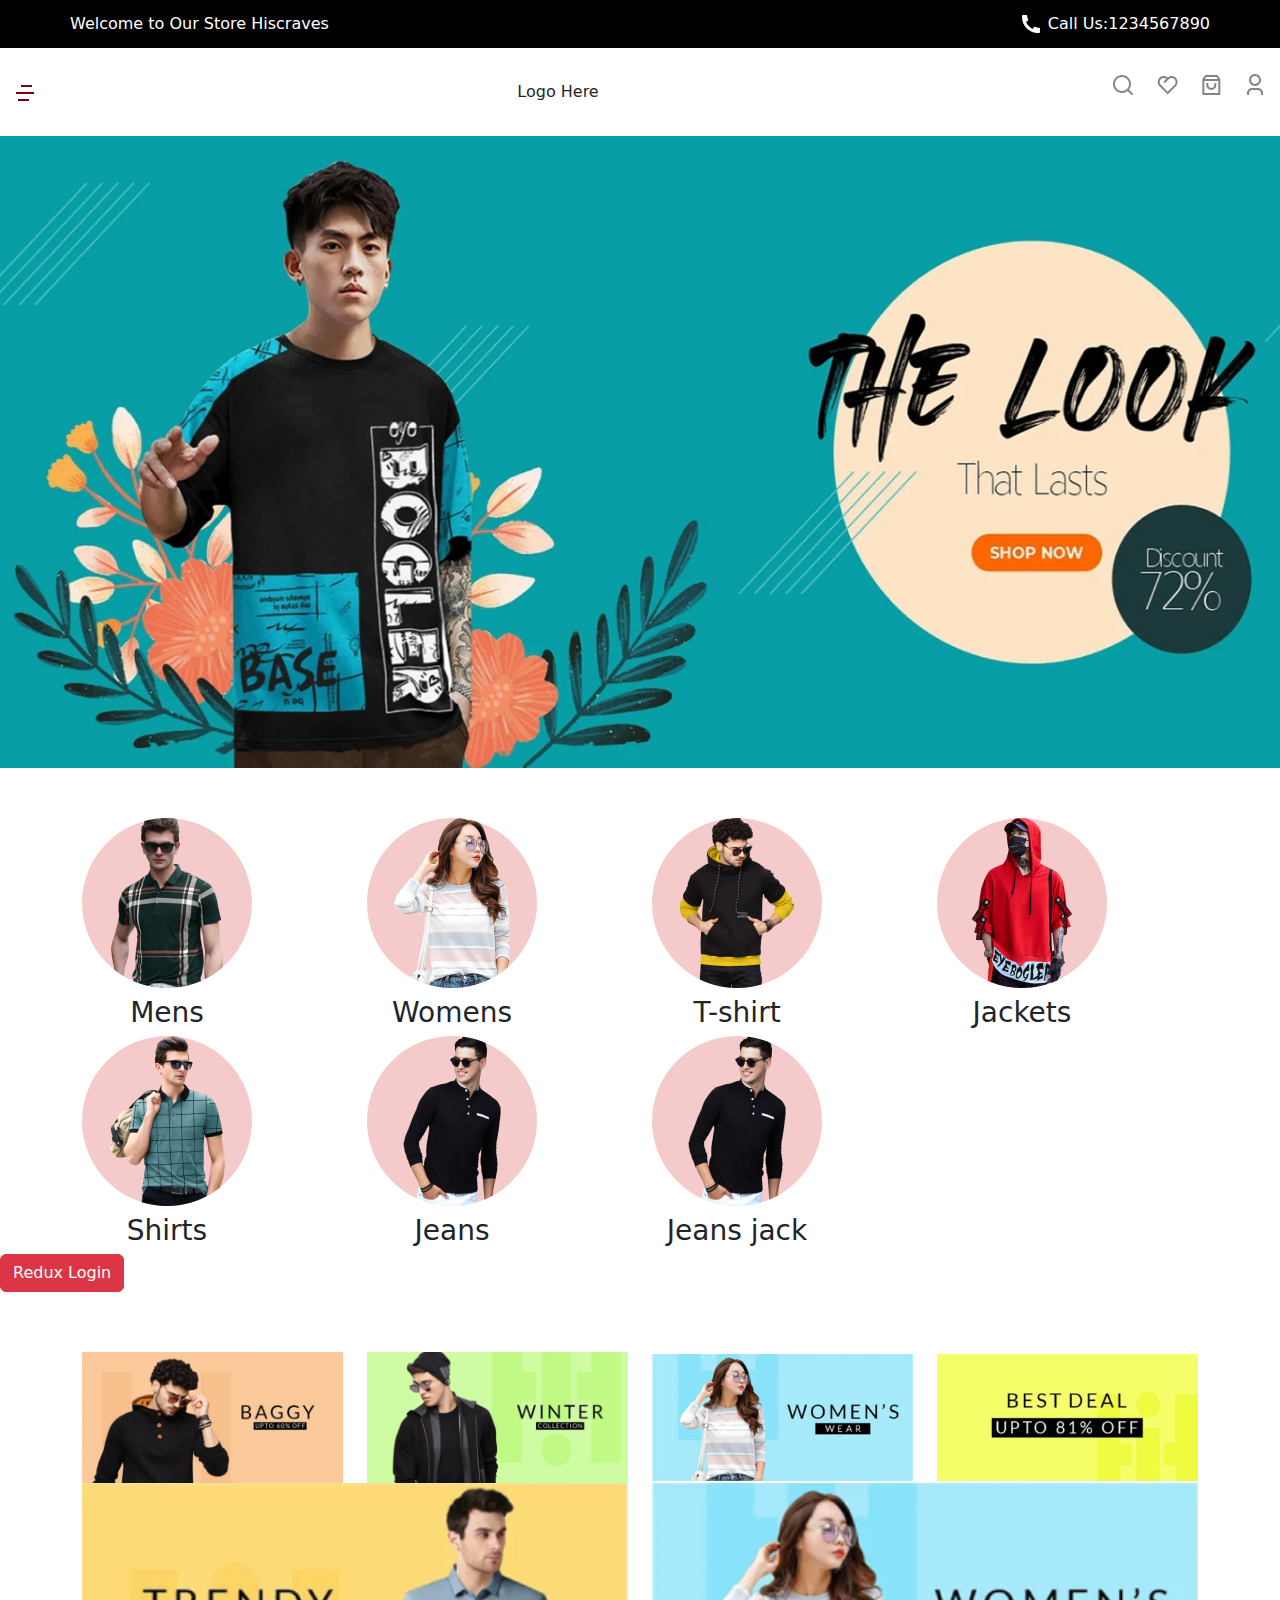
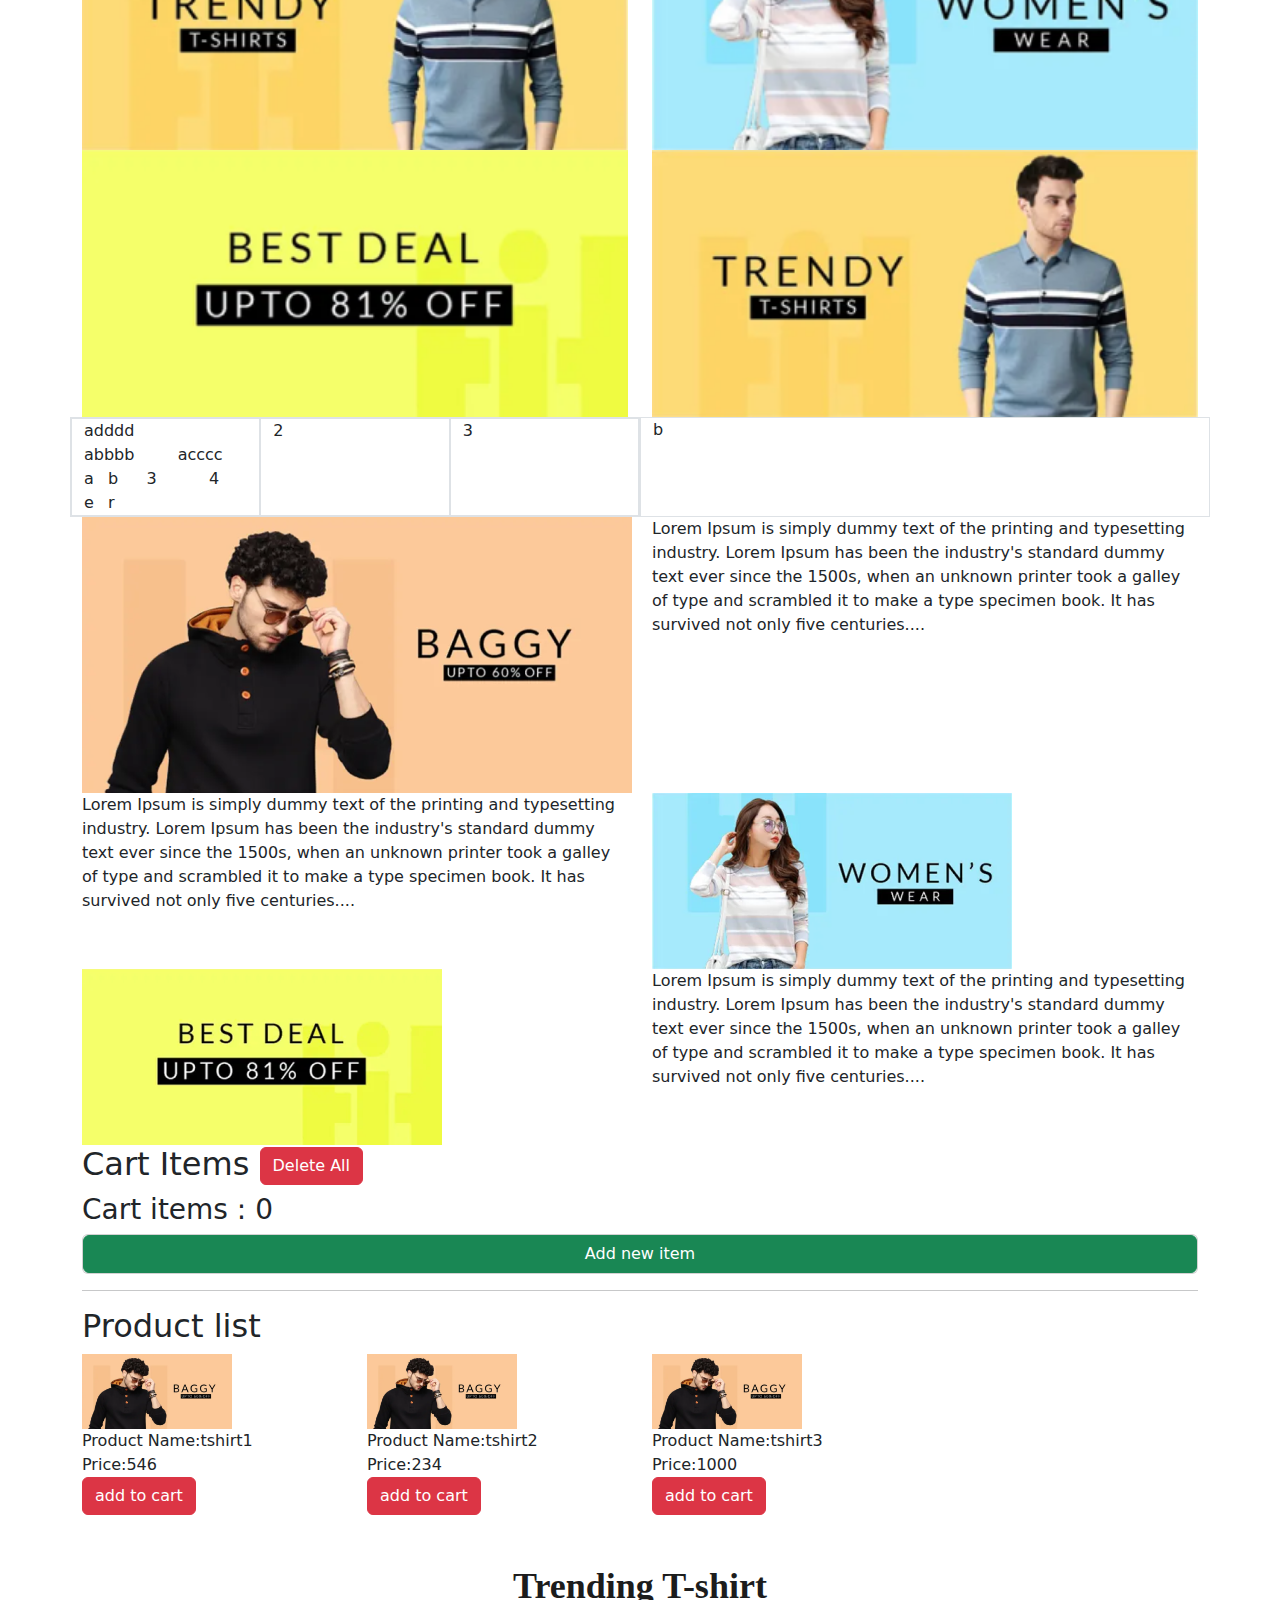
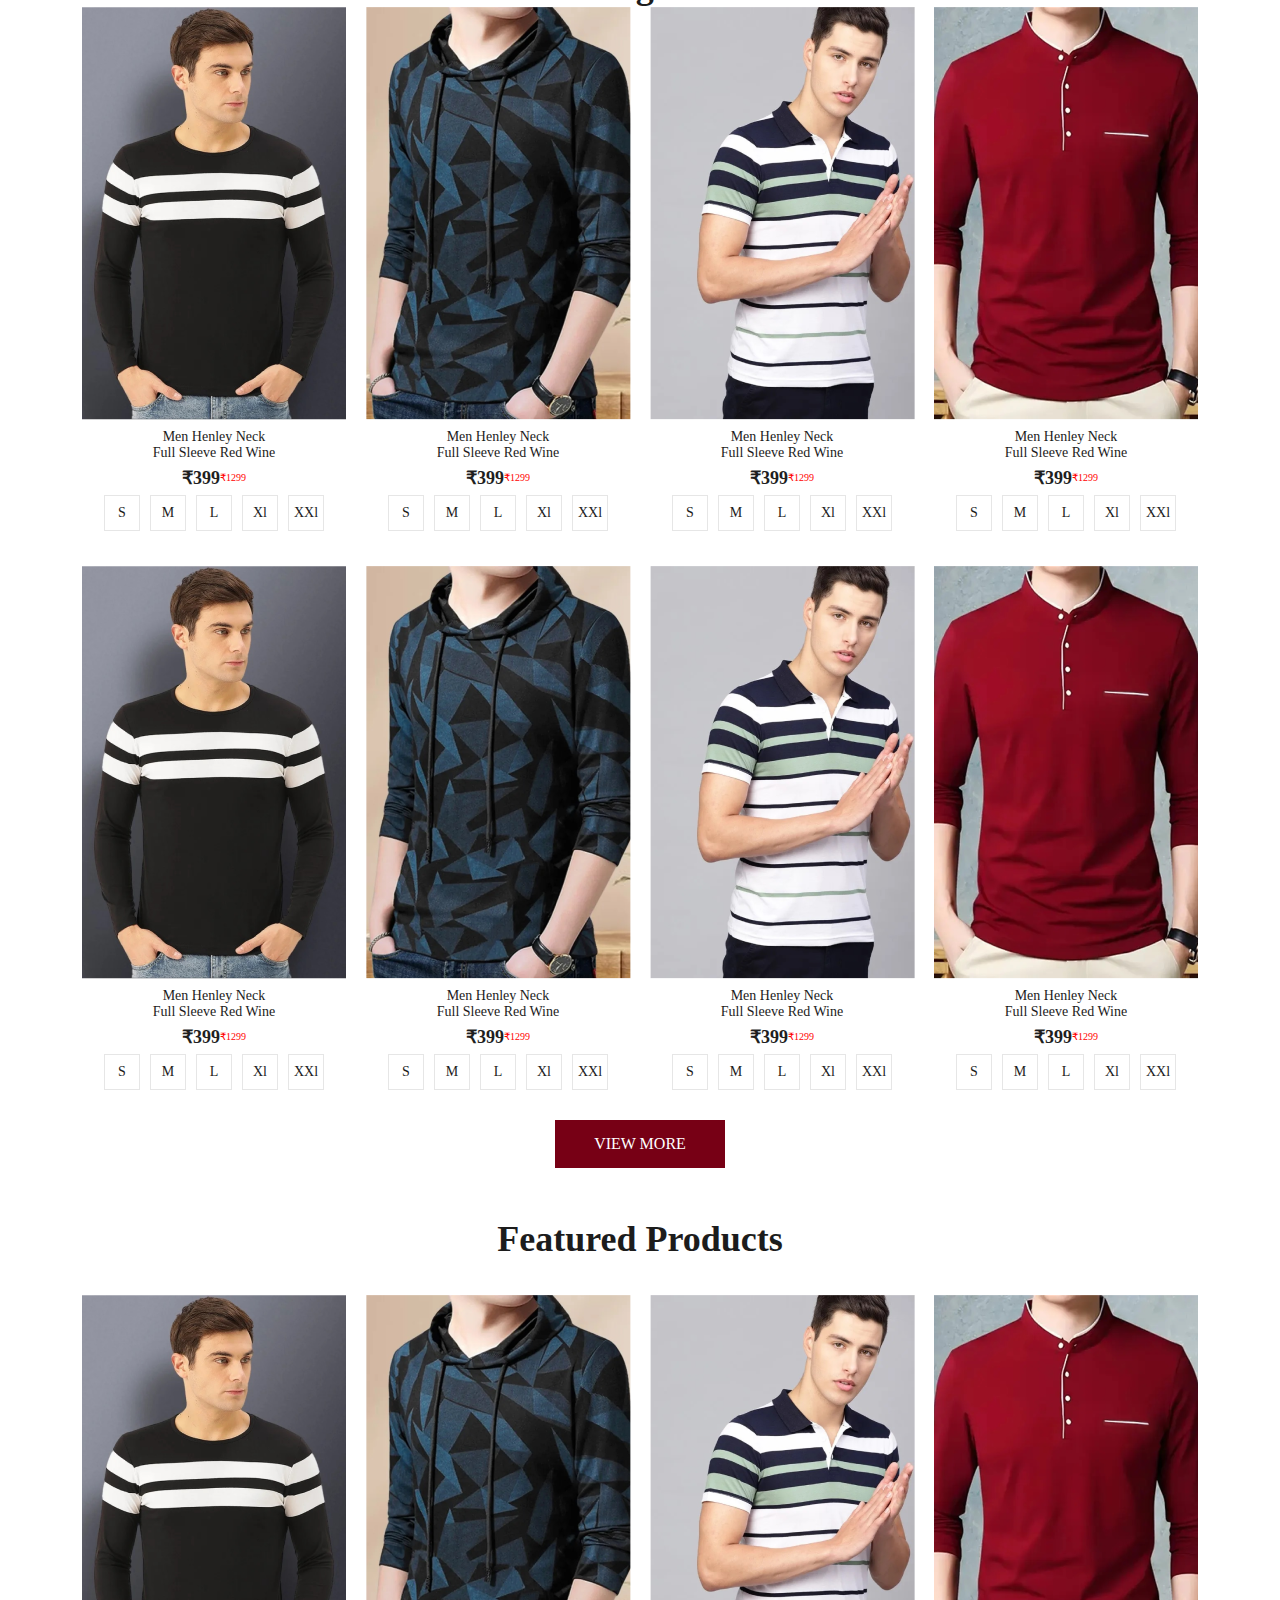
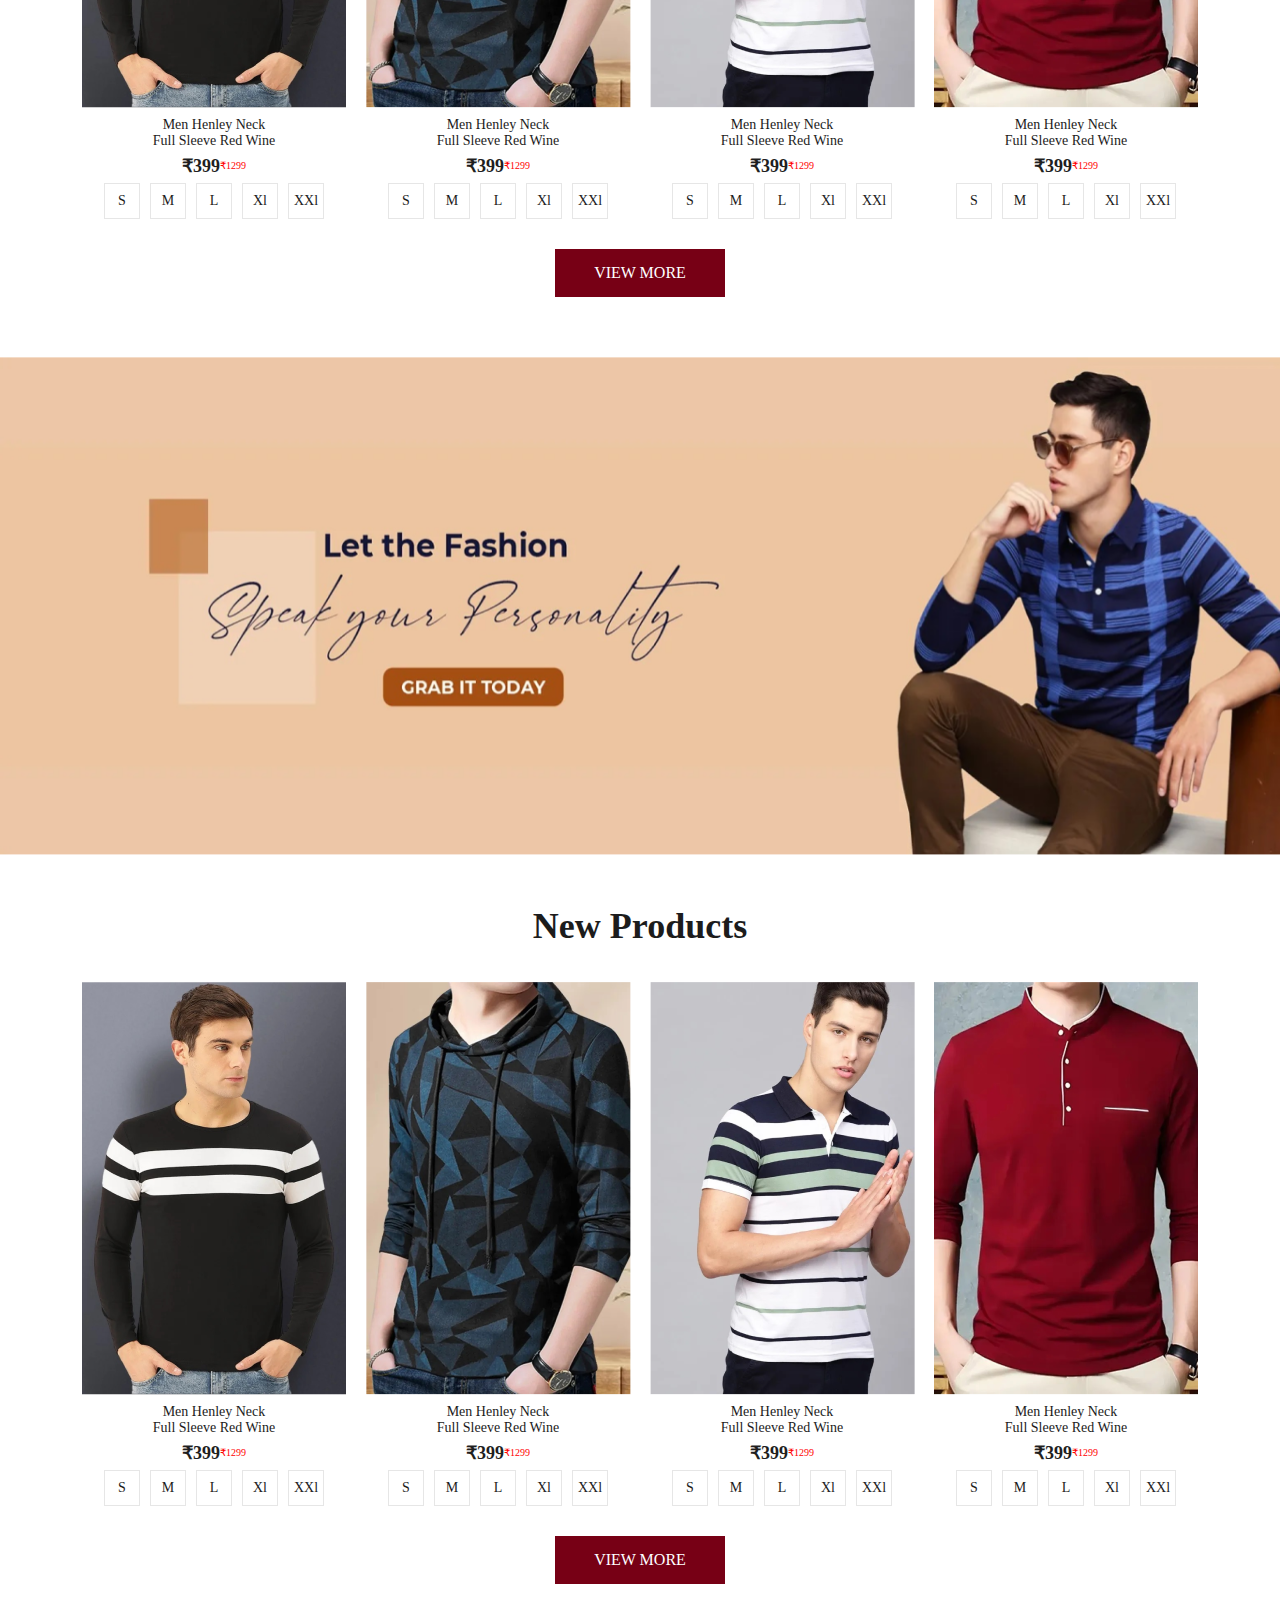
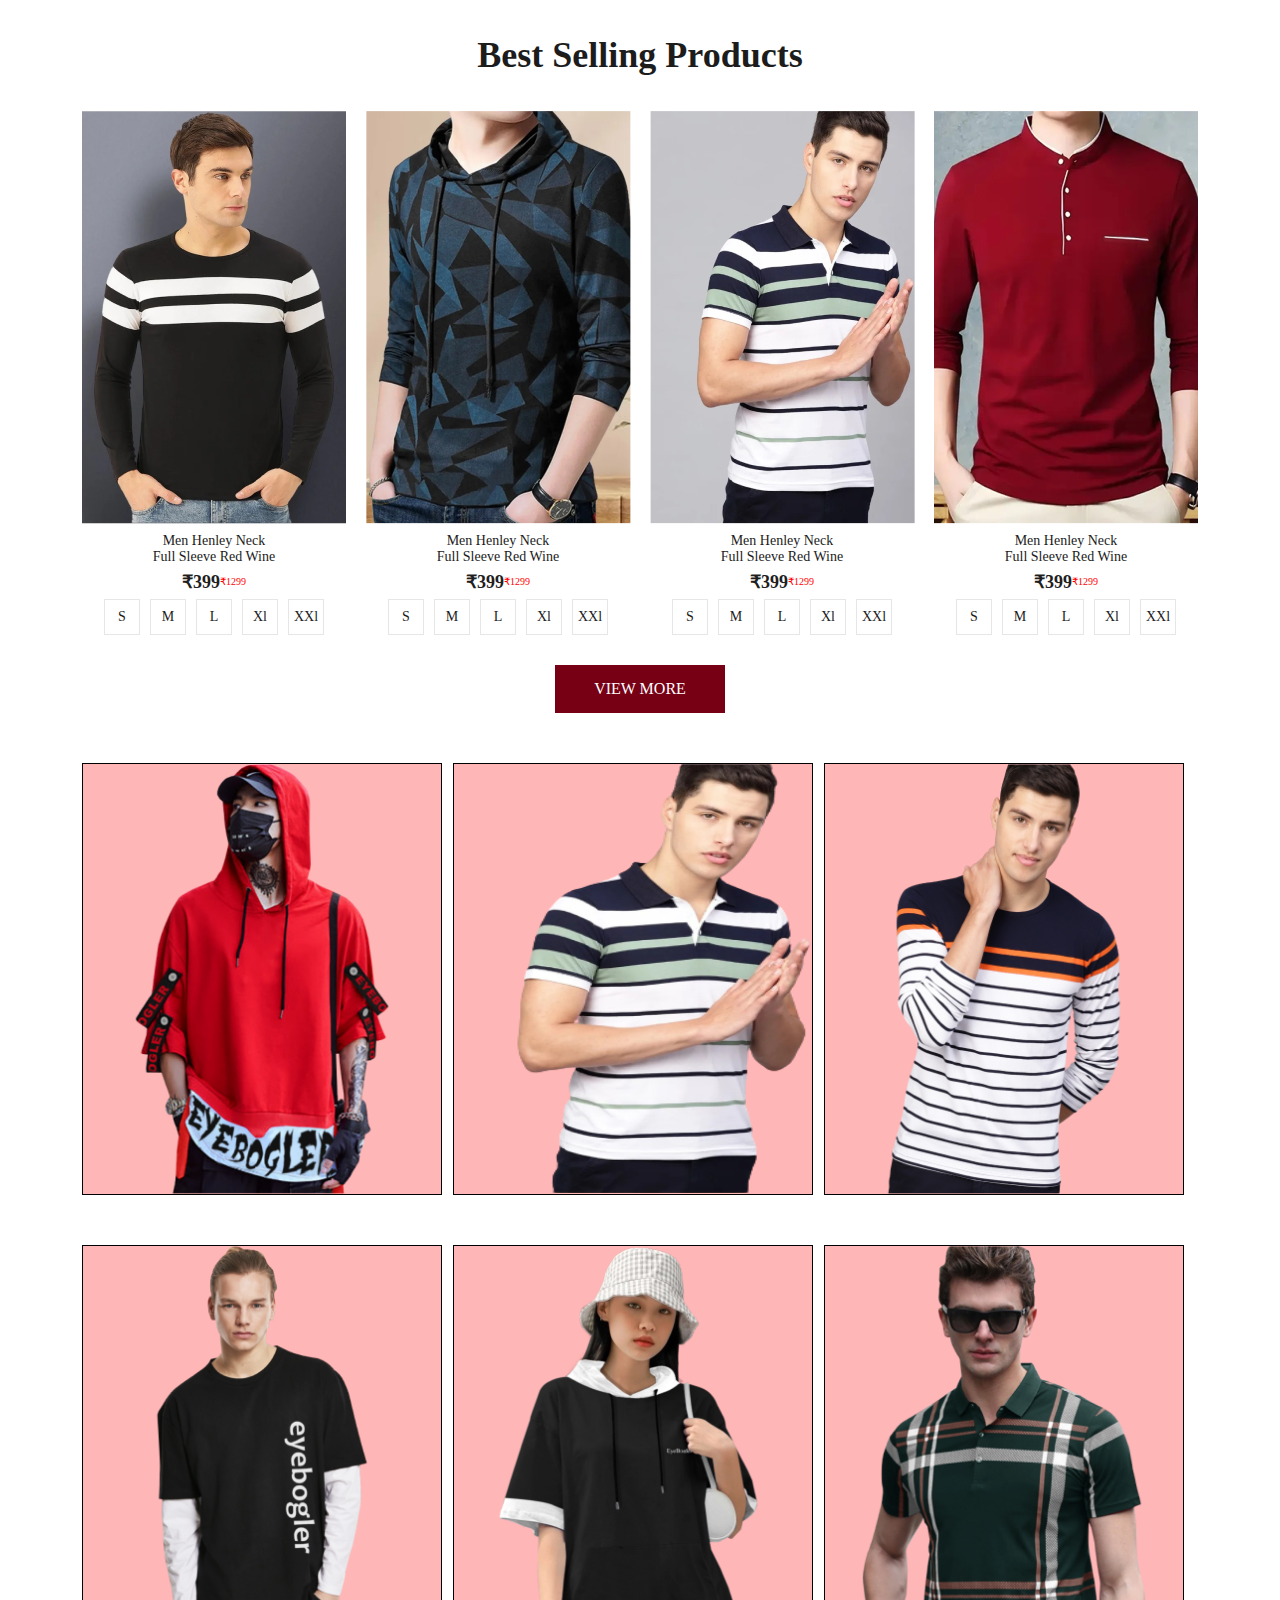
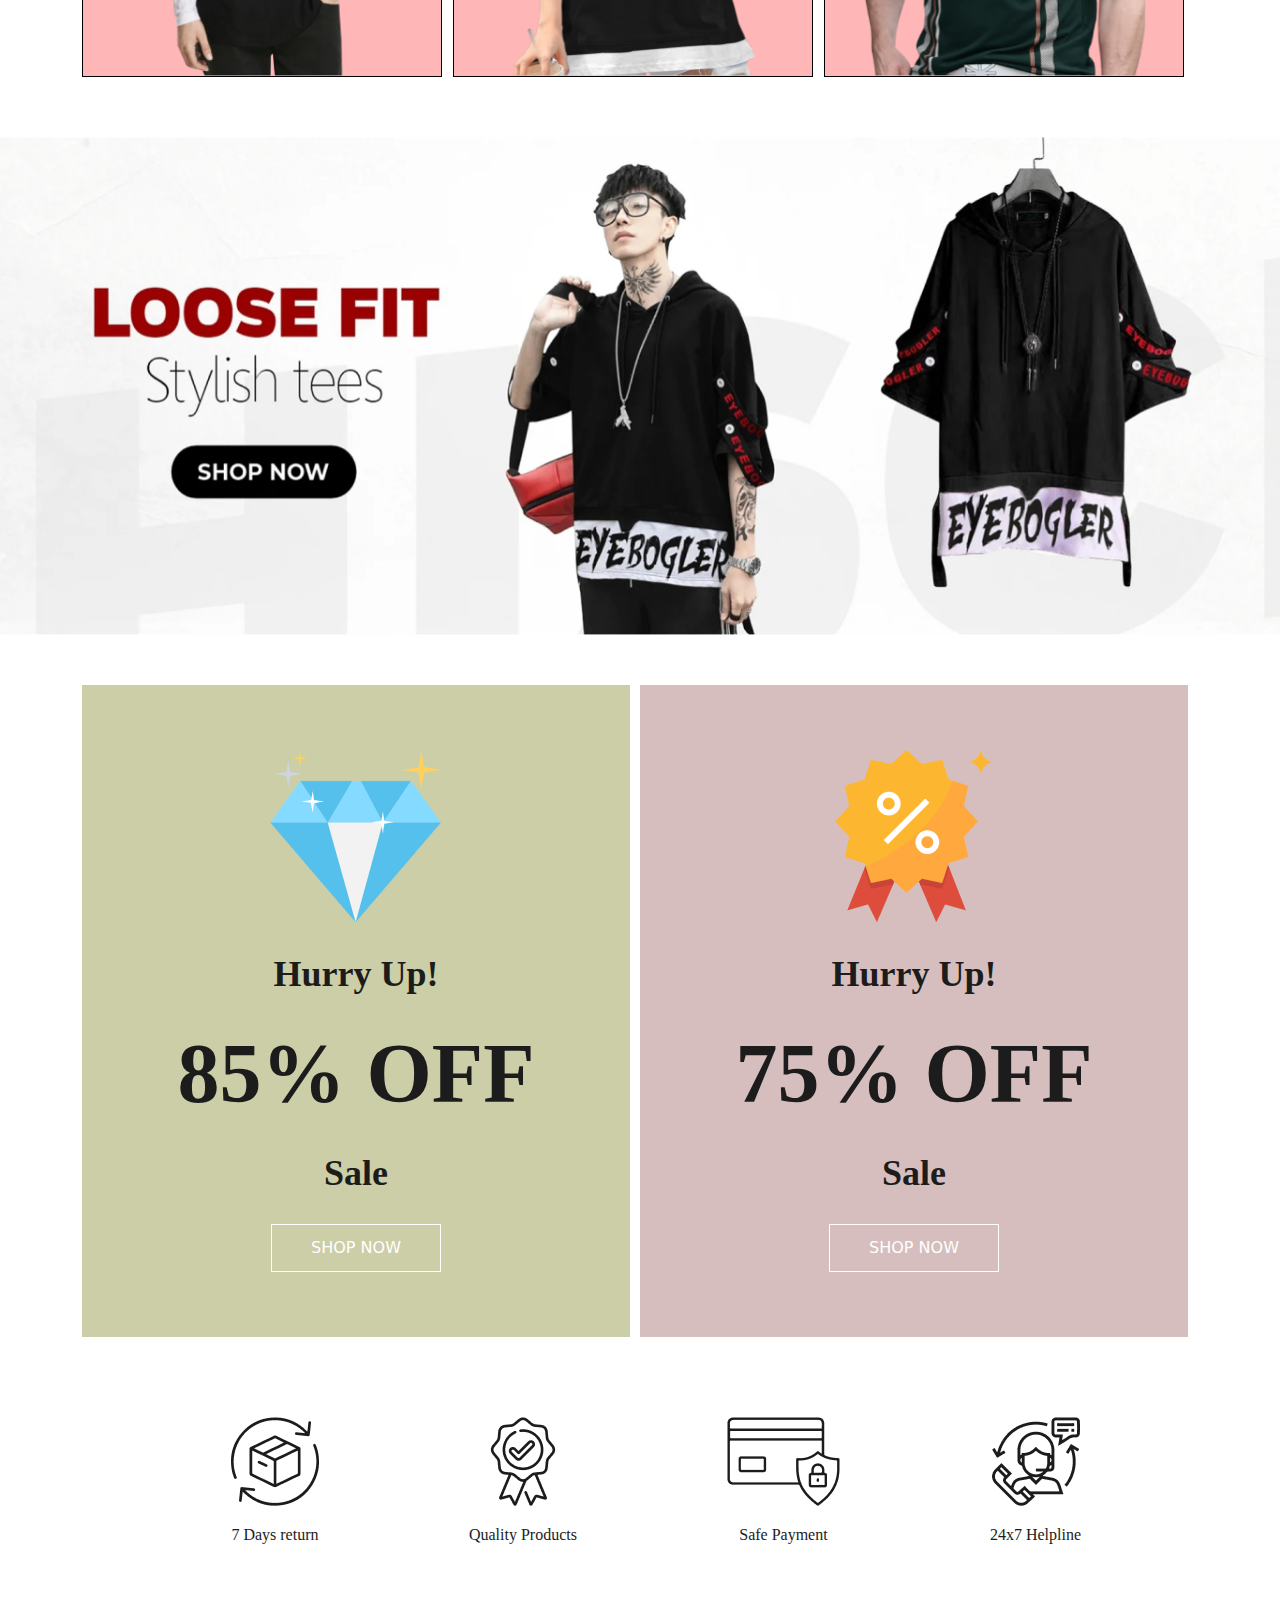
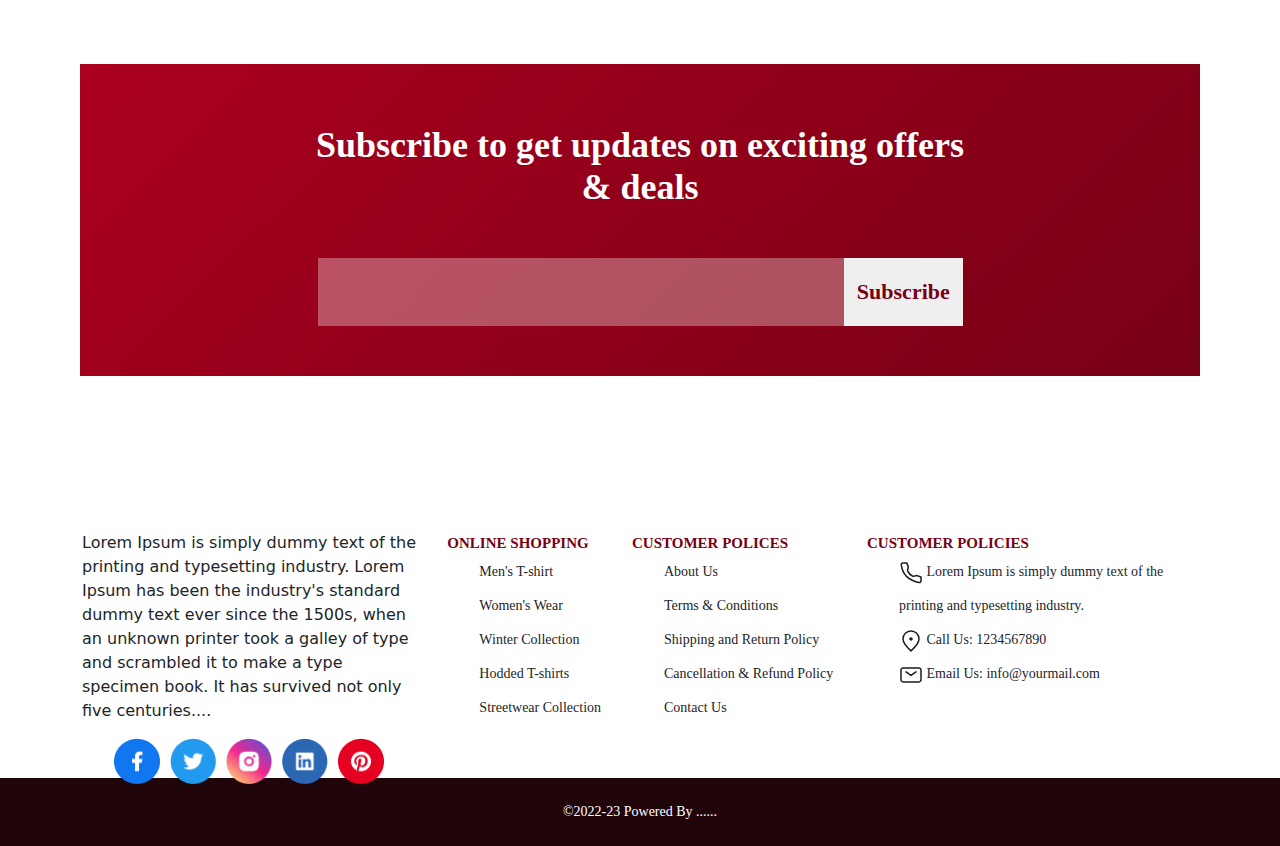
<file: ecomm/index.html>
<!doctype html><html lang="en"><head><meta charset="utf-8"/><link rel="icon" href="/ecomm/favicon.ico"/><meta name="viewport" content="width=device-width,initial-scale=1"/><meta name="theme-color" content="#000000"/><meta name="description" content="Web site created using create-react-app"/><link rel="apple-touch-icon" href="/ecomm/logo192.png"/><link rel="manifest" href="/ecomm/manifest.json"/><title>React App</title><script defer="defer" src="/ecomm/static/js/main.d3318876.js"></script><link href="/ecomm/static/css/main.90dbece9.css" rel="stylesheet"></head><body><noscript>You need to enable JavaScript to run this app.</noscript><div id="root"></div></body></html>
</file>
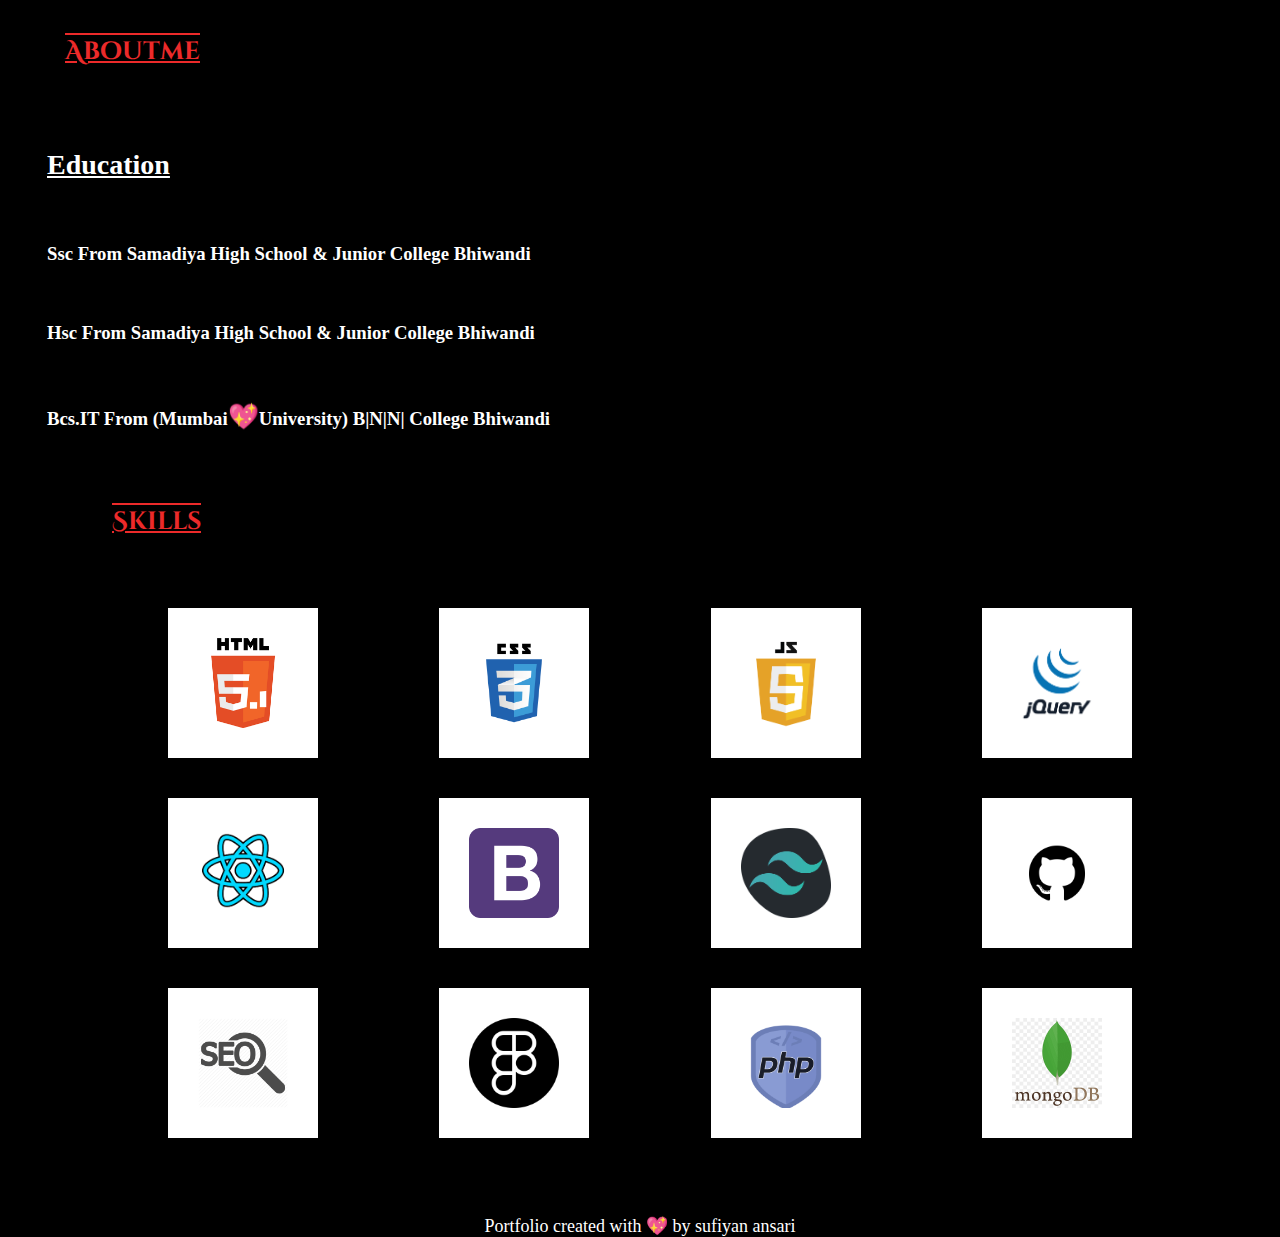
<file: about.html>
<!DOCTYPE html>
<html lang="en">
<head>
    <meta charset="UTF-8">
    <meta name="viewport" content="width=device-width, initial-scale=1.0">
    <title>about page</title>
    <link rel="stylesheet" href="./assets/css/style.css">
</head>
<body>
    <div class="abtmain">
<h2 class="logotext">Aboutme</h2>
<div class="info">
    <h2 class="Education">Education</h2>
    <h3>ssc from samadiya high school & junior college Bhiwandi</h3>
    <h3>Hsc from samadiya high school & junior college Bhiwandi</h3>
    <h3>Bcs.IT from (Mumbai<span class="heart">💖</span>University) B|N|N| College Bhiwandi</h3>
<div class="skills">
    <h2 class="logotext">Skills</h2>
    <div class="st1">
    <div class="skillbox">
        <img src="./assets/images/html5-logo-image-logo-html-7.png" alt="">
    </div>
    <!-- 2  -->
    <div class="skillbox">
        <img src="./assets/images/html5-logo-css-logo-png-transparent-svg-vector-bie-supply-9.png" alt="">
    </div>
    <!-- 3  -->
    <div class="skillbox">
        <img src="./assets/images/javascript-shield-logo-icon-2.png" alt="">
    </div>
    <!-- 4  -->
    <div class="skillbox">
        <img src="./assets/images/jquery.png" alt="" srcset="">
    </div>
</div>
    <!-- 5  -->
    <div class="st2">
    <div class="skillbox">
        <img src="./assets/images/re-removebg-preview.png" alt="">
    </div>
    <!-- 6  -->
    <div class="skillbox">
        <img src="./assets/images/bootstrap-logo.png" alt="">
    </div>
    <!-- 7  -->
    <div class="skillbox">
        <img src="./assets/images/Tailwind-img.png" alt="">
    </div>
    <!-- 8  -->
    <div class="skillbox">
        <img src="./assets/images/512x512-transparent-logo-github-logo-24.png" alt="">
    </div>
</div>
    <!-- 9  -->
    <div class="st3">
    <div class="skillbox">
        <img src="./assets/images/seo-icon-png-13.png" alt="">
    </div>
    <!-- 10  -->
    <div class="skillbox">
        <img src="./assets/images/figma.png" alt="">
    </div>
    <!-- 11 
     -->
     <div class="skillbox">
        <img src="./assets/images/php2.png" alt="">
    </div>
    <!-- 12  -->
    <div class="skillbox">
        <img src="./assets/images/mongo.png" alt="">
    </div>
    </div>
</div>
</div>
    </div>
    <!-- footer  -->
  <div class="footer">
    Portfolio created with 💖 by sufiyan ansari
  </div>
</body>
</html>
</file>
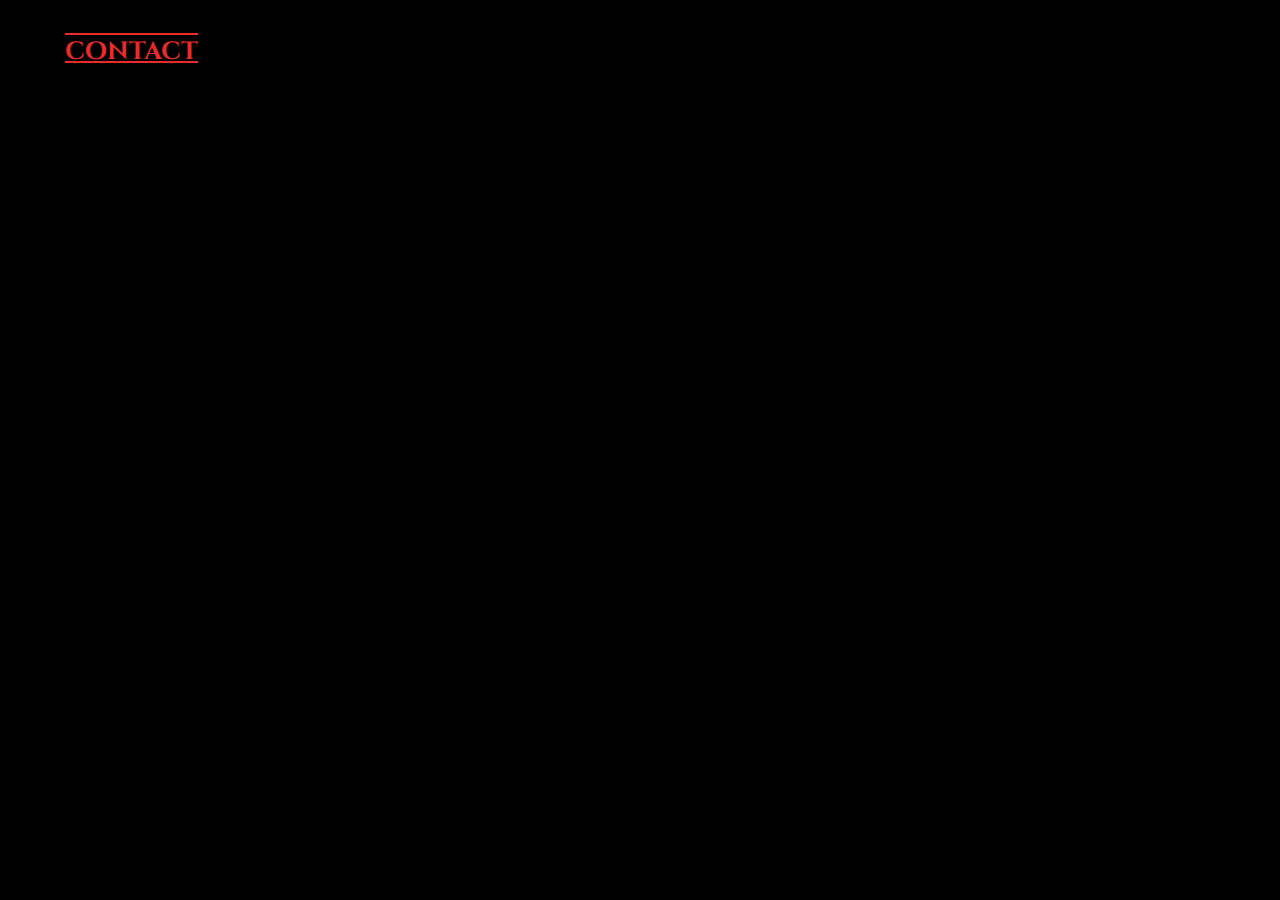
<file: contact.html>
<!DOCTYPE html>
<html lang="en">
<head>
    <meta charset="UTF-8">
    <meta name="viewport" content="width=device-width, initial-scale=1.0">
    <title>Contact</title>
    <link rel="stylesheet" href="./assets/css/style.css">
</head>
<body>
    <h2 class="logotext">contact</h2>
    <div class="contactform">
        
    </div>
</body>
</html>
</file>
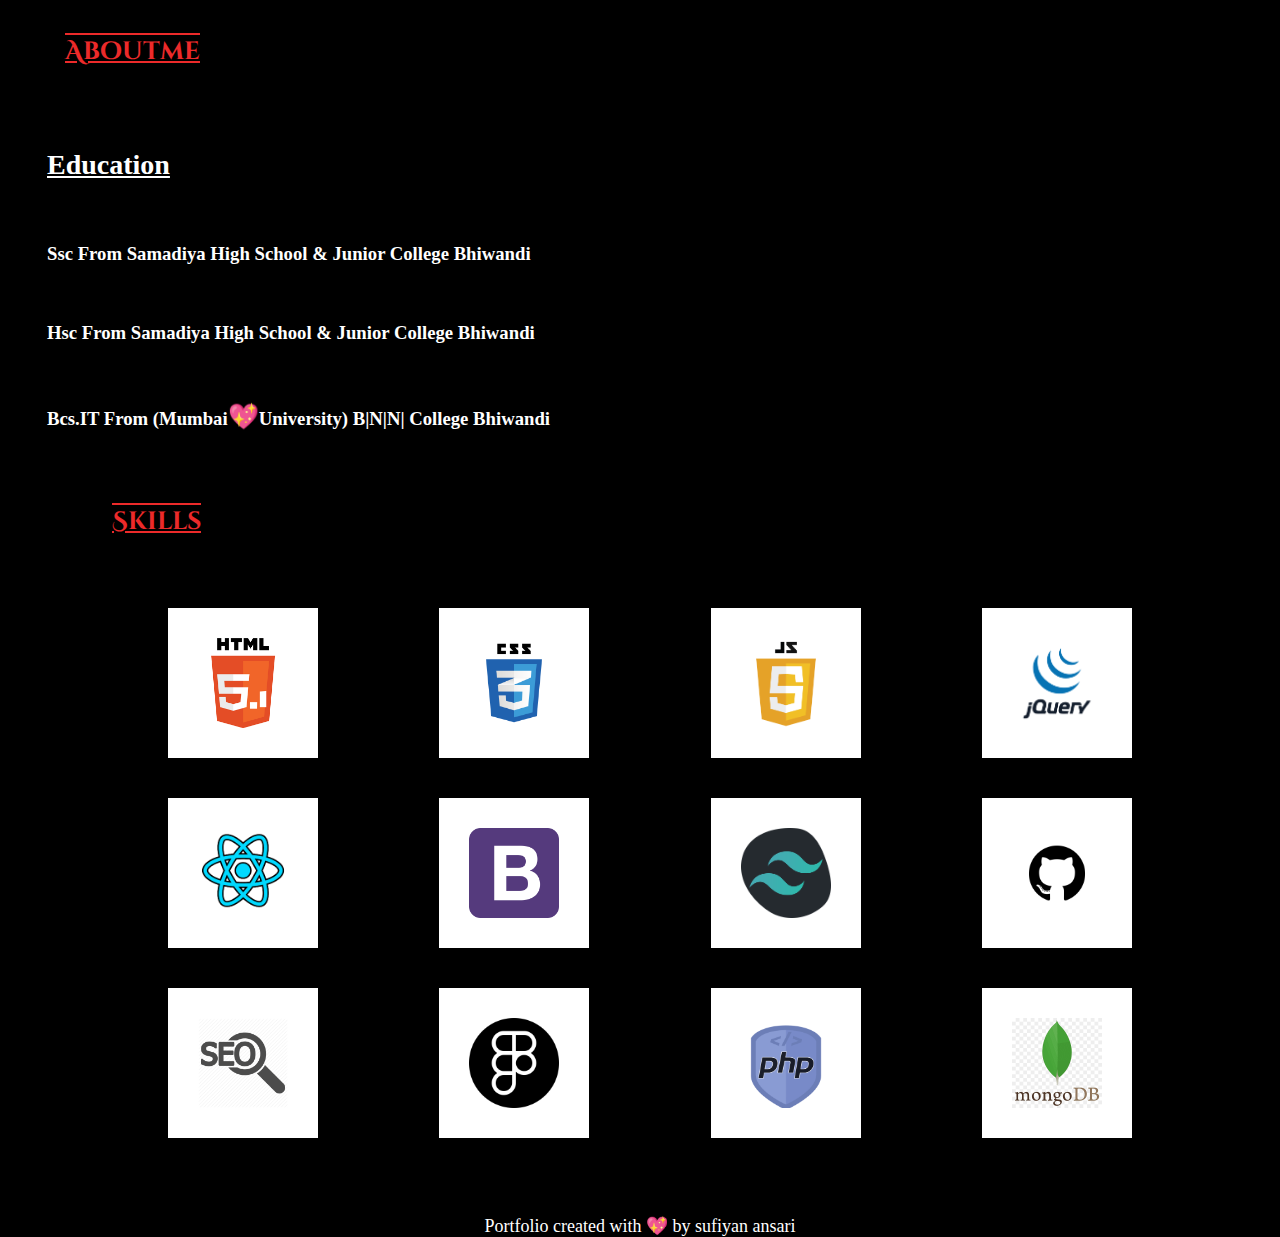
<file: assets/html/about.html>
<!DOCTYPE html>
<html lang="en">
<head>
    <meta charset="UTF-8">
    <meta name="viewport" content="width=device-width, initial-scale=1.0">
    <title>about page</title>
    <link rel="stylesheet" href="../css/style.css">
</head>
<body>
    <div class="abtmain">
<h2 class="logotext">Aboutme</h2>
<div class="info">
    <h2 class="Education">Education</h2>
    <h3>ssc from samadiya high school & junior college Bhiwandi</h3>
    <h3>Hsc from samadiya high school & junior college Bhiwandi</h3>
    <h3>Bcs.IT from (Mumbai<span class="heart">💖</span>University) B|N|N| College Bhiwandi</h3>
<div class="skills">
    <h2 class="logotext">Skills</h2>
    <div class="st1">
    <div class="skillbox">
        <img src="../images/html5-logo-image-logo-html-7.png" alt="">
    </div>
    <!-- 2  -->
    <div class="skillbox">
        <img src="../images/html5-logo-css-logo-png-transparent-svg-vector-bie-supply-9.png" alt="">
    </div>
    <!-- 3  -->
    <div class="skillbox">
        <img src="../images/javascript-shield-logo-icon-2.png" alt="">
    </div>
    <!-- 4  -->
    <div class="skillbox">
        <img src="../images/jquery.png" alt="" srcset="">
    </div>
</div>
    <!-- 5  -->
    <div class="st2">
    <div class="skillbox">
        <img src="../images/re-removebg-preview.png" alt="">
    </div>
    <!-- 6  -->
    <div class="skillbox">
        <img src="../images/bootstrap-logo.png" alt="">
    </div>
    <!-- 7  -->
    <div class="skillbox">
        <img src="../images/Tailwind-img.png" alt="">
    </div>
    <!-- 8  -->
    <div class="skillbox">
        <img src="../images/512x512-transparent-logo-github-logo-24.png" alt="">
    </div>
</div>
    <!-- 9  -->
    <div class="st3">
    <div class="skillbox">
        <img src="../images/seo-icon-png-13.png" alt="">
    </div>
    <!-- 10  -->
    <div class="skillbox">
        <img src="../images/figma.png" alt="">
    </div>
    <!-- 11 
     -->
     <div class="skillbox">
        <img src="../images/php2.png" alt="">
    </div>
    <!-- 12  -->
    <div class="skillbox">
        <img src="../images/mongo.png" alt="">
    </div>
    </div>
</div>
</div>
    </div>
    <!-- footer  -->
  <div class="footer">
    Portfolio created with 💖 by sufiyan ansari
  </div>
</body>
</html>
</file>
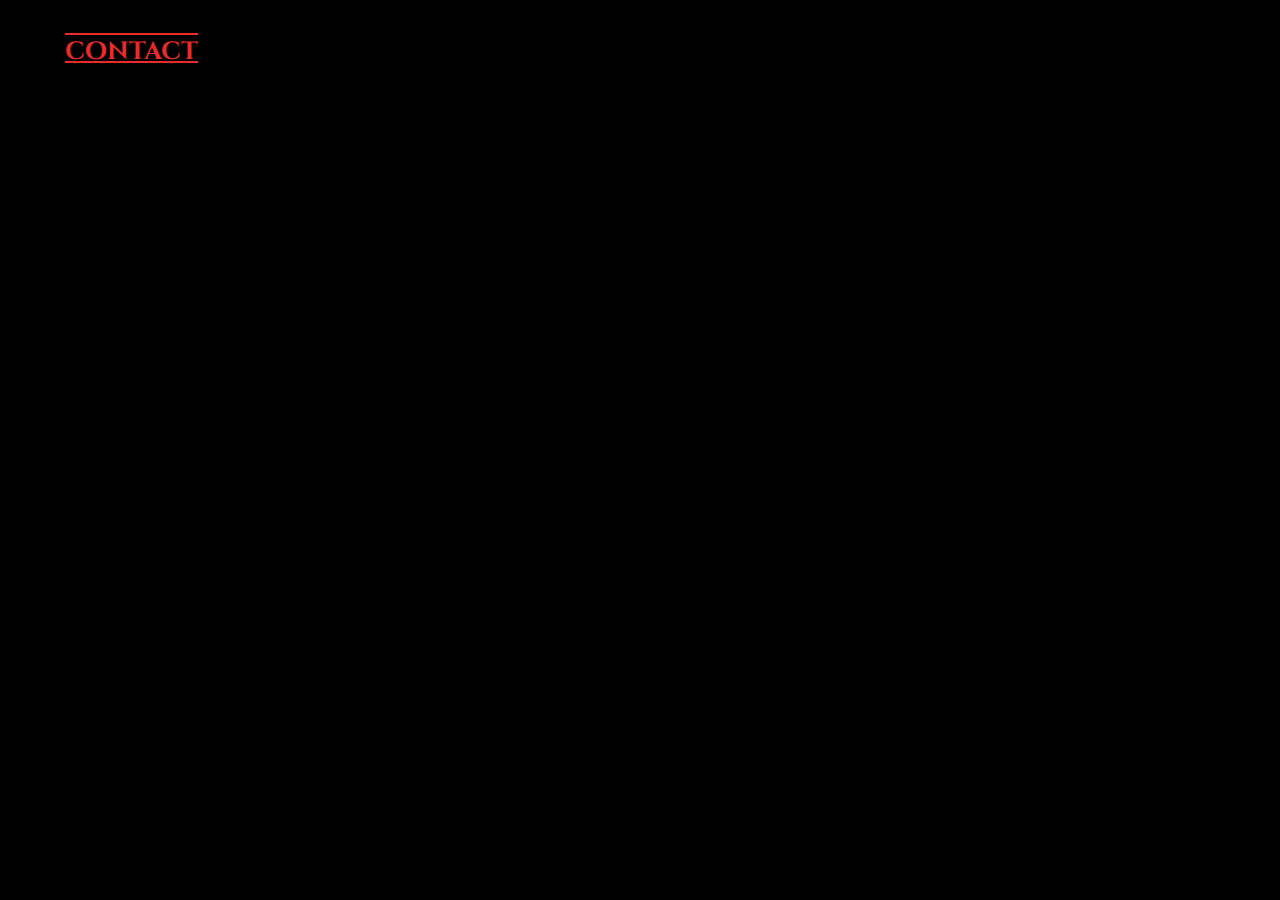
<file: assets/html/contact.html>
<!DOCTYPE html>
<html lang="en">
<head>
    <meta charset="UTF-8">
    <meta name="viewport" content="width=device-width, initial-scale=1.0">
    <title>Contact</title>
    <link rel="stylesheet" href="../css/style.css">
</head>
<body>
    <h2 class="logotext">contact</h2>
    <div class="contactform">
        
    </div>
</body>
</html>
</file>
<file: ecomm/static/css/main.90dbece9.css>
@charset "UTF-8";body{-webkit-font-smoothing:antialiased;-moz-osx-font-smoothing:grayscale;font-family:-apple-system,BlinkMacSystemFont,Segoe UI,Roboto,Oxygen,Ubuntu,Cantarell,Fira Sans,Droid Sans,Helvetica Neue,sans-serif}code{font-family:source-code-pro,Menlo,Monaco,Consolas,Courier New,monospace}.heading{color:#1c1c1c;color:var(--primary-color-1,#1c1c1c);font-family:Playfair Display;font-size:36px;font-style:normal;font-weight:600;line-height:normal;margin-top:50px;text-align:center}.heading,.redbutton{align-items:center;display:flex;justify-content:center}.redbutton{margin-top:30px}.btnr{background-color:#770015;border:none;color:#fff;font-family:Montserrat;width:170px}.btnr,.top{height:48px}.top{align-items:center;background-color:#000;justify-content:space-between;padding-left:70px;padding-right:70px}.textw,.top{display:flex}.textw{color:#fff;gap:5px}.nav{align-items:center;background-color:#fff;gap:480px;height:88px;justify-content:center}.icon{height:24px;width:24px}.navicon{display:flex;gap:20px;list-style:none}.bannerone{height:632px}.bannerone img{height:100%;width:100%}.viraity{align-items:center;display:flex;gap:22px;margin-top:50px}.Elipseone{background-color:#f5caca;border-radius:50%;height:170px;width:170px}.catlog{align-items:center;display:flex;margin-top:50px}.catlog img{height:100%;object-fit:cover;width:100%}.catlogone{align-items:center;display:flex;gap:20px;justify-content:space-between;margin-top:50px}.catlog2{display:flex;gap:21px;justify-content:space-around}.catlog2 img{height:176px;margin-top:10px;width:360px}.main2{margin-top:60px}.carddiv{display:flex;gap:20px;margin-top:35px}.cardimg{flex-shrink:0;height:412px;width:264px}.cardimg:hover{cursor:pointer}.cardtitle{color:#1c1c1c;color:var(--primary-color-1,#1c1c1c);font-family:Montserrat;font-size:14px;font-style:normal;font-weight:400;line-height:normal;margin-top:10px;text-align:center}.disp{color:#1f1f1f;font-size:18px;font-weight:700}.disp,.np{font-family:Montserrat;font-style:normal;line-height:18px}.np{color:red;font-size:10px;font-weight:400;text-decoration-line:strikethrough}.cardprice,.sizediv{align-items:center;display:flex;justify-content:center;margin-top:8px}.sizediv{gap:10px}.sizebox{align-items:center;border:1px solid #e6e6e6;color:#1c1c1c;color:var(--primary-color-1,#1c1c1c);display:flex;font-family:Montserrat;font-size:14px;font-style:normal;font-weight:500;height:36px;justify-content:center;line-height:normal;text-align:center;width:36px}.banner2{height:498.021px;margin-top:60px}.banner2 img{height:100%;width:100%}.card2,.card2 img{height:432px;width:360px}.card2 img{background-color:hsla(0,100%,85%,.962);border:1px solid #000}.cardbox{display:flex;gap:11px;margin-top:50px}.banner3{height:498px;margin-top:60px}.banner3 img{height:100%;width:100%}.discountcard{display:flex;gap:10px;margin-top:50px}.dcard1{background-color:#cccea7}.dcard1,.dcard2{align-items:center;display:flex;flex-direction:column;gap:30px;height:652px;justify-content:center;width:548px}.dcard2{background-color:#d6bebe}.slogan{font-size:36px}.offper,.slogan{color:#1c1c1c;color:var(--primary-color-1,#1c1c1c);font-family:Playfair Display;font-style:normal;font-weight:600;line-height:normal;text-align:center}.offper{font-size:84px}.btnw{background-color:initial;border:1px solid #fff;color:#fff;height:48px;width:170px}.services ul{gap:150px;list-style:none;margin-top:80px}.services ul,.services ul li{align-items:center;display:flex;justify-content:center}.services ul li{flex-direction:column}.sertext{color:#1c1c1c;color:var(--primary-color-1,#1c1c1c);font-family:Montserrat;font-size:16px;font-style:normal;font-weight:500;line-height:normal;margin-top:20px;text-align:center}.subsbox{justify-content:center;margin-top:120px}.subbox,.subsbox{align-items:center;display:flex}.subbox{background:linear-gradient(136deg,#ab001e,#770015);flex-direction:column;height:312px;width:1120px}.sboxtxt{color:#fff;font-family:Playfair Display;font-size:36px;font-style:normal;font-weight:600;line-height:normal;margin-top:60px;text-align:center}.mailboxp{align-items:center;display:flex;justify-content:center;margin-top:50px}.mailbox,.mailboxp{height:68px;width:645px}.mailbox{background:hsla(0,0%,100%,.32);border:none;color:#fff}.btnsub{border:none;color:#770015;font-family:Playfair Display;font-size:22px;font-style:normal;font-weight:600;height:68px;line-height:normal;text-align:center;width:142.5px}.foot1{align-items:center;display:flex;gap:30px;height:232.33px;margin-top:150px;width:1177px}.boxno1{display:flex;flex-direction:column;gap:15px;height:223.33px;width:360px}.social{display:flex;gap:10px;list-style:none}.social li img{height:46px;width:46px}.boxno2{height:223.33px;width:166px}.footheading{color:#770015;font-family:Playfair Display;font-size:15px;font-weight:600;letter-spacing:0;line-height:24px;text-align:left}.type{display:flex;flex-direction:column;list-style:none}.type li{font-family:Montserrat;font-size:14px;font-weight:500;letter-spacing:0;line-height:34px;text-align:left}.boxno3{height:223.33px;width:205px}.boxno4{height:223.33px;width:331px}.foot2{align-items:center;background-color:#20050a;display:flex;height:68px;justify-content:center;margin-top:20px}.copyr{color:#fff;font-family:Montserrat;font-size:14px;font-weight:500;letter-spacing:0;line-height:34px;text-align:left}@media screen and (min-width:1024px){.make-flex{display:flex}}/*!
 * Bootstrap  v5.3.0 (https://getbootstrap.com/)
 * Copyright 2011-2023 The Bootstrap Authors
 * Licensed under MIT (https://github.com/twbs/bootstrap/blob/main/LICENSE)
 */:root,[data-bs-theme=light]{--bs-blue:#0d6efd;--bs-indigo:#6610f2;--bs-purple:#6f42c1;--bs-pink:#d63384;--bs-red:#dc3545;--bs-orange:#fd7e14;--bs-yellow:#ffc107;--bs-green:#198754;--bs-teal:#20c997;--bs-cyan:#0dcaf0;--bs-black:#000;--bs-white:#fff;--bs-gray:#6c757d;--bs-gray-dark:#343a40;--bs-gray-100:#f8f9fa;--bs-gray-200:#e9ecef;--bs-gray-300:#dee2e6;--bs-gray-400:#ced4da;--bs-gray-500:#adb5bd;--bs-gray-600:#6c757d;--bs-gray-700:#495057;--bs-gray-800:#343a40;--bs-gray-900:#212529;--bs-primary:#0d6efd;--bs-secondary:#6c757d;--bs-success:#198754;--bs-info:#0dcaf0;--bs-warning:#ffc107;--bs-danger:#dc3545;--bs-light:#f8f9fa;--bs-dark:#212529;--bs-primary-rgb:13,110,253;--bs-secondary-rgb:108,117,125;--bs-success-rgb:25,135,84;--bs-info-rgb:13,202,240;--bs-warning-rgb:255,193,7;--bs-danger-rgb:220,53,69;--bs-light-rgb:248,249,250;--bs-dark-rgb:33,37,41;--bs-primary-text-emphasis:#052c65;--bs-secondary-text-emphasis:#2b2f32;--bs-success-text-emphasis:#0a3622;--bs-info-text-emphasis:#055160;--bs-warning-text-emphasis:#664d03;--bs-danger-text-emphasis:#58151c;--bs-light-text-emphasis:#495057;--bs-dark-text-emphasis:#495057;--bs-primary-bg-subtle:#cfe2ff;--bs-secondary-bg-subtle:#e2e3e5;--bs-success-bg-subtle:#d1e7dd;--bs-info-bg-subtle:#cff4fc;--bs-warning-bg-subtle:#fff3cd;--bs-danger-bg-subtle:#f8d7da;--bs-light-bg-subtle:#fcfcfd;--bs-dark-bg-subtle:#ced4da;--bs-primary-border-subtle:#9ec5fe;--bs-secondary-border-subtle:#c4c8cb;--bs-success-border-subtle:#a3cfbb;--bs-info-border-subtle:#9eeaf9;--bs-warning-border-subtle:#ffe69c;--bs-danger-border-subtle:#f1aeb5;--bs-light-border-subtle:#e9ecef;--bs-dark-border-subtle:#adb5bd;--bs-white-rgb:255,255,255;--bs-black-rgb:0,0,0;--bs-font-sans-serif:system-ui,-apple-system,"Segoe UI",Roboto,"Helvetica Neue","Noto Sans","Liberation Sans",Arial,sans-serif,"Apple Color Emoji","Segoe UI Emoji","Segoe UI Symbol","Noto Color Emoji";--bs-font-monospace:SFMono-Regular,Menlo,Monaco,Consolas,"Liberation Mono","Courier New",monospace;--bs-gradient:linear-gradient(180deg,hsla(0,0%,100%,.15),hsla(0,0%,100%,0));--bs-body-font-family:var(--bs-font-sans-serif);--bs-body-font-size:1rem;--bs-body-font-weight:400;--bs-body-line-height:1.5;--bs-body-color:#212529;--bs-body-color-rgb:33,37,41;--bs-body-bg:#fff;--bs-body-bg-rgb:255,255,255;--bs-emphasis-color:#000;--bs-emphasis-color-rgb:0,0,0;--bs-secondary-color:rgba(33,37,41,.75);--bs-secondary-color-rgb:33,37,41;--bs-secondary-bg:#e9ecef;--bs-secondary-bg-rgb:233,236,239;--bs-tertiary-color:rgba(33,37,41,.5);--bs-tertiary-color-rgb:33,37,41;--bs-tertiary-bg:#f8f9fa;--bs-tertiary-bg-rgb:248,249,250;--bs-heading-color:inherit;--bs-link-color:#0d6efd;--bs-link-color-rgb:13,110,253;--bs-link-decoration:underline;--bs-link-hover-color:#0a58ca;--bs-link-hover-color-rgb:10,88,202;--bs-code-color:#d63384;--bs-highlight-bg:#fff3cd;--bs-border-width:1px;--bs-border-style:solid;--bs-border-color:#dee2e6;--bs-border-color-translucent:rgba(0,0,0,.175);--bs-border-radius:0.375rem;--bs-border-radius-sm:0.25rem;--bs-border-radius-lg:0.5rem;--bs-border-radius-xl:1rem;--bs-border-radius-xxl:2rem;--bs-border-radius-2xl:var(--bs-border-radius-xxl);--bs-border-radius-pill:50rem;--bs-box-shadow:0 0.5rem 1rem rgba(0,0,0,.15);--bs-box-shadow-sm:0 0.125rem 0.25rem rgba(0,0,0,.075);--bs-box-shadow-lg:0 1rem 3rem rgba(0,0,0,.175);--bs-box-shadow-inset:inset 0 1px 2px rgba(0,0,0,.075);--bs-focus-ring-width:0.25rem;--bs-focus-ring-opacity:0.25;--bs-focus-ring-color:rgba(13,110,253,.25);--bs-form-valid-color:#198754;--bs-form-valid-border-color:#198754;--bs-form-invalid-color:#dc3545;--bs-form-invalid-border-color:#dc3545}[data-bs-theme=dark]{--bs-body-color:#adb5bd;--bs-body-color-rgb:173,181,189;--bs-body-bg:#212529;--bs-body-bg-rgb:33,37,41;--bs-emphasis-color:#fff;--bs-emphasis-color-rgb:255,255,255;--bs-secondary-color:rgba(173,181,189,.75);--bs-secondary-color-rgb:173,181,189;--bs-secondary-bg:#343a40;--bs-secondary-bg-rgb:52,58,64;--bs-tertiary-color:rgba(173,181,189,.5);--bs-tertiary-color-rgb:173,181,189;--bs-tertiary-bg:#2b3035;--bs-tertiary-bg-rgb:43,48,53;--bs-primary-text-emphasis:#6ea8fe;--bs-secondary-text-emphasis:#a7acb1;--bs-success-text-emphasis:#75b798;--bs-info-text-emphasis:#6edff6;--bs-warning-text-emphasis:#ffda6a;--bs-danger-text-emphasis:#ea868f;--bs-light-text-emphasis:#f8f9fa;--bs-dark-text-emphasis:#dee2e6;--bs-primary-bg-subtle:#031633;--bs-secondary-bg-subtle:#161719;--bs-success-bg-subtle:#051b11;--bs-info-bg-subtle:#032830;--bs-warning-bg-subtle:#332701;--bs-danger-bg-subtle:#2c0b0e;--bs-light-bg-subtle:#343a40;--bs-dark-bg-subtle:#1a1d20;--bs-primary-border-subtle:#084298;--bs-secondary-border-subtle:#41464b;--bs-success-border-subtle:#0f5132;--bs-info-border-subtle:#087990;--bs-warning-border-subtle:#997404;--bs-danger-border-subtle:#842029;--bs-light-border-subtle:#495057;--bs-dark-border-subtle:#343a40;--bs-heading-color:inherit;--bs-link-color:#6ea8fe;--bs-link-hover-color:#8bb9fe;--bs-link-color-rgb:110,168,254;--bs-link-hover-color-rgb:139,185,254;--bs-code-color:#e685b5;--bs-border-color:#495057;--bs-border-color-translucent:hsla(0,0%,100%,.15);--bs-form-valid-color:#75b798;--bs-form-valid-border-color:#75b798;--bs-form-invalid-color:#ea868f;--bs-form-invalid-border-color:#ea868f;color-scheme:dark}*,:after,:before{box-sizing:border-box}@media (prefers-reduced-motion:no-preference){:root{scroll-behavior:smooth}}body{-webkit-text-size-adjust:100%;-webkit-tap-highlight-color:transparent;background-color:#fff;background-color:var(--bs-body-bg);color:#212529;color:var(--bs-body-color);font-family:system-ui,-apple-system,Segoe UI,Roboto,Helvetica Neue,Noto Sans,Liberation Sans,Arial,sans-serif,Apple Color Emoji,Segoe UI Emoji,Segoe UI Symbol,Noto Color Emoji;font-family:var(--bs-body-font-family);font-size:1rem;font-size:var(--bs-body-font-size);font-weight:400;font-weight:var(--bs-body-font-weight);line-height:1.5;line-height:var(--bs-body-line-height);margin:0;text-align:var(--bs-body-text-align)}hr{border:0;border-top:1px solid;border-top:var(--bs-border-width) solid;color:inherit;margin:1rem 0;opacity:.25}.h1,.h2,.h3,.h4,.h5,.h6,h1,h2,h3,h4,h5,h6{color:inherit;color:var(--bs-heading-color);font-weight:500;line-height:1.2;margin-bottom:.5rem;margin-top:0}.h1,h1{font-size:calc(1.375rem + 1.5vw)}@media (min-width:1200px){.h1,h1{font-size:2.5rem}}.h2,h2{font-size:calc(1.325rem + .9vw)}@media (min-width:1200px){.h2,h2{font-size:2rem}}.h3,h3{font-size:calc(1.3rem + .6vw)}@media (min-width:1200px){.h3,h3{font-size:1.75rem}}.h4,h4{font-size:calc(1.275rem + .3vw)}@media (min-width:1200px){.h4,h4{font-size:1.5rem}}.h5,h5{font-size:1.25rem}.h6,h6{font-size:1rem}p{margin-bottom:1rem;margin-top:0}abbr[title]{cursor:help;-webkit-text-decoration:underline dotted;text-decoration:underline dotted;-webkit-text-decoration-skip-ink:none;text-decoration-skip-ink:none}address{font-style:normal;line-height:inherit;margin-bottom:1rem}ol,ul{padding-left:2rem}dl,ol,ul{margin-bottom:1rem;margin-top:0}ol ol,ol ul,ul ol,ul ul{margin-bottom:0}dt{font-weight:700}dd{margin-bottom:.5rem;margin-left:0}blockquote{margin:0 0 1rem}b,strong{font-weight:bolder}.small,small{font-size:.875em}.mark,mark{background-color:#fff3cd;background-color:var(--bs-highlight-bg);padding:.1875em}sub,sup{font-size:.75em;line-height:0;position:relative;vertical-align:initial}sub{bottom:-.25em}sup{top:-.5em}a{color:#0d6efd;color:rgba(var(--bs-link-color-rgb),var(--bs-link-opacity,1));text-decoration:underline}a:hover{--bs-link-color-rgb:var(--bs-link-hover-color-rgb)}a:not([href]):not([class]),a:not([href]):not([class]):hover{color:inherit;text-decoration:none}code,kbd,pre,samp{font-family:SFMono-Regular,Menlo,Monaco,Consolas,Liberation Mono,Courier New,monospace;font-family:var(--bs-font-monospace);font-size:1em}pre{display:block;font-size:.875em;margin-bottom:1rem;margin-top:0;overflow:auto}pre code{color:inherit;font-size:inherit;word-break:normal}code{word-wrap:break-word;color:#d63384;color:var(--bs-code-color);font-size:.875em}a>code{color:inherit}kbd{background-color:#212529;background-color:var(--bs-body-color);border-radius:.25rem;color:#fff;color:var(--bs-body-bg);font-size:.875em;padding:.1875rem .375rem}kbd kbd{font-size:1em;padding:0}figure{margin:0 0 1rem}img,svg{vertical-align:middle}table{border-collapse:collapse;caption-side:bottom}caption{color:rgba(33,37,41,.75);color:var(--bs-secondary-color);padding-bottom:.5rem;padding-top:.5rem;text-align:left}th{text-align:inherit;text-align:-webkit-match-parent}tbody,td,tfoot,th,thead,tr{border:0 solid;border-color:inherit}label{display:inline-block}button{border-radius:0}button:focus:not(:focus-visible){outline:0}button,input,optgroup,select,textarea{font-family:inherit;font-size:inherit;line-height:inherit;margin:0}button,select{text-transform:none}[role=button]{cursor:pointer}select{word-wrap:normal}select:disabled{opacity:1}[list]:not([type=date]):not([type=datetime-local]):not([type=month]):not([type=week]):not([type=time])::-webkit-calendar-picker-indicator{display:none!important}[type=button],[type=reset],[type=submit],button{-webkit-appearance:button}[type=button]:not(:disabled),[type=reset]:not(:disabled),[type=submit]:not(:disabled),button:not(:disabled){cursor:pointer}::-moz-focus-inner{border-style:none;padding:0}textarea{resize:vertical}fieldset{border:0;margin:0;min-width:0;padding:0}legend{float:left;font-size:calc(1.275rem + .3vw);line-height:inherit;margin-bottom:.5rem;padding:0;width:100%}@media (min-width:1200px){legend{font-size:1.5rem}}legend+*{clear:left}::-webkit-datetime-edit-day-field,::-webkit-datetime-edit-fields-wrapper,::-webkit-datetime-edit-hour-field,::-webkit-datetime-edit-minute,::-webkit-datetime-edit-month-field,::-webkit-datetime-edit-text,::-webkit-datetime-edit-year-field{padding:0}::-webkit-inner-spin-button{height:auto}[type=search]{-webkit-appearance:textfield;outline-offset:-2px}::-webkit-search-decoration{-webkit-appearance:none}::-webkit-color-swatch-wrapper{padding:0}::-webkit-file-upload-button{-webkit-appearance:button;font:inherit}::file-selector-button{-webkit-appearance:button;font:inherit}output{display:inline-block}iframe{border:0}summary{cursor:pointer;display:list-item}progress{vertical-align:initial}[hidden]{display:none!important}.lead{font-size:1.25rem;font-weight:300}.display-1{font-size:calc(1.625rem + 4.5vw);font-weight:300;line-height:1.2}@media (min-width:1200px){.display-1{font-size:5rem}}.display-2{font-size:calc(1.575rem + 3.9vw);font-weight:300;line-height:1.2}@media (min-width:1200px){.display-2{font-size:4.5rem}}.display-3{font-size:calc(1.525rem + 3.3vw);font-weight:300;line-height:1.2}@media (min-width:1200px){.display-3{font-size:4rem}}.display-4{font-size:calc(1.475rem + 2.7vw);font-weight:300;line-height:1.2}@media (min-width:1200px){.display-4{font-size:3.5rem}}.display-5{font-size:calc(1.425rem + 2.1vw);font-weight:300;line-height:1.2}@media (min-width:1200px){.display-5{font-size:3rem}}.display-6{font-size:calc(1.375rem + 1.5vw);font-weight:300;line-height:1.2}@media (min-width:1200px){.display-6{font-size:2.5rem}}.list-inline,.list-unstyled{list-style:none;padding-left:0}.list-inline-item{display:inline-block}.list-inline-item:not(:last-child){margin-right:.5rem}.initialism{font-size:.875em;text-transform:uppercase}.blockquote{font-size:1.25rem;margin-bottom:1rem}.blockquote>:last-child{margin-bottom:0}.blockquote-footer{color:#6c757d;font-size:.875em;margin-bottom:1rem;margin-top:-1rem}.blockquote-footer:before{content:"— "}.img-fluid,.img-thumbnail{height:auto;max-width:100%}.img-thumbnail{background-color:#fff;background-color:var(--bs-body-bg);border:1px solid #dee2e6;border:var(--bs-border-width) solid var(--bs-border-color);border-radius:.375rem;border-radius:var(--bs-border-radius);padding:.25rem}.figure{display:inline-block}.figure-img{line-height:1;margin-bottom:.5rem}.figure-caption{color:rgba(33,37,41,.75);color:var(--bs-secondary-color);font-size:.875em}.container,.container-fluid,.container-lg,.container-md,.container-sm,.container-xl,.container-xxl{--bs-gutter-x:1.5rem;--bs-gutter-y:0;margin-left:auto;margin-right:auto;padding-left:calc(var(--bs-gutter-x)*.5);padding-right:calc(var(--bs-gutter-x)*.5);width:100%}@media (min-width:576px){.container,.container-sm{max-width:540px}}@media (min-width:768px){.container,.container-md,.container-sm{max-width:720px}}@media (min-width:992px){.container,.container-lg,.container-md,.container-sm{max-width:960px}}@media (min-width:1200px){.container,.container-lg,.container-md,.container-sm,.container-xl{max-width:1140px}}@media (min-width:1400px){.container,.container-lg,.container-md,.container-sm,.container-xl,.container-xxl{max-width:1320px}}:root{--bs-breakpoint-xs:0;--bs-breakpoint-sm:576px;--bs-breakpoint-md:768px;--bs-breakpoint-lg:992px;--bs-breakpoint-xl:1200px;--bs-breakpoint-xxl:1400px}.row{--bs-gutter-x:1.5rem;--bs-gutter-y:0;display:flex;flex-wrap:wrap;margin-left:calc(var(--bs-gutter-x)*-.5);margin-right:calc(var(--bs-gutter-x)*-.5);margin-top:calc(var(--bs-gutter-y)*-1)}.row>*{flex-shrink:0;margin-top:var(--bs-gutter-y);max-width:100%;padding-left:calc(var(--bs-gutter-x)*.5);padding-right:calc(var(--bs-gutter-x)*.5);width:100%}.col{flex:1 0}.row-cols-auto>*{flex:0 0 auto;width:auto}.row-cols-1>*{flex:0 0 auto;width:100%}.row-cols-2>*{flex:0 0 auto;width:50%}.row-cols-3>*{flex:0 0 auto;width:33.3333333333%}.row-cols-4>*{flex:0 0 auto;width:25%}.row-cols-5>*{flex:0 0 auto;width:20%}.row-cols-6>*{flex:0 0 auto;width:16.6666666667%}.col-auto{flex:0 0 auto;width:auto}.col-1{flex:0 0 auto;width:8.33333333%}.col-2{flex:0 0 auto;width:16.66666667%}.col-3{flex:0 0 auto;width:25%}.col-4{flex:0 0 auto;width:33.33333333%}.col-5{flex:0 0 auto;width:41.66666667%}.col-6{flex:0 0 auto;width:50%}.col-7{flex:0 0 auto;width:58.33333333%}.col-8{flex:0 0 auto;width:66.66666667%}.col-9{flex:0 0 auto;width:75%}.col-10{flex:0 0 auto;width:83.33333333%}.col-11{flex:0 0 auto;width:91.66666667%}.col-12{flex:0 0 auto;width:100%}.offset-1{margin-left:8.33333333%}.offset-2{margin-left:16.66666667%}.offset-3{margin-left:25%}.offset-4{margin-left:33.33333333%}.offset-5{margin-left:41.66666667%}.offset-6{margin-left:50%}.offset-7{margin-left:58.33333333%}.offset-8{margin-left:66.66666667%}.offset-9{margin-left:75%}.offset-10{margin-left:83.33333333%}.offset-11{margin-left:91.66666667%}.g-0,.gx-0{--bs-gutter-x:0}.g-0,.gy-0{--bs-gutter-y:0}.g-1,.gx-1{--bs-gutter-x:0.25rem}.g-1,.gy-1{--bs-gutter-y:0.25rem}.g-2,.gx-2{--bs-gutter-x:0.5rem}.g-2,.gy-2{--bs-gutter-y:0.5rem}.g-3,.gx-3{--bs-gutter-x:1rem}.g-3,.gy-3{--bs-gutter-y:1rem}.g-4,.gx-4{--bs-gutter-x:1.5rem}.g-4,.gy-4{--bs-gutter-y:1.5rem}.g-5,.gx-5{--bs-gutter-x:3rem}.g-5,.gy-5{--bs-gutter-y:3rem}@media (min-width:576px){.col-sm{flex:1 0}.row-cols-sm-auto>*{flex:0 0 auto;width:auto}.row-cols-sm-1>*{flex:0 0 auto;width:100%}.row-cols-sm-2>*{flex:0 0 auto;width:50%}.row-cols-sm-3>*{flex:0 0 auto;width:33.3333333333%}.row-cols-sm-4>*{flex:0 0 auto;width:25%}.row-cols-sm-5>*{flex:0 0 auto;width:20%}.row-cols-sm-6>*{flex:0 0 auto;width:16.6666666667%}.col-sm-auto{flex:0 0 auto;width:auto}.col-sm-1{flex:0 0 auto;width:8.33333333%}.col-sm-2{flex:0 0 auto;width:16.66666667%}.col-sm-3{flex:0 0 auto;width:25%}.col-sm-4{flex:0 0 auto;width:33.33333333%}.col-sm-5{flex:0 0 auto;width:41.66666667%}.col-sm-6{flex:0 0 auto;width:50%}.col-sm-7{flex:0 0 auto;width:58.33333333%}.col-sm-8{flex:0 0 auto;width:66.66666667%}.col-sm-9{flex:0 0 auto;width:75%}.col-sm-10{flex:0 0 auto;width:83.33333333%}.col-sm-11{flex:0 0 auto;width:91.66666667%}.col-sm-12{flex:0 0 auto;width:100%}.offset-sm-0{margin-left:0}.offset-sm-1{margin-left:8.33333333%}.offset-sm-2{margin-left:16.66666667%}.offset-sm-3{margin-left:25%}.offset-sm-4{margin-left:33.33333333%}.offset-sm-5{margin-left:41.66666667%}.offset-sm-6{margin-left:50%}.offset-sm-7{margin-left:58.33333333%}.offset-sm-8{margin-left:66.66666667%}.offset-sm-9{margin-left:75%}.offset-sm-10{margin-left:83.33333333%}.offset-sm-11{margin-left:91.66666667%}.g-sm-0,.gx-sm-0{--bs-gutter-x:0}.g-sm-0,.gy-sm-0{--bs-gutter-y:0}.g-sm-1,.gx-sm-1{--bs-gutter-x:0.25rem}.g-sm-1,.gy-sm-1{--bs-gutter-y:0.25rem}.g-sm-2,.gx-sm-2{--bs-gutter-x:0.5rem}.g-sm-2,.gy-sm-2{--bs-gutter-y:0.5rem}.g-sm-3,.gx-sm-3{--bs-gutter-x:1rem}.g-sm-3,.gy-sm-3{--bs-gutter-y:1rem}.g-sm-4,.gx-sm-4{--bs-gutter-x:1.5rem}.g-sm-4,.gy-sm-4{--bs-gutter-y:1.5rem}.g-sm-5,.gx-sm-5{--bs-gutter-x:3rem}.g-sm-5,.gy-sm-5{--bs-gutter-y:3rem}}@media (min-width:768px){.col-md{flex:1 0}.row-cols-md-auto>*{flex:0 0 auto;width:auto}.row-cols-md-1>*{flex:0 0 auto;width:100%}.row-cols-md-2>*{flex:0 0 auto;width:50%}.row-cols-md-3>*{flex:0 0 auto;width:33.3333333333%}.row-cols-md-4>*{flex:0 0 auto;width:25%}.row-cols-md-5>*{flex:0 0 auto;width:20%}.row-cols-md-6>*{flex:0 0 auto;width:16.6666666667%}.col-md-auto{flex:0 0 auto;width:auto}.col-md-1{flex:0 0 auto;width:8.33333333%}.col-md-2{flex:0 0 auto;width:16.66666667%}.col-md-3{flex:0 0 auto;width:25%}.col-md-4{flex:0 0 auto;width:33.33333333%}.col-md-5{flex:0 0 auto;width:41.66666667%}.col-md-6{flex:0 0 auto;width:50%}.col-md-7{flex:0 0 auto;width:58.33333333%}.col-md-8{flex:0 0 auto;width:66.66666667%}.col-md-9{flex:0 0 auto;width:75%}.col-md-10{flex:0 0 auto;width:83.33333333%}.col-md-11{flex:0 0 auto;width:91.66666667%}.col-md-12{flex:0 0 auto;width:100%}.offset-md-0{margin-left:0}.offset-md-1{margin-left:8.33333333%}.offset-md-2{margin-left:16.66666667%}.offset-md-3{margin-left:25%}.offset-md-4{margin-left:33.33333333%}.offset-md-5{margin-left:41.66666667%}.offset-md-6{margin-left:50%}.offset-md-7{margin-left:58.33333333%}.offset-md-8{margin-left:66.66666667%}.offset-md-9{margin-left:75%}.offset-md-10{margin-left:83.33333333%}.offset-md-11{margin-left:91.66666667%}.g-md-0,.gx-md-0{--bs-gutter-x:0}.g-md-0,.gy-md-0{--bs-gutter-y:0}.g-md-1,.gx-md-1{--bs-gutter-x:0.25rem}.g-md-1,.gy-md-1{--bs-gutter-y:0.25rem}.g-md-2,.gx-md-2{--bs-gutter-x:0.5rem}.g-md-2,.gy-md-2{--bs-gutter-y:0.5rem}.g-md-3,.gx-md-3{--bs-gutter-x:1rem}.g-md-3,.gy-md-3{--bs-gutter-y:1rem}.g-md-4,.gx-md-4{--bs-gutter-x:1.5rem}.g-md-4,.gy-md-4{--bs-gutter-y:1.5rem}.g-md-5,.gx-md-5{--bs-gutter-x:3rem}.g-md-5,.gy-md-5{--bs-gutter-y:3rem}}@media (min-width:992px){.col-lg{flex:1 0}.row-cols-lg-auto>*{flex:0 0 auto;width:auto}.row-cols-lg-1>*{flex:0 0 auto;width:100%}.row-cols-lg-2>*{flex:0 0 auto;width:50%}.row-cols-lg-3>*{flex:0 0 auto;width:33.3333333333%}.row-cols-lg-4>*{flex:0 0 auto;width:25%}.row-cols-lg-5>*{flex:0 0 auto;width:20%}.row-cols-lg-6>*{flex:0 0 auto;width:16.6666666667%}.col-lg-auto{flex:0 0 auto;width:auto}.col-lg-1{flex:0 0 auto;width:8.33333333%}.col-lg-2{flex:0 0 auto;width:16.66666667%}.col-lg-3{flex:0 0 auto;width:25%}.col-lg-4{flex:0 0 auto;width:33.33333333%}.col-lg-5{flex:0 0 auto;width:41.66666667%}.col-lg-6{flex:0 0 auto;width:50%}.col-lg-7{flex:0 0 auto;width:58.33333333%}.col-lg-8{flex:0 0 auto;width:66.66666667%}.col-lg-9{flex:0 0 auto;width:75%}.col-lg-10{flex:0 0 auto;width:83.33333333%}.col-lg-11{flex:0 0 auto;width:91.66666667%}.col-lg-12{flex:0 0 auto;width:100%}.offset-lg-0{margin-left:0}.offset-lg-1{margin-left:8.33333333%}.offset-lg-2{margin-left:16.66666667%}.offset-lg-3{margin-left:25%}.offset-lg-4{margin-left:33.33333333%}.offset-lg-5{margin-left:41.66666667%}.offset-lg-6{margin-left:50%}.offset-lg-7{margin-left:58.33333333%}.offset-lg-8{margin-left:66.66666667%}.offset-lg-9{margin-left:75%}.offset-lg-10{margin-left:83.33333333%}.offset-lg-11{margin-left:91.66666667%}.g-lg-0,.gx-lg-0{--bs-gutter-x:0}.g-lg-0,.gy-lg-0{--bs-gutter-y:0}.g-lg-1,.gx-lg-1{--bs-gutter-x:0.25rem}.g-lg-1,.gy-lg-1{--bs-gutter-y:0.25rem}.g-lg-2,.gx-lg-2{--bs-gutter-x:0.5rem}.g-lg-2,.gy-lg-2{--bs-gutter-y:0.5rem}.g-lg-3,.gx-lg-3{--bs-gutter-x:1rem}.g-lg-3,.gy-lg-3{--bs-gutter-y:1rem}.g-lg-4,.gx-lg-4{--bs-gutter-x:1.5rem}.g-lg-4,.gy-lg-4{--bs-gutter-y:1.5rem}.g-lg-5,.gx-lg-5{--bs-gutter-x:3rem}.g-lg-5,.gy-lg-5{--bs-gutter-y:3rem}}@media (min-width:1200px){.col-xl{flex:1 0}.row-cols-xl-auto>*{flex:0 0 auto;width:auto}.row-cols-xl-1>*{flex:0 0 auto;width:100%}.row-cols-xl-2>*{flex:0 0 auto;width:50%}.row-cols-xl-3>*{flex:0 0 auto;width:33.3333333333%}.row-cols-xl-4>*{flex:0 0 auto;width:25%}.row-cols-xl-5>*{flex:0 0 auto;width:20%}.row-cols-xl-6>*{flex:0 0 auto;width:16.6666666667%}.col-xl-auto{flex:0 0 auto;width:auto}.col-xl-1{flex:0 0 auto;width:8.33333333%}.col-xl-2{flex:0 0 auto;width:16.66666667%}.col-xl-3{flex:0 0 auto;width:25%}.col-xl-4{flex:0 0 auto;width:33.33333333%}.col-xl-5{flex:0 0 auto;width:41.66666667%}.col-xl-6{flex:0 0 auto;width:50%}.col-xl-7{flex:0 0 auto;width:58.33333333%}.col-xl-8{flex:0 0 auto;width:66.66666667%}.col-xl-9{flex:0 0 auto;width:75%}.col-xl-10{flex:0 0 auto;width:83.33333333%}.col-xl-11{flex:0 0 auto;width:91.66666667%}.col-xl-12{flex:0 0 auto;width:100%}.offset-xl-0{margin-left:0}.offset-xl-1{margin-left:8.33333333%}.offset-xl-2{margin-left:16.66666667%}.offset-xl-3{margin-left:25%}.offset-xl-4{margin-left:33.33333333%}.offset-xl-5{margin-left:41.66666667%}.offset-xl-6{margin-left:50%}.offset-xl-7{margin-left:58.33333333%}.offset-xl-8{margin-left:66.66666667%}.offset-xl-9{margin-left:75%}.offset-xl-10{margin-left:83.33333333%}.offset-xl-11{margin-left:91.66666667%}.g-xl-0,.gx-xl-0{--bs-gutter-x:0}.g-xl-0,.gy-xl-0{--bs-gutter-y:0}.g-xl-1,.gx-xl-1{--bs-gutter-x:0.25rem}.g-xl-1,.gy-xl-1{--bs-gutter-y:0.25rem}.g-xl-2,.gx-xl-2{--bs-gutter-x:0.5rem}.g-xl-2,.gy-xl-2{--bs-gutter-y:0.5rem}.g-xl-3,.gx-xl-3{--bs-gutter-x:1rem}.g-xl-3,.gy-xl-3{--bs-gutter-y:1rem}.g-xl-4,.gx-xl-4{--bs-gutter-x:1.5rem}.g-xl-4,.gy-xl-4{--bs-gutter-y:1.5rem}.g-xl-5,.gx-xl-5{--bs-gutter-x:3rem}.g-xl-5,.gy-xl-5{--bs-gutter-y:3rem}}@media (min-width:1400px){.col-xxl{flex:1 0}.row-cols-xxl-auto>*{flex:0 0 auto;width:auto}.row-cols-xxl-1>*{flex:0 0 auto;width:100%}.row-cols-xxl-2>*{flex:0 0 auto;width:50%}.row-cols-xxl-3>*{flex:0 0 auto;width:33.3333333333%}.row-cols-xxl-4>*{flex:0 0 auto;width:25%}.row-cols-xxl-5>*{flex:0 0 auto;width:20%}.row-cols-xxl-6>*{flex:0 0 auto;width:16.6666666667%}.col-xxl-auto{flex:0 0 auto;width:auto}.col-xxl-1{flex:0 0 auto;width:8.33333333%}.col-xxl-2{flex:0 0 auto;width:16.66666667%}.col-xxl-3{flex:0 0 auto;width:25%}.col-xxl-4{flex:0 0 auto;width:33.33333333%}.col-xxl-5{flex:0 0 auto;width:41.66666667%}.col-xxl-6{flex:0 0 auto;width:50%}.col-xxl-7{flex:0 0 auto;width:58.33333333%}.col-xxl-8{flex:0 0 auto;width:66.66666667%}.col-xxl-9{flex:0 0 auto;width:75%}.col-xxl-10{flex:0 0 auto;width:83.33333333%}.col-xxl-11{flex:0 0 auto;width:91.66666667%}.col-xxl-12{flex:0 0 auto;width:100%}.offset-xxl-0{margin-left:0}.offset-xxl-1{margin-left:8.33333333%}.offset-xxl-2{margin-left:16.66666667%}.offset-xxl-3{margin-left:25%}.offset-xxl-4{margin-left:33.33333333%}.offset-xxl-5{margin-left:41.66666667%}.offset-xxl-6{margin-left:50%}.offset-xxl-7{margin-left:58.33333333%}.offset-xxl-8{margin-left:66.66666667%}.offset-xxl-9{margin-left:75%}.offset-xxl-10{margin-left:83.33333333%}.offset-xxl-11{margin-left:91.66666667%}.g-xxl-0,.gx-xxl-0{--bs-gutter-x:0}.g-xxl-0,.gy-xxl-0{--bs-gutter-y:0}.g-xxl-1,.gx-xxl-1{--bs-gutter-x:0.25rem}.g-xxl-1,.gy-xxl-1{--bs-gutter-y:0.25rem}.g-xxl-2,.gx-xxl-2{--bs-gutter-x:0.5rem}.g-xxl-2,.gy-xxl-2{--bs-gutter-y:0.5rem}.g-xxl-3,.gx-xxl-3{--bs-gutter-x:1rem}.g-xxl-3,.gy-xxl-3{--bs-gutter-y:1rem}.g-xxl-4,.gx-xxl-4{--bs-gutter-x:1.5rem}.g-xxl-4,.gy-xxl-4{--bs-gutter-y:1.5rem}.g-xxl-5,.gx-xxl-5{--bs-gutter-x:3rem}.g-xxl-5,.gy-xxl-5{--bs-gutter-y:3rem}}.table{--bs-table-color-type:initial;--bs-table-bg-type:initial;--bs-table-color-state:initial;--bs-table-bg-state:initial;--bs-table-color:var(--bs-body-color);--bs-table-bg:var(--bs-body-bg);--bs-table-border-color:var(--bs-border-color);--bs-table-accent-bg:transparent;--bs-table-striped-color:var(--bs-body-color);--bs-table-striped-bg:rgba(0,0,0,.05);--bs-table-active-color:var(--bs-body-color);--bs-table-active-bg:rgba(0,0,0,.1);--bs-table-hover-color:var(--bs-body-color);--bs-table-hover-bg:rgba(0,0,0,.075);border-color:var(--bs-table-border-color);margin-bottom:1rem;vertical-align:top;width:100%}.table>:not(caption)>*>*{background-color:var(--bs-table-bg);border-bottom-width:1px;border-bottom-width:var(--bs-border-width);box-shadow:inset 0 0 0 9999px var(--bs-table-accent-bg);box-shadow:inset 0 0 0 9999px var(--bs-table-bg-state,var(--bs-table-bg-type,var(--bs-table-accent-bg)));color:var(--bs-table-color);color:var(--bs-table-color-state,var(--bs-table-color-type,var(--bs-table-color)));padding:.5rem}.table>tbody{vertical-align:inherit}.table>thead{vertical-align:bottom}.table-group-divider{border-top:2px solid;border-top:calc(var(--bs-border-width)*2) solid}.caption-top{caption-side:top}.table-sm>:not(caption)>*>*{padding:.25rem}.table-bordered>:not(caption)>*{border-width:1px 0;border-width:var(--bs-border-width) 0}.table-bordered>:not(caption)>*>*{border-width:0 1px;border-width:0 var(--bs-border-width)}.table-borderless>:not(caption)>*>*{border-bottom-width:0}.table-borderless>:not(:first-child){border-top-width:0}.table-striped-columns>:not(caption)>tr>:nth-child(2n),.table-striped>tbody>tr:nth-of-type(odd)>*{--bs-table-color-type:var(--bs-table-striped-color);--bs-table-bg-type:var(--bs-table-striped-bg)}.table-active{--bs-table-color-state:var(--bs-table-active-color);--bs-table-bg-state:var(--bs-table-active-bg)}.table-hover>tbody>tr:hover>*{--bs-table-color-state:var(--bs-table-hover-color);--bs-table-bg-state:var(--bs-table-hover-bg)}.table-primary{--bs-table-color:#000;--bs-table-bg:#cfe2ff;--bs-table-border-color:#bacbe6;--bs-table-striped-bg:#c5d7f2;--bs-table-striped-color:#000;--bs-table-active-bg:#bacbe6;--bs-table-active-color:#000;--bs-table-hover-bg:#bfd1ec;--bs-table-hover-color:#000}.table-primary,.table-secondary{border-color:var(--bs-table-border-color);color:var(--bs-table-color)}.table-secondary{--bs-table-color:#000;--bs-table-bg:#e2e3e5;--bs-table-border-color:#cbccce;--bs-table-striped-bg:#d7d8da;--bs-table-striped-color:#000;--bs-table-active-bg:#cbccce;--bs-table-active-color:#000;--bs-table-hover-bg:#d1d2d4;--bs-table-hover-color:#000}.table-success{--bs-table-color:#000;--bs-table-bg:#d1e7dd;--bs-table-border-color:#bcd0c7;--bs-table-striped-bg:#c7dbd2;--bs-table-striped-color:#000;--bs-table-active-bg:#bcd0c7;--bs-table-active-color:#000;--bs-table-hover-bg:#c1d6cc;--bs-table-hover-color:#000}.table-info,.table-success{border-color:var(--bs-table-border-color);color:var(--bs-table-color)}.table-info{--bs-table-color:#000;--bs-table-bg:#cff4fc;--bs-table-border-color:#badce3;--bs-table-striped-bg:#c5e8ef;--bs-table-striped-color:#000;--bs-table-active-bg:#badce3;--bs-table-active-color:#000;--bs-table-hover-bg:#bfe2e9;--bs-table-hover-color:#000}.table-warning{--bs-table-color:#000;--bs-table-bg:#fff3cd;--bs-table-border-color:#e6dbb9;--bs-table-striped-bg:#f2e7c3;--bs-table-striped-color:#000;--bs-table-active-bg:#e6dbb9;--bs-table-active-color:#000;--bs-table-hover-bg:#ece1be;--bs-table-hover-color:#000}.table-danger,.table-warning{border-color:var(--bs-table-border-color);color:var(--bs-table-color)}.table-danger{--bs-table-color:#000;--bs-table-bg:#f8d7da;--bs-table-border-color:#dfc2c4;--bs-table-striped-bg:#eccccf;--bs-table-striped-color:#000;--bs-table-active-bg:#dfc2c4;--bs-table-active-color:#000;--bs-table-hover-bg:#e5c7ca;--bs-table-hover-color:#000}.table-light{--bs-table-color:#000;--bs-table-bg:#f8f9fa;--bs-table-border-color:#dfe0e1;--bs-table-striped-bg:#ecedee;--bs-table-striped-color:#000;--bs-table-active-bg:#dfe0e1;--bs-table-active-color:#000;--bs-table-hover-bg:#e5e6e7;--bs-table-hover-color:#000}.table-dark,.table-light{border-color:var(--bs-table-border-color);color:var(--bs-table-color)}.table-dark{--bs-table-color:#fff;--bs-table-bg:#212529;--bs-table-border-color:#373b3e;--bs-table-striped-bg:#2c3034;--bs-table-striped-color:#fff;--bs-table-active-bg:#373b3e;--bs-table-active-color:#fff;--bs-table-hover-bg:#323539;--bs-table-hover-color:#fff}.table-responsive{-webkit-overflow-scrolling:touch;overflow-x:auto}@media (max-width:575.98px){.table-responsive-sm{-webkit-overflow-scrolling:touch;overflow-x:auto}}@media (max-width:767.98px){.table-responsive-md{-webkit-overflow-scrolling:touch;overflow-x:auto}}@media (max-width:991.98px){.table-responsive-lg{-webkit-overflow-scrolling:touch;overflow-x:auto}}@media (max-width:1199.98px){.table-responsive-xl{-webkit-overflow-scrolling:touch;overflow-x:auto}}@media (max-width:1399.98px){.table-responsive-xxl{-webkit-overflow-scrolling:touch;overflow-x:auto}}.form-label{margin-bottom:.5rem}.col-form-label{font-size:inherit;line-height:1.5;margin-bottom:0;padding-bottom:calc(.375rem + 1px);padding-bottom:calc(.375rem + var(--bs-border-width));padding-top:calc(.375rem + 1px);padding-top:calc(.375rem + var(--bs-border-width))}.col-form-label-lg{font-size:1.25rem;padding-bottom:calc(.5rem + 1px);padding-bottom:calc(.5rem + var(--bs-border-width));padding-top:calc(.5rem + 1px);padding-top:calc(.5rem + var(--bs-border-width))}.col-form-label-sm{font-size:.875rem;padding-bottom:calc(.25rem + 1px);padding-bottom:calc(.25rem + var(--bs-border-width));padding-top:calc(.25rem + 1px);padding-top:calc(.25rem + var(--bs-border-width))}.form-text{color:rgba(33,37,41,.75);color:var(--bs-secondary-color);font-size:.875em;margin-top:.25rem}.form-control{-webkit-appearance:none;appearance:none;background-clip:padding-box;background-color:#fff;background-color:var(--bs-body-bg);border:1px solid #dee2e6;border:var(--bs-border-width) solid var(--bs-border-color);border-radius:.375rem;border-radius:var(--bs-border-radius);color:#212529;color:var(--bs-body-color);display:block;font-size:1rem;font-weight:400;line-height:1.5;padding:.375rem .75rem;transition:border-color .15s ease-in-out,box-shadow .15s ease-in-out;width:100%}@media (prefers-reduced-motion:reduce){.form-control{transition:none}}.form-control[type=file]{overflow:hidden}.form-control[type=file]:not(:disabled):not([readonly]){cursor:pointer}.form-control:focus{background-color:#fff;background-color:var(--bs-body-bg);border-color:#86b7fe;box-shadow:0 0 0 .25rem rgba(13,110,253,.25);color:#212529;color:var(--bs-body-color);outline:0}.form-control::-webkit-date-and-time-value{height:1.5em;margin:0;min-width:85px}.form-control::-webkit-datetime-edit{display:block;padding:0}.form-control::-webkit-input-placeholder{color:rgba(33,37,41,.75);color:var(--bs-secondary-color);opacity:1}.form-control::placeholder{color:rgba(33,37,41,.75);color:var(--bs-secondary-color);opacity:1}.form-control:disabled{background-color:#e9ecef;background-color:var(--bs-secondary-bg);opacity:1}.form-control::-webkit-file-upload-button{-webkit-margin-end:.75rem;background-color:#f8f9fa;background-color:var(--bs-tertiary-bg);border:0 solid;border-color:inherit;border-inline-end-width:1px;border-inline-end-width:var(--bs-border-width);border-radius:0;color:#212529;color:var(--bs-body-color);margin:-.375rem -.75rem;margin-inline-end:.75rem;padding:.375rem .75rem;pointer-events:none;-webkit-transition:color .15s ease-in-out,background-color .15s ease-in-out,border-color .15s ease-in-out,box-shadow .15s ease-in-out;transition:color .15s ease-in-out,background-color .15s ease-in-out,border-color .15s ease-in-out,box-shadow .15s ease-in-out}.form-control::file-selector-button{-webkit-margin-end:.75rem;background-color:#f8f9fa;background-color:var(--bs-tertiary-bg);border:0 solid;border-color:inherit;border-inline-end-width:1px;border-inline-end-width:var(--bs-border-width);border-radius:0;color:#212529;color:var(--bs-body-color);margin:-.375rem -.75rem;margin-inline-end:.75rem;padding:.375rem .75rem;pointer-events:none;transition:color .15s ease-in-out,background-color .15s ease-in-out,border-color .15s ease-in-out,box-shadow .15s ease-in-out}@media (prefers-reduced-motion:reduce){.form-control::-webkit-file-upload-button{-webkit-transition:none;transition:none}.form-control::file-selector-button{transition:none}}.form-control:hover:not(:disabled):not([readonly])::-webkit-file-upload-button{background-color:#e9ecef;background-color:var(--bs-secondary-bg)}.form-control:hover:not(:disabled):not([readonly])::file-selector-button{background-color:#e9ecef;background-color:var(--bs-secondary-bg)}.form-control-plaintext{background-color:initial;border:solid transparent;border-width:1px 0;border-width:var(--bs-border-width) 0;color:#212529;color:var(--bs-body-color);display:block;line-height:1.5;margin-bottom:0;padding:.375rem 0;width:100%}.form-control-plaintext:focus{outline:0}.form-control-plaintext.form-control-lg,.form-control-plaintext.form-control-sm{padding-left:0;padding-right:0}.form-control-sm{border-radius:.25rem;border-radius:var(--bs-border-radius-sm);font-size:.875rem;min-height:calc(1.5em + .5rem + 2px);min-height:calc(1.5em + .5rem + var(--bs-border-width)*2);padding:.25rem .5rem}.form-control-sm::-webkit-file-upload-button{-webkit-margin-end:.5rem;margin:-.25rem -.5rem;margin-inline-end:.5rem;padding:.25rem .5rem}.form-control-sm::file-selector-button{-webkit-margin-end:.5rem;margin:-.25rem -.5rem;margin-inline-end:.5rem;padding:.25rem .5rem}.form-control-lg{border-radius:.5rem;border-radius:var(--bs-border-radius-lg);font-size:1.25rem;min-height:calc(1.5em + 1rem + 2px);min-height:calc(1.5em + 1rem + var(--bs-border-width)*2);padding:.5rem 1rem}.form-control-lg::-webkit-file-upload-button{-webkit-margin-end:1rem;margin:-.5rem -1rem;margin-inline-end:1rem;padding:.5rem 1rem}.form-control-lg::file-selector-button{-webkit-margin-end:1rem;margin:-.5rem -1rem;margin-inline-end:1rem;padding:.5rem 1rem}textarea.form-control{min-height:calc(1.5em + .75rem + 2px);min-height:calc(1.5em + .75rem + var(--bs-border-width)*2)}textarea.form-control-sm{min-height:calc(1.5em + .5rem + 2px);min-height:calc(1.5em + .5rem + var(--bs-border-width)*2)}textarea.form-control-lg{min-height:calc(1.5em + 1rem + 2px);min-height:calc(1.5em + 1rem + var(--bs-border-width)*2)}.form-control-color{height:calc(1.5em + .75rem + 2px);height:calc(1.5em + .75rem + var(--bs-border-width)*2);padding:.375rem;width:3rem}.form-control-color:not(:disabled):not([readonly]){cursor:pointer}.form-control-color::-moz-color-swatch{border:0!important;border-radius:.375rem;border-radius:var(--bs-border-radius)}.form-control-color::-webkit-color-swatch{border:0!important;border-radius:.375rem;border-radius:var(--bs-border-radius)}.form-control-color.form-control-sm{height:calc(1.5em + .5rem + 2px);height:calc(1.5em + .5rem + var(--bs-border-width)*2)}.form-control-color.form-control-lg{height:calc(1.5em + 1rem + 2px);height:calc(1.5em + 1rem + var(--bs-border-width)*2)}.form-select{--bs-form-select-bg-img:url("data:image/svg+xml;charset=utf-8,%3Csvg xmlns='http://www.w3.org/2000/svg' viewBox='0 0 16 16'%3E%3Cpath fill='none' stroke='%23343a40' stroke-linecap='round' stroke-linejoin='round' stroke-width='2' d='m2 5 6 6 6-6'/%3E%3C/svg%3E");-webkit-appearance:none;appearance:none;background-color:#fff;background-color:var(--bs-body-bg);background-image:var(--bs-form-select-bg-img),none;background-image:var(--bs-form-select-bg-img),var(--bs-form-select-bg-icon,none);background-position:right .75rem center;background-repeat:no-repeat;background-size:16px 12px;border:1px solid #dee2e6;border:var(--bs-border-width) solid var(--bs-border-color);border-radius:.375rem;border-radius:var(--bs-border-radius);color:#212529;color:var(--bs-body-color);display:block;font-size:1rem;font-weight:400;line-height:1.5;padding:.375rem 2.25rem .375rem .75rem;transition:border-color .15s ease-in-out,box-shadow .15s ease-in-out;width:100%}@media (prefers-reduced-motion:reduce){.form-select{transition:none}}.form-select:focus{border-color:#86b7fe;box-shadow:0 0 0 .25rem rgba(13,110,253,.25);outline:0}.form-select[multiple],.form-select[size]:not([size="1"]){background-image:none;padding-right:.75rem}.form-select:disabled{background-color:#e9ecef;background-color:var(--bs-secondary-bg)}.form-select:-moz-focusring{color:transparent;text-shadow:0 0 0 #212529;text-shadow:0 0 0 var(--bs-body-color)}.form-select-sm{border-radius:.25rem;border-radius:var(--bs-border-radius-sm);font-size:.875rem;padding-bottom:.25rem;padding-left:.5rem;padding-top:.25rem}.form-select-lg{border-radius:.5rem;border-radius:var(--bs-border-radius-lg);font-size:1.25rem;padding-bottom:.5rem;padding-left:1rem;padding-top:.5rem}[data-bs-theme=dark] .form-select{--bs-form-select-bg-img:url("data:image/svg+xml;charset=utf-8,%3Csvg xmlns='http://www.w3.org/2000/svg' viewBox='0 0 16 16'%3E%3Cpath fill='none' stroke='%23adb5bd' stroke-linecap='round' stroke-linejoin='round' stroke-width='2' d='m2 5 6 6 6-6'/%3E%3C/svg%3E")}.form-check{display:block;margin-bottom:.125rem;min-height:1.5rem;padding-left:1.5em}.form-check .form-check-input{float:left;margin-left:-1.5em}.form-check-reverse{padding-left:0;padding-right:1.5em;text-align:right}.form-check-reverse .form-check-input{float:right;margin-left:0;margin-right:-1.5em}.form-check-input{--bs-form-check-bg:var(--bs-body-bg);-webkit-appearance:none;appearance:none;background-color:var(--bs-form-check-bg);background-image:var(--bs-form-check-bg-image);background-position:50%;background-repeat:no-repeat;background-size:contain;border:1px solid #dee2e6;border:var(--bs-border-width) solid var(--bs-border-color);height:1em;margin-top:.25em;-webkit-print-color-adjust:exact;print-color-adjust:exact;vertical-align:top;width:1em}.form-check-input[type=checkbox]{border-radius:.25em}.form-check-input[type=radio]{border-radius:50%}.form-check-input:active{-webkit-filter:brightness(90%);filter:brightness(90%)}.form-check-input:focus{border-color:#86b7fe;box-shadow:0 0 0 .25rem rgba(13,110,253,.25);outline:0}.form-check-input:checked{background-color:#0d6efd;border-color:#0d6efd}.form-check-input:checked[type=checkbox]{--bs-form-check-bg-image:url("data:image/svg+xml;charset=utf-8,%3Csvg xmlns='http://www.w3.org/2000/svg' viewBox='0 0 20 20'%3E%3Cpath fill='none' stroke='%23fff' stroke-linecap='round' stroke-linejoin='round' stroke-width='3' d='m6 10 3 3 6-6'/%3E%3C/svg%3E")}.form-check-input:checked[type=radio]{--bs-form-check-bg-image:url("data:image/svg+xml;charset=utf-8,%3Csvg xmlns='http://www.w3.org/2000/svg' viewBox='-4 -4 8 8'%3E%3Ccircle r='2' fill='%23fff'/%3E%3C/svg%3E")}.form-check-input[type=checkbox]:indeterminate{--bs-form-check-bg-image:url("data:image/svg+xml;charset=utf-8,%3Csvg xmlns='http://www.w3.org/2000/svg' viewBox='0 0 20 20'%3E%3Cpath fill='none' stroke='%23fff' stroke-linecap='round' stroke-linejoin='round' stroke-width='3' d='M6 10h8'/%3E%3C/svg%3E");background-color:#0d6efd;border-color:#0d6efd}.form-check-input:disabled{-webkit-filter:none;filter:none;opacity:.5;pointer-events:none}.form-check-input:disabled~.form-check-label,.form-check-input[disabled]~.form-check-label{cursor:default;opacity:.5}.form-switch{padding-left:2.5em}.form-switch .form-check-input{--bs-form-switch-bg:url("data:image/svg+xml;charset=utf-8,%3Csvg xmlns='http://www.w3.org/2000/svg' viewBox='-4 -4 8 8'%3E%3Ccircle r='3' fill='rgba(0, 0, 0, 0.25)'/%3E%3C/svg%3E");background-image:var(--bs-form-switch-bg);background-position:0;border-radius:2em;margin-left:-2.5em;transition:background-position .15s ease-in-out;width:2em}@media (prefers-reduced-motion:reduce){.form-switch .form-check-input{transition:none}}.form-switch .form-check-input:focus{--bs-form-switch-bg:url("data:image/svg+xml;charset=utf-8,%3Csvg xmlns='http://www.w3.org/2000/svg' viewBox='-4 -4 8 8'%3E%3Ccircle r='3' fill='%2386b7fe'/%3E%3C/svg%3E")}.form-switch .form-check-input:checked{--bs-form-switch-bg:url("data:image/svg+xml;charset=utf-8,%3Csvg xmlns='http://www.w3.org/2000/svg' viewBox='-4 -4 8 8'%3E%3Ccircle r='3' fill='%23fff'/%3E%3C/svg%3E");background-position:100%}.form-switch.form-check-reverse{padding-left:0;padding-right:2.5em}.form-switch.form-check-reverse .form-check-input{margin-left:0;margin-right:-2.5em}.form-check-inline{display:inline-block;margin-right:1rem}.btn-check{clip:rect(0,0,0,0);pointer-events:none;position:absolute}.btn-check:disabled+.btn,.btn-check[disabled]+.btn{-webkit-filter:none;filter:none;opacity:.65;pointer-events:none}[data-bs-theme=dark] .form-switch .form-check-input:not(:checked):not(:focus){--bs-form-switch-bg:url("data:image/svg+xml;charset=utf-8,%3Csvg xmlns='http://www.w3.org/2000/svg' viewBox='-4 -4 8 8'%3E%3Ccircle r='3' fill='rgba(255, 255, 255, 0.25)'/%3E%3C/svg%3E")}.form-range{-webkit-appearance:none;appearance:none;background-color:initial;height:1.5rem;padding:0;width:100%}.form-range:focus{outline:0}.form-range:focus::-webkit-slider-thumb{box-shadow:0 0 0 1px #fff,0 0 0 .25rem rgba(13,110,253,.25)}.form-range:focus::-moz-range-thumb{box-shadow:0 0 0 1px #fff,0 0 0 .25rem rgba(13,110,253,.25)}.form-range::-moz-focus-outer{border:0}.form-range::-webkit-slider-thumb{-webkit-appearance:none;appearance:none;background-color:#0d6efd;border:0;border-radius:1rem;height:1rem;margin-top:-.25rem;-webkit-transition:background-color .15s ease-in-out,border-color .15s ease-in-out,box-shadow .15s ease-in-out;transition:background-color .15s ease-in-out,border-color .15s ease-in-out,box-shadow .15s ease-in-out;width:1rem}@media (prefers-reduced-motion:reduce){.form-range::-webkit-slider-thumb{-webkit-transition:none;transition:none}}.form-range::-webkit-slider-thumb:active{background-color:#b6d4fe}.form-range::-webkit-slider-runnable-track{background-color:#f8f9fa;background-color:var(--bs-tertiary-bg);border-color:transparent;border-radius:1rem;color:transparent;cursor:pointer;height:.5rem;width:100%}.form-range::-moz-range-thumb{appearance:none;background-color:#0d6efd;border:0;border-radius:1rem;height:1rem;-moz-transition:background-color .15s ease-in-out,border-color .15s ease-in-out,box-shadow .15s ease-in-out;transition:background-color .15s ease-in-out,border-color .15s ease-in-out,box-shadow .15s ease-in-out;width:1rem}@media (prefers-reduced-motion:reduce){.form-range::-moz-range-thumb{-moz-transition:none;transition:none}}.form-range::-moz-range-thumb:active{background-color:#b6d4fe}.form-range::-moz-range-track{background-color:#f8f9fa;background-color:var(--bs-tertiary-bg);border-color:transparent;border-radius:1rem;color:transparent;cursor:pointer;height:.5rem;width:100%}.form-range:disabled{pointer-events:none}.form-range:disabled::-webkit-slider-thumb{background-color:rgba(33,37,41,.75);background-color:var(--bs-secondary-color)}.form-range:disabled::-moz-range-thumb{background-color:rgba(33,37,41,.75);background-color:var(--bs-secondary-color)}.form-floating{position:relative}.form-floating>.form-control,.form-floating>.form-control-plaintext,.form-floating>.form-select{height:calc(3.5rem + 2px);height:calc(3.5rem + var(--bs-border-width)*2);line-height:1.25;min-height:calc(3.5rem + 2px);min-height:calc(3.5rem + var(--bs-border-width)*2)}.form-floating>label{border:1px solid transparent;border:var(--bs-border-width) solid transparent;height:100%;left:0;overflow:hidden;padding:1rem .75rem;pointer-events:none;position:absolute;text-align:start;text-overflow:ellipsis;top:0;-webkit-transform-origin:0 0;transform-origin:0 0;transition:opacity .1s ease-in-out,-webkit-transform .1s ease-in-out;transition:opacity .1s ease-in-out,transform .1s ease-in-out;transition:opacity .1s ease-in-out,transform .1s ease-in-out,-webkit-transform .1s ease-in-out;white-space:nowrap;z-index:2}@media (prefers-reduced-motion:reduce){.form-floating>label{transition:none}}.form-floating>.form-control,.form-floating>.form-control-plaintext{padding:1rem .75rem}.form-floating>.form-control-plaintext::-webkit-input-placeholder,.form-floating>.form-control::-webkit-input-placeholder{color:transparent}.form-floating>.form-control-plaintext::placeholder,.form-floating>.form-control::placeholder{color:transparent}.form-floating>.form-control-plaintext:focus,.form-floating>.form-control-plaintext:not(:placeholder-shown),.form-floating>.form-control:focus,.form-floating>.form-control:not(:placeholder-shown){padding-bottom:.625rem;padding-top:1.625rem}.form-floating>.form-control-plaintext:-webkit-autofill,.form-floating>.form-control:-webkit-autofill{padding-bottom:.625rem;padding-top:1.625rem}.form-floating>.form-select{padding-bottom:.625rem;padding-top:1.625rem}.form-floating>.form-control-plaintext~label,.form-floating>.form-control:focus~label,.form-floating>.form-control:not(:placeholder-shown)~label,.form-floating>.form-select~label{color:rgba(33,37,41,.65);color:rgba(var(--bs-body-color-rgb),.65);-webkit-transform:scale(.85) translateY(-.5rem) translateX(.15rem);transform:scale(.85) translateY(-.5rem) translateX(.15rem)}.form-floating>.form-control-plaintext~label:after,.form-floating>.form-control:focus~label:after,.form-floating>.form-control:not(:placeholder-shown)~label:after,.form-floating>.form-select~label:after{background-color:#fff;background-color:var(--bs-body-bg);border-radius:.375rem;border-radius:var(--bs-border-radius);content:"";height:1.5em;inset:1rem .375rem;position:absolute;z-index:-1}.form-floating>.form-control:-webkit-autofill~label{color:rgba(33,37,41,.65);color:rgba(var(--bs-body-color-rgb),.65);-webkit-transform:scale(.85) translateY(-.5rem) translateX(.15rem);transform:scale(.85) translateY(-.5rem) translateX(.15rem)}.form-floating>.form-control-plaintext~label{border-width:1px 0;border-width:var(--bs-border-width) 0}.form-floating>:disabled~label{color:#6c757d}.form-floating>:disabled~label:after{background-color:#e9ecef;background-color:var(--bs-secondary-bg)}.input-group{align-items:stretch;display:flex;flex-wrap:wrap;position:relative;width:100%}.input-group>.form-control,.input-group>.form-floating,.input-group>.form-select{flex:1 1 auto;min-width:0;position:relative;width:1%}.input-group>.form-control:focus,.input-group>.form-floating:focus-within,.input-group>.form-select:focus{z-index:5}.input-group .btn{position:relative;z-index:2}.input-group .btn:focus{z-index:5}.input-group-text{align-items:center;background-color:#f8f9fa;background-color:var(--bs-tertiary-bg);border:1px solid #dee2e6;border:var(--bs-border-width) solid var(--bs-border-color);border-radius:.375rem;border-radius:var(--bs-border-radius);color:#212529;color:var(--bs-body-color);display:flex;font-size:1rem;font-weight:400;line-height:1.5;padding:.375rem .75rem;text-align:center;white-space:nowrap}.input-group-lg>.btn,.input-group-lg>.form-control,.input-group-lg>.form-select,.input-group-lg>.input-group-text{border-radius:.5rem;border-radius:var(--bs-border-radius-lg);font-size:1.25rem;padding:.5rem 1rem}.input-group-sm>.btn,.input-group-sm>.form-control,.input-group-sm>.form-select,.input-group-sm>.input-group-text{border-radius:.25rem;border-radius:var(--bs-border-radius-sm);font-size:.875rem;padding:.25rem .5rem}.input-group-lg>.form-select,.input-group-sm>.form-select{padding-right:3rem}.input-group.has-validation>.dropdown-toggle:nth-last-child(n+4),.input-group.has-validation>.form-floating:nth-last-child(n+3)>.form-control,.input-group.has-validation>.form-floating:nth-last-child(n+3)>.form-select,.input-group.has-validation>:nth-last-child(n+3):not(.dropdown-toggle):not(.dropdown-menu):not(.form-floating),.input-group:not(.has-validation)>.dropdown-toggle:nth-last-child(n+3),.input-group:not(.has-validation)>.form-floating:not(:last-child)>.form-control,.input-group:not(.has-validation)>.form-floating:not(:last-child)>.form-select,.input-group:not(.has-validation)>:not(:last-child):not(.dropdown-toggle):not(.dropdown-menu):not(.form-floating){border-bottom-right-radius:0;border-top-right-radius:0}.input-group>:not(:first-child):not(.dropdown-menu):not(.valid-tooltip):not(.valid-feedback):not(.invalid-tooltip):not(.invalid-feedback){border-bottom-left-radius:0;border-top-left-radius:0;margin-left:-1px;margin-left:calc(var(--bs-border-width)*-1)}.input-group>.form-floating:not(:first-child)>.form-control,.input-group>.form-floating:not(:first-child)>.form-select{border-bottom-left-radius:0;border-top-left-radius:0}.valid-feedback{color:#198754;color:var(--bs-form-valid-color);display:none;font-size:.875em;margin-top:.25rem;width:100%}.valid-tooltip{background-color:#198754;background-color:var(--bs-success);border-radius:.375rem;border-radius:var(--bs-border-radius);color:#fff;display:none;font-size:.875rem;margin-top:.1rem;max-width:100%;padding:.25rem .5rem;position:absolute;top:100%;z-index:5}.is-valid~.valid-feedback,.is-valid~.valid-tooltip,.was-validated :valid~.valid-feedback,.was-validated :valid~.valid-tooltip{display:block}.form-control.is-valid,.was-validated .form-control:valid{background-image:url("data:image/svg+xml;charset=utf-8,%3Csvg xmlns='http://www.w3.org/2000/svg' viewBox='0 0 8 8'%3E%3Cpath fill='%23198754' d='M2.3 6.73.6 4.53c-.4-1.04.46-1.4 1.1-.8l1.1 1.4 3.4-3.8c.6-.63 1.6-.27 1.2.7l-4 4.6c-.43.5-.8.4-1.1.1z'/%3E%3C/svg%3E");background-position:right calc(.375em + .1875rem) center;background-repeat:no-repeat;background-size:calc(.75em + .375rem) calc(.75em + .375rem);border-color:#198754;border-color:var(--bs-form-valid-border-color);padding-right:calc(1.5em + .75rem)}.form-control.is-valid:focus,.was-validated .form-control:valid:focus{border-color:#198754;border-color:var(--bs-form-valid-border-color);box-shadow:0 0 0 .25rem rgba(25,135,84,.25);box-shadow:0 0 0 .25rem rgba(var(--bs-success-rgb),.25)}.was-validated textarea.form-control:valid,textarea.form-control.is-valid{background-position:top calc(.375em + .1875rem) right calc(.375em + .1875rem);padding-right:calc(1.5em + .75rem)}.form-select.is-valid,.was-validated .form-select:valid{border-color:#198754;border-color:var(--bs-form-valid-border-color)}.form-select.is-valid:not([multiple]):not([size]),.form-select.is-valid:not([multiple])[size="1"],.was-validated .form-select:valid:not([multiple]):not([size]),.was-validated .form-select:valid:not([multiple])[size="1"]{--bs-form-select-bg-icon:url("data:image/svg+xml;charset=utf-8,%3Csvg xmlns='http://www.w3.org/2000/svg' viewBox='0 0 8 8'%3E%3Cpath fill='%23198754' d='M2.3 6.73.6 4.53c-.4-1.04.46-1.4 1.1-.8l1.1 1.4 3.4-3.8c.6-.63 1.6-.27 1.2.7l-4 4.6c-.43.5-.8.4-1.1.1z'/%3E%3C/svg%3E");background-position:right .75rem center,center right 2.25rem;background-size:16px 12px,calc(.75em + .375rem) calc(.75em + .375rem);padding-right:4.125rem}.form-select.is-valid:focus,.was-validated .form-select:valid:focus{border-color:#198754;border-color:var(--bs-form-valid-border-color);box-shadow:0 0 0 .25rem rgba(25,135,84,.25);box-shadow:0 0 0 .25rem rgba(var(--bs-success-rgb),.25)}.form-control-color.is-valid,.was-validated .form-control-color:valid{width:calc(3.75rem + 1.5em)}.form-check-input.is-valid,.was-validated .form-check-input:valid{border-color:#198754;border-color:var(--bs-form-valid-border-color)}.form-check-input.is-valid:checked,.was-validated .form-check-input:valid:checked{background-color:#198754;background-color:var(--bs-form-valid-color)}.form-check-input.is-valid:focus,.was-validated .form-check-input:valid:focus{box-shadow:0 0 0 .25rem rgba(25,135,84,.25);box-shadow:0 0 0 .25rem rgba(var(--bs-success-rgb),.25)}.form-check-input.is-valid~.form-check-label,.was-validated .form-check-input:valid~.form-check-label{color:#198754;color:var(--bs-form-valid-color)}.form-check-inline .form-check-input~.valid-feedback{margin-left:.5em}.input-group>.form-control:not(:focus).is-valid,.input-group>.form-floating:not(:focus-within).is-valid,.input-group>.form-select:not(:focus).is-valid,.was-validated .input-group>.form-control:not(:focus):valid,.was-validated .input-group>.form-floating:not(:focus-within):valid,.was-validated .input-group>.form-select:not(:focus):valid{z-index:3}.invalid-feedback{color:#dc3545;color:var(--bs-form-invalid-color);display:none;font-size:.875em;margin-top:.25rem;width:100%}.invalid-tooltip{background-color:#dc3545;background-color:var(--bs-danger);border-radius:.375rem;border-radius:var(--bs-border-radius);color:#fff;display:none;font-size:.875rem;margin-top:.1rem;max-width:100%;padding:.25rem .5rem;position:absolute;top:100%;z-index:5}.is-invalid~.invalid-feedback,.is-invalid~.invalid-tooltip,.was-validated :invalid~.invalid-feedback,.was-validated :invalid~.invalid-tooltip{display:block}.form-control.is-invalid,.was-validated .form-control:invalid{background-image:url("data:image/svg+xml;charset=utf-8,%3Csvg xmlns='http://www.w3.org/2000/svg' width='12' height='12' fill='none' stroke='%23dc3545'%3E%3Ccircle cx='6' cy='6' r='4.5'/%3E%3Cpath stroke-linejoin='round' d='M5.8 3.6h.4L6 6.5z'/%3E%3Ccircle cx='6' cy='8.2' r='.6' fill='%23dc3545' stroke='none'/%3E%3C/svg%3E");background-position:right calc(.375em + .1875rem) center;background-repeat:no-repeat;background-size:calc(.75em + .375rem) calc(.75em + .375rem);border-color:#dc3545;border-color:var(--bs-form-invalid-border-color);padding-right:calc(1.5em + .75rem)}.form-control.is-invalid:focus,.was-validated .form-control:invalid:focus{border-color:#dc3545;border-color:var(--bs-form-invalid-border-color);box-shadow:0 0 0 .25rem rgba(220,53,69,.25);box-shadow:0 0 0 .25rem rgba(var(--bs-danger-rgb),.25)}.was-validated textarea.form-control:invalid,textarea.form-control.is-invalid{background-position:top calc(.375em + .1875rem) right calc(.375em + .1875rem);padding-right:calc(1.5em + .75rem)}.form-select.is-invalid,.was-validated .form-select:invalid{border-color:#dc3545;border-color:var(--bs-form-invalid-border-color)}.form-select.is-invalid:not([multiple]):not([size]),.form-select.is-invalid:not([multiple])[size="1"],.was-validated .form-select:invalid:not([multiple]):not([size]),.was-validated .form-select:invalid:not([multiple])[size="1"]{--bs-form-select-bg-icon:url("data:image/svg+xml;charset=utf-8,%3Csvg xmlns='http://www.w3.org/2000/svg' width='12' height='12' fill='none' stroke='%23dc3545'%3E%3Ccircle cx='6' cy='6' r='4.5'/%3E%3Cpath stroke-linejoin='round' d='M5.8 3.6h.4L6 6.5z'/%3E%3Ccircle cx='6' cy='8.2' r='.6' fill='%23dc3545' stroke='none'/%3E%3C/svg%3E");background-position:right .75rem center,center right 2.25rem;background-size:16px 12px,calc(.75em + .375rem) calc(.75em + .375rem);padding-right:4.125rem}.form-select.is-invalid:focus,.was-validated .form-select:invalid:focus{border-color:#dc3545;border-color:var(--bs-form-invalid-border-color);box-shadow:0 0 0 .25rem rgba(220,53,69,.25);box-shadow:0 0 0 .25rem rgba(var(--bs-danger-rgb),.25)}.form-control-color.is-invalid,.was-validated .form-control-color:invalid{width:calc(3.75rem + 1.5em)}.form-check-input.is-invalid,.was-validated .form-check-input:invalid{border-color:#dc3545;border-color:var(--bs-form-invalid-border-color)}.form-check-input.is-invalid:checked,.was-validated .form-check-input:invalid:checked{background-color:#dc3545;background-color:var(--bs-form-invalid-color)}.form-check-input.is-invalid:focus,.was-validated .form-check-input:invalid:focus{box-shadow:0 0 0 .25rem rgba(220,53,69,.25);box-shadow:0 0 0 .25rem rgba(var(--bs-danger-rgb),.25)}.form-check-input.is-invalid~.form-check-label,.was-validated .form-check-input:invalid~.form-check-label{color:#dc3545;color:var(--bs-form-invalid-color)}.form-check-inline .form-check-input~.invalid-feedback{margin-left:.5em}.input-group>.form-control:not(:focus).is-invalid,.input-group>.form-floating:not(:focus-within).is-invalid,.input-group>.form-select:not(:focus).is-invalid,.was-validated .input-group>.form-control:not(:focus):invalid,.was-validated .input-group>.form-floating:not(:focus-within):invalid,.was-validated .input-group>.form-select:not(:focus):invalid{z-index:4}.btn{--bs-btn-padding-x:0.75rem;--bs-btn-padding-y:0.375rem;--bs-btn-font-family: ;--bs-btn-font-size:1rem;--bs-btn-font-weight:400;--bs-btn-line-height:1.5;--bs-btn-color:var(--bs-body-color);--bs-btn-bg:transparent;--bs-btn-border-width:var(--bs-border-width);--bs-btn-border-color:transparent;--bs-btn-border-radius:var(--bs-border-radius);--bs-btn-hover-border-color:transparent;--bs-btn-box-shadow:inset 0 1px 0 hsla(0,0%,100%,.15),0 1px 1px rgba(0,0,0,.075);--bs-btn-disabled-opacity:0.65;--bs-btn-focus-box-shadow:0 0 0 0.25rem rgba(var(--bs-btn-focus-shadow-rgb),.5);background-color:var(--bs-btn-bg);border:var(--bs-btn-border-width) solid var(--bs-btn-border-color);border-radius:var(--bs-btn-border-radius);color:var(--bs-btn-color);cursor:pointer;display:inline-block;font-family:var(--bs-btn-font-family);font-size:var(--bs-btn-font-size);font-weight:var(--bs-btn-font-weight);line-height:var(--bs-btn-line-height);padding:var(--bs-btn-padding-y) var(--bs-btn-padding-x);text-align:center;text-decoration:none;transition:color .15s ease-in-out,background-color .15s ease-in-out,border-color .15s ease-in-out,box-shadow .15s ease-in-out;-webkit-user-select:none;user-select:none;vertical-align:middle}@media (prefers-reduced-motion:reduce){.btn{transition:none}}.btn:hover{background-color:var(--bs-btn-hover-bg);border-color:var(--bs-btn-hover-border-color);color:var(--bs-btn-hover-color)}.btn-check+.btn:hover{background-color:var(--bs-btn-bg);border-color:var(--bs-btn-border-color);color:var(--bs-btn-color)}.btn:focus-visible{background-color:var(--bs-btn-hover-bg);border-color:var(--bs-btn-hover-border-color);box-shadow:var(--bs-btn-focus-box-shadow);color:var(--bs-btn-hover-color);outline:0}.btn-check:focus-visible+.btn{border-color:var(--bs-btn-hover-border-color);box-shadow:var(--bs-btn-focus-box-shadow);outline:0}.btn-check:checked+.btn,.btn.active,.btn.show,.btn:first-child:active,:not(.btn-check)+.btn:active{background-color:var(--bs-btn-active-bg);border-color:var(--bs-btn-active-border-color);color:var(--bs-btn-active-color)}.btn-check:checked+.btn:focus-visible,.btn.active:focus-visible,.btn.show:focus-visible,.btn:first-child:active:focus-visible,:not(.btn-check)+.btn:active:focus-visible{box-shadow:var(--bs-btn-focus-box-shadow)}.btn.disabled,.btn:disabled,fieldset:disabled .btn{background-color:var(--bs-btn-disabled-bg);border-color:var(--bs-btn-disabled-border-color);color:var(--bs-btn-disabled-color);opacity:var(--bs-btn-disabled-opacity);pointer-events:none}.btn-primary{--bs-btn-color:#fff;--bs-btn-bg:#0d6efd;--bs-btn-border-color:#0d6efd;--bs-btn-hover-color:#fff;--bs-btn-hover-bg:#0b5ed7;--bs-btn-hover-border-color:#0a58ca;--bs-btn-focus-shadow-rgb:49,132,253;--bs-btn-active-color:#fff;--bs-btn-active-bg:#0a58ca;--bs-btn-active-border-color:#0a53be;--bs-btn-active-shadow:inset 0 3px 5px rgba(0,0,0,.125);--bs-btn-disabled-color:#fff;--bs-btn-disabled-bg:#0d6efd;--bs-btn-disabled-border-color:#0d6efd}.btn-secondary{--bs-btn-color:#fff;--bs-btn-bg:#6c757d;--bs-btn-border-color:#6c757d;--bs-btn-hover-color:#fff;--bs-btn-hover-bg:#5c636a;--bs-btn-hover-border-color:#565e64;--bs-btn-focus-shadow-rgb:130,138,145;--bs-btn-active-color:#fff;--bs-btn-active-bg:#565e64;--bs-btn-active-border-color:#51585e;--bs-btn-active-shadow:inset 0 3px 5px rgba(0,0,0,.125);--bs-btn-disabled-color:#fff;--bs-btn-disabled-bg:#6c757d;--bs-btn-disabled-border-color:#6c757d}.btn-success{--bs-btn-color:#fff;--bs-btn-bg:#198754;--bs-btn-border-color:#198754;--bs-btn-hover-color:#fff;--bs-btn-hover-bg:#157347;--bs-btn-hover-border-color:#146c43;--bs-btn-focus-shadow-rgb:60,153,110;--bs-btn-active-color:#fff;--bs-btn-active-bg:#146c43;--bs-btn-active-border-color:#13653f;--bs-btn-active-shadow:inset 0 3px 5px rgba(0,0,0,.125);--bs-btn-disabled-color:#fff;--bs-btn-disabled-bg:#198754;--bs-btn-disabled-border-color:#198754}.btn-info{--bs-btn-color:#000;--bs-btn-bg:#0dcaf0;--bs-btn-border-color:#0dcaf0;--bs-btn-hover-color:#000;--bs-btn-hover-bg:#31d2f2;--bs-btn-hover-border-color:#25cff2;--bs-btn-focus-shadow-rgb:11,172,204;--bs-btn-active-color:#000;--bs-btn-active-bg:#3dd5f3;--bs-btn-active-border-color:#25cff2;--bs-btn-active-shadow:inset 0 3px 5px rgba(0,0,0,.125);--bs-btn-disabled-color:#000;--bs-btn-disabled-bg:#0dcaf0;--bs-btn-disabled-border-color:#0dcaf0}.btn-warning{--bs-btn-color:#000;--bs-btn-bg:#ffc107;--bs-btn-border-color:#ffc107;--bs-btn-hover-color:#000;--bs-btn-hover-bg:#ffca2c;--bs-btn-hover-border-color:#ffc720;--bs-btn-focus-shadow-rgb:217,164,6;--bs-btn-active-color:#000;--bs-btn-active-bg:#ffcd39;--bs-btn-active-border-color:#ffc720;--bs-btn-active-shadow:inset 0 3px 5px rgba(0,0,0,.125);--bs-btn-disabled-color:#000;--bs-btn-disabled-bg:#ffc107;--bs-btn-disabled-border-color:#ffc107}.btn-danger{--bs-btn-color:#fff;--bs-btn-bg:#dc3545;--bs-btn-border-color:#dc3545;--bs-btn-hover-color:#fff;--bs-btn-hover-bg:#bb2d3b;--bs-btn-hover-border-color:#b02a37;--bs-btn-focus-shadow-rgb:225,83,97;--bs-btn-active-color:#fff;--bs-btn-active-bg:#b02a37;--bs-btn-active-border-color:#a52834;--bs-btn-active-shadow:inset 0 3px 5px rgba(0,0,0,.125);--bs-btn-disabled-color:#fff;--bs-btn-disabled-bg:#dc3545;--bs-btn-disabled-border-color:#dc3545}.btn-light{--bs-btn-color:#000;--bs-btn-bg:#f8f9fa;--bs-btn-border-color:#f8f9fa;--bs-btn-hover-color:#000;--bs-btn-hover-bg:#d3d4d5;--bs-btn-hover-border-color:#c6c7c8;--bs-btn-focus-shadow-rgb:211,212,213;--bs-btn-active-color:#000;--bs-btn-active-bg:#c6c7c8;--bs-btn-active-border-color:#babbbc;--bs-btn-active-shadow:inset 0 3px 5px rgba(0,0,0,.125);--bs-btn-disabled-color:#000;--bs-btn-disabled-bg:#f8f9fa;--bs-btn-disabled-border-color:#f8f9fa}.btn-dark{--bs-btn-color:#fff;--bs-btn-bg:#212529;--bs-btn-border-color:#212529;--bs-btn-hover-color:#fff;--bs-btn-hover-bg:#424649;--bs-btn-hover-border-color:#373b3e;--bs-btn-focus-shadow-rgb:66,70,73;--bs-btn-active-color:#fff;--bs-btn-active-bg:#4d5154;--bs-btn-active-border-color:#373b3e;--bs-btn-active-shadow:inset 0 3px 5px rgba(0,0,0,.125);--bs-btn-disabled-color:#fff;--bs-btn-disabled-bg:#212529;--bs-btn-disabled-border-color:#212529}.btn-outline-primary{--bs-btn-color:#0d6efd;--bs-btn-border-color:#0d6efd;--bs-btn-hover-color:#fff;--bs-btn-hover-bg:#0d6efd;--bs-btn-hover-border-color:#0d6efd;--bs-btn-focus-shadow-rgb:13,110,253;--bs-btn-active-color:#fff;--bs-btn-active-bg:#0d6efd;--bs-btn-active-border-color:#0d6efd;--bs-btn-active-shadow:inset 0 3px 5px rgba(0,0,0,.125);--bs-btn-disabled-color:#0d6efd;--bs-btn-disabled-bg:transparent;--bs-btn-disabled-border-color:#0d6efd;--bs-gradient:none}.btn-outline-secondary{--bs-btn-color:#6c757d;--bs-btn-border-color:#6c757d;--bs-btn-hover-color:#fff;--bs-btn-hover-bg:#6c757d;--bs-btn-hover-border-color:#6c757d;--bs-btn-focus-shadow-rgb:108,117,125;--bs-btn-active-color:#fff;--bs-btn-active-bg:#6c757d;--bs-btn-active-border-color:#6c757d;--bs-btn-active-shadow:inset 0 3px 5px rgba(0,0,0,.125);--bs-btn-disabled-color:#6c757d;--bs-btn-disabled-bg:transparent;--bs-btn-disabled-border-color:#6c757d;--bs-gradient:none}.btn-outline-success{--bs-btn-color:#198754;--bs-btn-border-color:#198754;--bs-btn-hover-color:#fff;--bs-btn-hover-bg:#198754;--bs-btn-hover-border-color:#198754;--bs-btn-focus-shadow-rgb:25,135,84;--bs-btn-active-color:#fff;--bs-btn-active-bg:#198754;--bs-btn-active-border-color:#198754;--bs-btn-active-shadow:inset 0 3px 5px rgba(0,0,0,.125);--bs-btn-disabled-color:#198754;--bs-btn-disabled-bg:transparent;--bs-btn-disabled-border-color:#198754;--bs-gradient:none}.btn-outline-info{--bs-btn-color:#0dcaf0;--bs-btn-border-color:#0dcaf0;--bs-btn-hover-color:#000;--bs-btn-hover-bg:#0dcaf0;--bs-btn-hover-border-color:#0dcaf0;--bs-btn-focus-shadow-rgb:13,202,240;--bs-btn-active-color:#000;--bs-btn-active-bg:#0dcaf0;--bs-btn-active-border-color:#0dcaf0;--bs-btn-active-shadow:inset 0 3px 5px rgba(0,0,0,.125);--bs-btn-disabled-color:#0dcaf0;--bs-btn-disabled-bg:transparent;--bs-btn-disabled-border-color:#0dcaf0;--bs-gradient:none}.btn-outline-warning{--bs-btn-color:#ffc107;--bs-btn-border-color:#ffc107;--bs-btn-hover-color:#000;--bs-btn-hover-bg:#ffc107;--bs-btn-hover-border-color:#ffc107;--bs-btn-focus-shadow-rgb:255,193,7;--bs-btn-active-color:#000;--bs-btn-active-bg:#ffc107;--bs-btn-active-border-color:#ffc107;--bs-btn-active-shadow:inset 0 3px 5px rgba(0,0,0,.125);--bs-btn-disabled-color:#ffc107;--bs-btn-disabled-bg:transparent;--bs-btn-disabled-border-color:#ffc107;--bs-gradient:none}.btn-outline-danger{--bs-btn-color:#dc3545;--bs-btn-border-color:#dc3545;--bs-btn-hover-color:#fff;--bs-btn-hover-bg:#dc3545;--bs-btn-hover-border-color:#dc3545;--bs-btn-focus-shadow-rgb:220,53,69;--bs-btn-active-color:#fff;--bs-btn-active-bg:#dc3545;--bs-btn-active-border-color:#dc3545;--bs-btn-active-shadow:inset 0 3px 5px rgba(0,0,0,.125);--bs-btn-disabled-color:#dc3545;--bs-btn-disabled-bg:transparent;--bs-btn-disabled-border-color:#dc3545;--bs-gradient:none}.btn-outline-light{--bs-btn-color:#f8f9fa;--bs-btn-border-color:#f8f9fa;--bs-btn-hover-color:#000;--bs-btn-hover-bg:#f8f9fa;--bs-btn-hover-border-color:#f8f9fa;--bs-btn-focus-shadow-rgb:248,249,250;--bs-btn-active-color:#000;--bs-btn-active-bg:#f8f9fa;--bs-btn-active-border-color:#f8f9fa;--bs-btn-active-shadow:inset 0 3px 5px rgba(0,0,0,.125);--bs-btn-disabled-color:#f8f9fa;--bs-btn-disabled-bg:transparent;--bs-btn-disabled-border-color:#f8f9fa;--bs-gradient:none}.btn-outline-dark{--bs-btn-color:#212529;--bs-btn-border-color:#212529;--bs-btn-hover-color:#fff;--bs-btn-hover-bg:#212529;--bs-btn-hover-border-color:#212529;--bs-btn-focus-shadow-rgb:33,37,41;--bs-btn-active-color:#fff;--bs-btn-active-bg:#212529;--bs-btn-active-border-color:#212529;--bs-btn-active-shadow:inset 0 3px 5px rgba(0,0,0,.125);--bs-btn-disabled-color:#212529;--bs-btn-disabled-bg:transparent;--bs-btn-disabled-border-color:#212529;--bs-gradient:none}.btn-link{--bs-btn-font-weight:400;--bs-btn-color:var(--bs-link-color);--bs-btn-bg:transparent;--bs-btn-border-color:transparent;--bs-btn-hover-color:var(--bs-link-hover-color);--bs-btn-hover-border-color:transparent;--bs-btn-active-color:var(--bs-link-hover-color);--bs-btn-active-border-color:transparent;--bs-btn-disabled-color:#6c757d;--bs-btn-disabled-border-color:transparent;--bs-btn-box-shadow:0 0 0 #000;--bs-btn-focus-shadow-rgb:49,132,253;text-decoration:underline}.btn-link:focus-visible{color:var(--bs-btn-color)}.btn-link:hover{color:var(--bs-btn-hover-color)}.btn-group-lg>.btn,.btn-lg{--bs-btn-padding-y:0.5rem;--bs-btn-padding-x:1rem;--bs-btn-font-size:1.25rem;--bs-btn-border-radius:var(--bs-border-radius-lg)}.btn-group-sm>.btn,.btn-sm{--bs-btn-padding-y:0.25rem;--bs-btn-padding-x:0.5rem;--bs-btn-font-size:0.875rem;--bs-btn-border-radius:var(--bs-border-radius-sm)}.fade{transition:opacity .15s linear}@media (prefers-reduced-motion:reduce){.fade{transition:none}}.fade:not(.show){opacity:0}.collapse:not(.show){display:none}.collapsing{height:0;overflow:hidden;transition:height .35s ease}@media (prefers-reduced-motion:reduce){.collapsing{transition:none}}.collapsing.collapse-horizontal{height:auto;transition:width .35s ease;width:0}@media (prefers-reduced-motion:reduce){.collapsing.collapse-horizontal{transition:none}}.dropdown,.dropdown-center,.dropend,.dropstart,.dropup,.dropup-center{position:relative}.dropdown-toggle{white-space:nowrap}.dropdown-toggle:after{border-bottom:0;border-left:.3em solid transparent;border-right:.3em solid transparent;border-top:.3em solid;content:"";display:inline-block;margin-left:.255em;vertical-align:.255em}.dropdown-toggle:empty:after{margin-left:0}.dropdown-menu{--bs-dropdown-zindex:1000;--bs-dropdown-min-width:10rem;--bs-dropdown-padding-x:0;--bs-dropdown-padding-y:0.5rem;--bs-dropdown-spacer:0.125rem;--bs-dropdown-font-size:1rem;--bs-dropdown-color:var(--bs-body-color);--bs-dropdown-bg:var(--bs-body-bg);--bs-dropdown-border-color:var(--bs-border-color-translucent);--bs-dropdown-border-radius:var(--bs-border-radius);--bs-dropdown-border-width:var(--bs-border-width);--bs-dropdown-inner-border-radius:calc(var(--bs-border-radius) - var(--bs-border-width));--bs-dropdown-divider-bg:var(--bs-border-color-translucent);--bs-dropdown-divider-margin-y:0.5rem;--bs-dropdown-box-shadow:0 0.5rem 1rem rgba(0,0,0,.15);--bs-dropdown-link-color:var(--bs-body-color);--bs-dropdown-link-hover-color:var(--bs-body-color);--bs-dropdown-link-hover-bg:var(--bs-tertiary-bg);--bs-dropdown-link-active-color:#fff;--bs-dropdown-link-active-bg:#0d6efd;--bs-dropdown-link-disabled-color:var(--bs-tertiary-color);--bs-dropdown-item-padding-x:1rem;--bs-dropdown-item-padding-y:0.25rem;--bs-dropdown-header-color:#6c757d;--bs-dropdown-header-padding-x:1rem;--bs-dropdown-header-padding-y:0.5rem;background-clip:padding-box;background-color:var(--bs-dropdown-bg);border:var(--bs-dropdown-border-width) solid var(--bs-dropdown-border-color);border-radius:var(--bs-dropdown-border-radius);color:var(--bs-dropdown-color);display:none;font-size:var(--bs-dropdown-font-size);list-style:none;margin:0;min-width:var(--bs-dropdown-min-width);padding:var(--bs-dropdown-padding-y) var(--bs-dropdown-padding-x);position:absolute;text-align:left;z-index:var(--bs-dropdown-zindex)}.dropdown-menu[data-bs-popper]{left:0;margin-top:var(--bs-dropdown-spacer);top:100%}.dropdown-menu-start{--bs-position:start}.dropdown-menu-start[data-bs-popper]{left:0;right:auto}.dropdown-menu-end{--bs-position:end}.dropdown-menu-end[data-bs-popper]{left:auto;right:0}@media (min-width:576px){.dropdown-menu-sm-start{--bs-position:start}.dropdown-menu-sm-start[data-bs-popper]{left:0;right:auto}.dropdown-menu-sm-end{--bs-position:end}.dropdown-menu-sm-end[data-bs-popper]{left:auto;right:0}}@media (min-width:768px){.dropdown-menu-md-start{--bs-position:start}.dropdown-menu-md-start[data-bs-popper]{left:0;right:auto}.dropdown-menu-md-end{--bs-position:end}.dropdown-menu-md-end[data-bs-popper]{left:auto;right:0}}@media (min-width:992px){.dropdown-menu-lg-start{--bs-position:start}.dropdown-menu-lg-start[data-bs-popper]{left:0;right:auto}.dropdown-menu-lg-end{--bs-position:end}.dropdown-menu-lg-end[data-bs-popper]{left:auto;right:0}}@media (min-width:1200px){.dropdown-menu-xl-start{--bs-position:start}.dropdown-menu-xl-start[data-bs-popper]{left:0;right:auto}.dropdown-menu-xl-end{--bs-position:end}.dropdown-menu-xl-end[data-bs-popper]{left:auto;right:0}}@media (min-width:1400px){.dropdown-menu-xxl-start{--bs-position:start}.dropdown-menu-xxl-start[data-bs-popper]{left:0;right:auto}.dropdown-menu-xxl-end{--bs-position:end}.dropdown-menu-xxl-end[data-bs-popper]{left:auto;right:0}}.dropup .dropdown-menu[data-bs-popper]{bottom:100%;margin-bottom:var(--bs-dropdown-spacer);margin-top:0;top:auto}.dropup .dropdown-toggle:after{border-bottom:.3em solid;border-left:.3em solid transparent;border-right:.3em solid transparent;border-top:0;content:"";display:inline-block;margin-left:.255em;vertical-align:.255em}.dropup .dropdown-toggle:empty:after{margin-left:0}.dropend .dropdown-menu[data-bs-popper]{left:100%;margin-left:var(--bs-dropdown-spacer);margin-top:0;right:auto;top:0}.dropend .dropdown-toggle:after{border-bottom:.3em solid transparent;border-left:.3em solid;border-right:0;border-top:.3em solid transparent;content:"";display:inline-block;margin-left:.255em;vertical-align:.255em}.dropend .dropdown-toggle:empty:after{margin-left:0}.dropend .dropdown-toggle:after{vertical-align:0}.dropstart .dropdown-menu[data-bs-popper]{left:auto;margin-right:var(--bs-dropdown-spacer);margin-top:0;right:100%;top:0}.dropstart .dropdown-toggle:after{content:"";display:inline-block;display:none;margin-left:.255em;vertical-align:.255em}.dropstart .dropdown-toggle:before{border-bottom:.3em solid transparent;border-right:.3em solid;border-top:.3em solid transparent;content:"";display:inline-block;margin-right:.255em;vertical-align:.255em}.dropstart .dropdown-toggle:empty:after{margin-left:0}.dropstart .dropdown-toggle:before{vertical-align:0}.dropdown-divider{border-top:1px solid var(--bs-dropdown-divider-bg);height:0;margin:var(--bs-dropdown-divider-margin-y) 0;opacity:1;overflow:hidden}.dropdown-item{background-color:initial;border:0;border-radius:0;border-radius:var(--bs-dropdown-item-border-radius,0);clear:both;color:var(--bs-dropdown-link-color);display:block;font-weight:400;padding:var(--bs-dropdown-item-padding-y) var(--bs-dropdown-item-padding-x);text-align:inherit;text-decoration:none;white-space:nowrap;width:100%}.dropdown-item:focus,.dropdown-item:hover{background-color:var(--bs-dropdown-link-hover-bg);color:var(--bs-dropdown-link-hover-color)}.dropdown-item.active,.dropdown-item:active{background-color:var(--bs-dropdown-link-active-bg);color:var(--bs-dropdown-link-active-color);text-decoration:none}.dropdown-item.disabled,.dropdown-item:disabled{background-color:initial;color:var(--bs-dropdown-link-disabled-color);pointer-events:none}.dropdown-menu.show{display:block}.dropdown-header{color:var(--bs-dropdown-header-color);display:block;font-size:.875rem;margin-bottom:0;padding:var(--bs-dropdown-header-padding-y) var(--bs-dropdown-header-padding-x);white-space:nowrap}.dropdown-item-text{color:var(--bs-dropdown-link-color);display:block;padding:var(--bs-dropdown-item-padding-y) var(--bs-dropdown-item-padding-x)}.dropdown-menu-dark{--bs-dropdown-color:#dee2e6;--bs-dropdown-bg:#343a40;--bs-dropdown-border-color:var(--bs-border-color-translucent);--bs-dropdown-box-shadow: ;--bs-dropdown-link-color:#dee2e6;--bs-dropdown-link-hover-color:#fff;--bs-dropdown-divider-bg:var(--bs-border-color-translucent);--bs-dropdown-link-hover-bg:hsla(0,0%,100%,.15);--bs-dropdown-link-active-color:#fff;--bs-dropdown-link-active-bg:#0d6efd;--bs-dropdown-link-disabled-color:#adb5bd;--bs-dropdown-header-color:#adb5bd}.btn-group,.btn-group-vertical{display:inline-flex;position:relative;vertical-align:middle}.btn-group-vertical>.btn,.btn-group>.btn{flex:1 1 auto;position:relative}.btn-group-vertical>.btn-check:checked+.btn,.btn-group-vertical>.btn-check:focus+.btn,.btn-group-vertical>.btn.active,.btn-group-vertical>.btn:active,.btn-group-vertical>.btn:focus,.btn-group-vertical>.btn:hover,.btn-group>.btn-check:checked+.btn,.btn-group>.btn-check:focus+.btn,.btn-group>.btn.active,.btn-group>.btn:active,.btn-group>.btn:focus,.btn-group>.btn:hover{z-index:1}.btn-toolbar{display:flex;flex-wrap:wrap;justify-content:flex-start}.btn-toolbar .input-group{width:auto}.btn-group{border-radius:.375rem;border-radius:var(--bs-border-radius)}.btn-group>.btn-group:not(:first-child),.btn-group>:not(.btn-check:first-child)+.btn{margin-left:-1px;margin-left:calc(var(--bs-border-width)*-1)}.btn-group>.btn-group:not(:last-child)>.btn,.btn-group>.btn.dropdown-toggle-split:first-child,.btn-group>.btn:not(:last-child):not(.dropdown-toggle){border-bottom-right-radius:0;border-top-right-radius:0}.btn-group>.btn-group:not(:first-child)>.btn,.btn-group>.btn:nth-child(n+3),.btn-group>:not(.btn-check)+.btn{border-bottom-left-radius:0;border-top-left-radius:0}.dropdown-toggle-split{padding-left:.5625rem;padding-right:.5625rem}.dropdown-toggle-split:after,.dropend .dropdown-toggle-split:after,.dropup .dropdown-toggle-split:after{margin-left:0}.dropstart .dropdown-toggle-split:before{margin-right:0}.btn-group-sm>.btn+.dropdown-toggle-split,.btn-sm+.dropdown-toggle-split{padding-left:.375rem;padding-right:.375rem}.btn-group-lg>.btn+.dropdown-toggle-split,.btn-lg+.dropdown-toggle-split{padding-left:.75rem;padding-right:.75rem}.btn-group-vertical{align-items:flex-start;flex-direction:column;justify-content:center}.btn-group-vertical>.btn,.btn-group-vertical>.btn-group{width:100%}.btn-group-vertical>.btn-group:not(:first-child),.btn-group-vertical>.btn:not(:first-child){margin-top:-1px;margin-top:calc(var(--bs-border-width)*-1)}.btn-group-vertical>.btn-group:not(:last-child)>.btn,.btn-group-vertical>.btn:not(:last-child):not(.dropdown-toggle){border-bottom-left-radius:0;border-bottom-right-radius:0}.btn-group-vertical>.btn-group:not(:first-child)>.btn,.btn-group-vertical>.btn~.btn{border-top-left-radius:0;border-top-right-radius:0}.nav{--bs-nav-link-padding-x:1rem;--bs-nav-link-padding-y:0.5rem;--bs-nav-link-font-weight: ;--bs-nav-link-color:var(--bs-link-color);--bs-nav-link-hover-color:var(--bs-link-hover-color);--bs-nav-link-disabled-color:var(--bs-secondary-color);display:flex;flex-wrap:wrap;list-style:none;margin-bottom:0;padding-left:0}.nav-link{background:0 0;border:0;color:var(--bs-nav-link-color);display:block;font-size:var(--bs-nav-link-font-size);font-weight:var(--bs-nav-link-font-weight);padding:var(--bs-nav-link-padding-y) var(--bs-nav-link-padding-x);text-decoration:none;transition:color .15s ease-in-out,background-color .15s ease-in-out,border-color .15s ease-in-out}@media (prefers-reduced-motion:reduce){.nav-link{transition:none}}.nav-link:focus,.nav-link:hover{color:var(--bs-nav-link-hover-color)}.nav-link:focus-visible{box-shadow:0 0 0 .25rem rgba(13,110,253,.25);outline:0}.nav-link.disabled{color:var(--bs-nav-link-disabled-color);cursor:default;pointer-events:none}.nav-tabs{--bs-nav-tabs-border-width:var(--bs-border-width);--bs-nav-tabs-border-color:var(--bs-border-color);--bs-nav-tabs-border-radius:var(--bs-border-radius);--bs-nav-tabs-link-hover-border-color:var(--bs-secondary-bg) var(--bs-secondary-bg) var(--bs-border-color);--bs-nav-tabs-link-active-color:var(--bs-emphasis-color);--bs-nav-tabs-link-active-bg:var(--bs-body-bg);--bs-nav-tabs-link-active-border-color:var(--bs-border-color) var(--bs-border-color) var(--bs-body-bg);border-bottom:var(--bs-nav-tabs-border-width) solid var(--bs-nav-tabs-border-color)}.nav-tabs .nav-link{border:var(--bs-nav-tabs-border-width) solid transparent;border-top-left-radius:var(--bs-nav-tabs-border-radius);border-top-right-radius:var(--bs-nav-tabs-border-radius);margin-bottom:calc(var(--bs-nav-tabs-border-width)*-1)}.nav-tabs .nav-link:focus,.nav-tabs .nav-link:hover{border-color:var(--bs-nav-tabs-link-hover-border-color);isolation:isolate}.nav-tabs .nav-link.disabled,.nav-tabs .nav-link:disabled{background-color:initial;border-color:transparent;color:var(--bs-nav-link-disabled-color)}.nav-tabs .nav-item.show .nav-link,.nav-tabs .nav-link.active{background-color:var(--bs-nav-tabs-link-active-bg);border-color:var(--bs-nav-tabs-link-active-border-color);color:var(--bs-nav-tabs-link-active-color)}.nav-tabs .dropdown-menu{border-top-left-radius:0;border-top-right-radius:0;margin-top:calc(var(--bs-nav-tabs-border-width)*-1)}.nav-pills{--bs-nav-pills-border-radius:var(--bs-border-radius);--bs-nav-pills-link-active-color:#fff;--bs-nav-pills-link-active-bg:#0d6efd}.nav-pills .nav-link{border-radius:var(--bs-nav-pills-border-radius)}.nav-pills .nav-link:disabled{background-color:initial;border-color:transparent;color:var(--bs-nav-link-disabled-color)}.nav-pills .nav-link.active,.nav-pills .show>.nav-link{background-color:var(--bs-nav-pills-link-active-bg);color:var(--bs-nav-pills-link-active-color)}.nav-underline{--bs-nav-underline-gap:1rem;--bs-nav-underline-border-width:0.125rem;--bs-nav-underline-link-active-color:var(--bs-emphasis-color);gap:var(--bs-nav-underline-gap)}.nav-underline .nav-link{border-bottom:var(--bs-nav-underline-border-width) solid transparent;padding-left:0;padding-right:0}.nav-underline .nav-link:focus,.nav-underline .nav-link:hover{border-bottom-color:initial}.nav-underline .nav-link.active,.nav-underline .show>.nav-link{border-bottom-color:initial;color:var(--bs-nav-underline-link-active-color);font-weight:700}.nav-fill .nav-item,.nav-fill>.nav-link{flex:1 1 auto;text-align:center}.nav-justified .nav-item,.nav-justified>.nav-link{flex-basis:0;flex-grow:1;text-align:center}.nav-fill .nav-item .nav-link,.nav-justified .nav-item .nav-link{width:100%}.tab-content>.tab-pane{display:none}.tab-content>.active{display:block}.navbar{--bs-navbar-padding-x:0;--bs-navbar-padding-y:0.5rem;--bs-navbar-color:rgba(var(--bs-emphasis-color-rgb),0.65);--bs-navbar-hover-color:rgba(var(--bs-emphasis-color-rgb),0.8);--bs-navbar-disabled-color:rgba(var(--bs-emphasis-color-rgb),0.3);--bs-navbar-active-color:rgba(var(--bs-emphasis-color-rgb),1);--bs-navbar-brand-padding-y:0.3125rem;--bs-navbar-brand-margin-end:1rem;--bs-navbar-brand-font-size:1.25rem;--bs-navbar-brand-color:rgba(var(--bs-emphasis-color-rgb),1);--bs-navbar-brand-hover-color:rgba(var(--bs-emphasis-color-rgb),1);--bs-navbar-nav-link-padding-x:0.5rem;--bs-navbar-toggler-padding-y:0.25rem;--bs-navbar-toggler-padding-x:0.75rem;--bs-navbar-toggler-font-size:1.25rem;--bs-navbar-toggler-icon-bg:url("data:image/svg+xml;charset=utf-8,%3Csvg xmlns='http://www.w3.org/2000/svg' viewBox='0 0 30 30'%3E%3Cpath stroke='rgba(33, 37, 41, 0.75)' stroke-linecap='round' stroke-miterlimit='10' stroke-width='2' d='M4 7h22M4 15h22M4 23h22'/%3E%3C/svg%3E");--bs-navbar-toggler-border-color:rgba(var(--bs-emphasis-color-rgb),0.15);--bs-navbar-toggler-border-radius:var(--bs-border-radius);--bs-navbar-toggler-focus-width:0.25rem;--bs-navbar-toggler-transition:box-shadow 0.15s ease-in-out;align-items:center;display:flex;flex-wrap:wrap;justify-content:space-between;padding:var(--bs-navbar-padding-y) var(--bs-navbar-padding-x);position:relative}.navbar>.container,.navbar>.container-fluid,.navbar>.container-lg,.navbar>.container-md,.navbar>.container-sm,.navbar>.container-xl,.navbar>.container-xxl{align-items:center;display:flex;flex-wrap:inherit;justify-content:space-between}.navbar-brand{color:var(--bs-navbar-brand-color);font-size:var(--bs-navbar-brand-font-size);margin-right:var(--bs-navbar-brand-margin-end);padding-bottom:var(--bs-navbar-brand-padding-y);padding-top:var(--bs-navbar-brand-padding-y);text-decoration:none;white-space:nowrap}.navbar-brand:focus,.navbar-brand:hover{color:var(--bs-navbar-brand-hover-color)}.navbar-nav{--bs-nav-link-padding-x:0;--bs-nav-link-padding-y:0.5rem;--bs-nav-link-font-weight: ;--bs-nav-link-color:var(--bs-navbar-color);--bs-nav-link-hover-color:var(--bs-navbar-hover-color);--bs-nav-link-disabled-color:var(--bs-navbar-disabled-color);display:flex;flex-direction:column;list-style:none;margin-bottom:0;padding-left:0}.navbar-nav .nav-link.active,.navbar-nav .nav-link.show{color:var(--bs-navbar-active-color)}.navbar-nav .dropdown-menu{position:static}.navbar-text{color:var(--bs-navbar-color);padding-bottom:.5rem;padding-top:.5rem}.navbar-text a,.navbar-text a:focus,.navbar-text a:hover{color:var(--bs-navbar-active-color)}.navbar-collapse{align-items:center;flex-basis:100%;flex-grow:1}.navbar-toggler{background-color:initial;border:var(--bs-border-width) solid var(--bs-navbar-toggler-border-color);border-radius:var(--bs-navbar-toggler-border-radius);color:var(--bs-navbar-color);font-size:var(--bs-navbar-toggler-font-size);line-height:1;padding:var(--bs-navbar-toggler-padding-y) var(--bs-navbar-toggler-padding-x);transition:var(--bs-navbar-toggler-transition)}@media (prefers-reduced-motion:reduce){.navbar-toggler{transition:none}}.navbar-toggler:hover{text-decoration:none}.navbar-toggler:focus{box-shadow:0 0 0 var(--bs-navbar-toggler-focus-width);outline:0;text-decoration:none}.navbar-toggler-icon{background-image:var(--bs-navbar-toggler-icon-bg);background-position:50%;background-repeat:no-repeat;background-size:100%;display:inline-block;height:1.5em;vertical-align:middle;width:1.5em}.navbar-nav-scroll{max-height:75vh;max-height:var(--bs-scroll-height,75vh);overflow-y:auto}@media (min-width:576px){.navbar-expand-sm{flex-wrap:nowrap;justify-content:flex-start}.navbar-expand-sm .navbar-nav{flex-direction:row}.navbar-expand-sm .navbar-nav .dropdown-menu{position:absolute}.navbar-expand-sm .navbar-nav .nav-link{padding-left:var(--bs-navbar-nav-link-padding-x);padding-right:var(--bs-navbar-nav-link-padding-x)}.navbar-expand-sm .navbar-nav-scroll{overflow:visible}.navbar-expand-sm .navbar-collapse{display:flex!important;flex-basis:auto}.navbar-expand-sm .navbar-toggler{display:none}.navbar-expand-sm .offcanvas{background-color:initial!important;border:0!important;flex-grow:1;height:auto!important;position:static;-webkit-transform:none!important;transform:none!important;transition:none;visibility:visible!important;width:auto!important;z-index:auto}.navbar-expand-sm .offcanvas .offcanvas-header{display:none}.navbar-expand-sm .offcanvas .offcanvas-body{display:flex;flex-grow:0;overflow-y:visible;padding:0}}@media (min-width:768px){.navbar-expand-md{flex-wrap:nowrap;justify-content:flex-start}.navbar-expand-md .navbar-nav{flex-direction:row}.navbar-expand-md .navbar-nav .dropdown-menu{position:absolute}.navbar-expand-md .navbar-nav .nav-link{padding-left:var(--bs-navbar-nav-link-padding-x);padding-right:var(--bs-navbar-nav-link-padding-x)}.navbar-expand-md .navbar-nav-scroll{overflow:visible}.navbar-expand-md .navbar-collapse{display:flex!important;flex-basis:auto}.navbar-expand-md .navbar-toggler{display:none}.navbar-expand-md .offcanvas{background-color:initial!important;border:0!important;flex-grow:1;height:auto!important;position:static;-webkit-transform:none!important;transform:none!important;transition:none;visibility:visible!important;width:auto!important;z-index:auto}.navbar-expand-md .offcanvas .offcanvas-header{display:none}.navbar-expand-md .offcanvas .offcanvas-body{display:flex;flex-grow:0;overflow-y:visible;padding:0}}@media (min-width:992px){.navbar-expand-lg{flex-wrap:nowrap;justify-content:flex-start}.navbar-expand-lg .navbar-nav{flex-direction:row}.navbar-expand-lg .navbar-nav .dropdown-menu{position:absolute}.navbar-expand-lg .navbar-nav .nav-link{padding-left:var(--bs-navbar-nav-link-padding-x);padding-right:var(--bs-navbar-nav-link-padding-x)}.navbar-expand-lg .navbar-nav-scroll{overflow:visible}.navbar-expand-lg .navbar-collapse{display:flex!important;flex-basis:auto}.navbar-expand-lg .navbar-toggler{display:none}.navbar-expand-lg .offcanvas{background-color:initial!important;border:0!important;flex-grow:1;height:auto!important;position:static;-webkit-transform:none!important;transform:none!important;transition:none;visibility:visible!important;width:auto!important;z-index:auto}.navbar-expand-lg .offcanvas .offcanvas-header{display:none}.navbar-expand-lg .offcanvas .offcanvas-body{display:flex;flex-grow:0;overflow-y:visible;padding:0}}@media (min-width:1200px){.navbar-expand-xl{flex-wrap:nowrap;justify-content:flex-start}.navbar-expand-xl .navbar-nav{flex-direction:row}.navbar-expand-xl .navbar-nav .dropdown-menu{position:absolute}.navbar-expand-xl .navbar-nav .nav-link{padding-left:var(--bs-navbar-nav-link-padding-x);padding-right:var(--bs-navbar-nav-link-padding-x)}.navbar-expand-xl .navbar-nav-scroll{overflow:visible}.navbar-expand-xl .navbar-collapse{display:flex!important;flex-basis:auto}.navbar-expand-xl .navbar-toggler{display:none}.navbar-expand-xl .offcanvas{background-color:initial!important;border:0!important;flex-grow:1;height:auto!important;position:static;-webkit-transform:none!important;transform:none!important;transition:none;visibility:visible!important;width:auto!important;z-index:auto}.navbar-expand-xl .offcanvas .offcanvas-header{display:none}.navbar-expand-xl .offcanvas .offcanvas-body{display:flex;flex-grow:0;overflow-y:visible;padding:0}}@media (min-width:1400px){.navbar-expand-xxl{flex-wrap:nowrap;justify-content:flex-start}.navbar-expand-xxl .navbar-nav{flex-direction:row}.navbar-expand-xxl .navbar-nav .dropdown-menu{position:absolute}.navbar-expand-xxl .navbar-nav .nav-link{padding-left:var(--bs-navbar-nav-link-padding-x);padding-right:var(--bs-navbar-nav-link-padding-x)}.navbar-expand-xxl .navbar-nav-scroll{overflow:visible}.navbar-expand-xxl .navbar-collapse{display:flex!important;flex-basis:auto}.navbar-expand-xxl .navbar-toggler{display:none}.navbar-expand-xxl .offcanvas{background-color:initial!important;border:0!important;flex-grow:1;height:auto!important;position:static;-webkit-transform:none!important;transform:none!important;transition:none;visibility:visible!important;width:auto!important;z-index:auto}.navbar-expand-xxl .offcanvas .offcanvas-header{display:none}.navbar-expand-xxl .offcanvas .offcanvas-body{display:flex;flex-grow:0;overflow-y:visible;padding:0}}.navbar-expand{flex-wrap:nowrap;justify-content:flex-start}.navbar-expand .navbar-nav{flex-direction:row}.navbar-expand .navbar-nav .dropdown-menu{position:absolute}.navbar-expand .navbar-nav .nav-link{padding-left:var(--bs-navbar-nav-link-padding-x);padding-right:var(--bs-navbar-nav-link-padding-x)}.navbar-expand .navbar-nav-scroll{overflow:visible}.navbar-expand .navbar-collapse{display:flex!important;flex-basis:auto}.navbar-expand .navbar-toggler{display:none}.navbar-expand .offcanvas{background-color:initial!important;border:0!important;flex-grow:1;height:auto!important;position:static;-webkit-transform:none!important;transform:none!important;transition:none;visibility:visible!important;width:auto!important;z-index:auto}.navbar-expand .offcanvas .offcanvas-header{display:none}.navbar-expand .offcanvas .offcanvas-body{display:flex;flex-grow:0;overflow-y:visible;padding:0}.navbar-dark,.navbar[data-bs-theme=dark]{--bs-navbar-color:hsla(0,0%,100%,.55);--bs-navbar-hover-color:hsla(0,0%,100%,.75);--bs-navbar-disabled-color:hsla(0,0%,100%,.25);--bs-navbar-active-color:#fff;--bs-navbar-brand-color:#fff;--bs-navbar-brand-hover-color:#fff;--bs-navbar-toggler-border-color:hsla(0,0%,100%,.1)}.navbar-dark,.navbar[data-bs-theme=dark],[data-bs-theme=dark] .navbar-toggler-icon{--bs-navbar-toggler-icon-bg:url("data:image/svg+xml;charset=utf-8,%3Csvg xmlns='http://www.w3.org/2000/svg' viewBox='0 0 30 30'%3E%3Cpath stroke='rgba(255, 255, 255, 0.55)' stroke-linecap='round' stroke-miterlimit='10' stroke-width='2' d='M4 7h22M4 15h22M4 23h22'/%3E%3C/svg%3E")}.card{--bs-card-spacer-y:1rem;--bs-card-spacer-x:1rem;--bs-card-title-spacer-y:0.5rem;--bs-card-title-color: ;--bs-card-subtitle-color: ;--bs-card-border-width:var(--bs-border-width);--bs-card-border-color:var(--bs-border-color-translucent);--bs-card-border-radius:var(--bs-border-radius);--bs-card-box-shadow: ;--bs-card-inner-border-radius:calc(var(--bs-border-radius) - var(--bs-border-width));--bs-card-cap-padding-y:0.5rem;--bs-card-cap-padding-x:1rem;--bs-card-cap-bg:rgba(var(--bs-body-color-rgb),0.03);--bs-card-cap-color: ;--bs-card-height: ;--bs-card-color: ;--bs-card-bg:var(--bs-body-bg);--bs-card-img-overlay-padding:1rem;--bs-card-group-margin:0.75rem;word-wrap:break-word;background-clip:initial;background-color:var(--bs-card-bg);border:var(--bs-card-border-width) solid var(--bs-card-border-color);border-radius:var(--bs-card-border-radius);color:#212529;color:var(--bs-body-color);display:flex;flex-direction:column;height:var(--bs-card-height);min-width:0;position:relative}.card>hr{margin-left:0;margin-right:0}.card>.list-group{border-bottom:inherit;border-top:inherit}.card>.list-group:first-child{border-top-left-radius:var(--bs-card-inner-border-radius);border-top-right-radius:var(--bs-card-inner-border-radius);border-top-width:0}.card>.list-group:last-child{border-bottom-left-radius:var(--bs-card-inner-border-radius);border-bottom-right-radius:var(--bs-card-inner-border-radius);border-bottom-width:0}.card>.card-header+.list-group,.card>.list-group+.card-footer{border-top:0}.card-body{color:var(--bs-card-color);flex:1 1 auto;padding:var(--bs-card-spacer-y) var(--bs-card-spacer-x)}.card-title{color:var(--bs-card-title-color);margin-bottom:var(--bs-card-title-spacer-y)}.card-subtitle{color:var(--bs-card-subtitle-color);margin-top:calc(var(--bs-card-title-spacer-y)*-.5)}.card-subtitle,.card-text:last-child{margin-bottom:0}.card-link+.card-link{margin-left:var(--bs-card-spacer-x)}.card-header{background-color:var(--bs-card-cap-bg);border-bottom:var(--bs-card-border-width) solid var(--bs-card-border-color);color:var(--bs-card-cap-color);margin-bottom:0;padding:var(--bs-card-cap-padding-y) var(--bs-card-cap-padding-x)}.card-header:first-child{border-radius:var(--bs-card-inner-border-radius) var(--bs-card-inner-border-radius) 0 0}.card-footer{background-color:var(--bs-card-cap-bg);border-top:var(--bs-card-border-width) solid var(--bs-card-border-color);color:var(--bs-card-cap-color);padding:var(--bs-card-cap-padding-y) var(--bs-card-cap-padding-x)}.card-footer:last-child{border-radius:0 0 var(--bs-card-inner-border-radius) var(--bs-card-inner-border-radius)}.card-header-tabs{border-bottom:0;margin-bottom:calc(var(--bs-card-cap-padding-y)*-1);margin-left:calc(var(--bs-card-cap-padding-x)*-.5);margin-right:calc(var(--bs-card-cap-padding-x)*-.5)}.card-header-tabs .nav-link.active{background-color:var(--bs-card-bg);border-bottom-color:var(--bs-card-bg)}.card-header-pills{margin-left:calc(var(--bs-card-cap-padding-x)*-.5);margin-right:calc(var(--bs-card-cap-padding-x)*-.5)}.card-img-overlay{border-radius:var(--bs-card-inner-border-radius);bottom:0;left:0;padding:var(--bs-card-img-overlay-padding);position:absolute;right:0;top:0}.card-img,.card-img-bottom,.card-img-top{width:100%}.card-img,.card-img-top{border-top-left-radius:var(--bs-card-inner-border-radius);border-top-right-radius:var(--bs-card-inner-border-radius)}.card-img,.card-img-bottom{border-bottom-left-radius:var(--bs-card-inner-border-radius);border-bottom-right-radius:var(--bs-card-inner-border-radius)}.card-group>.card{margin-bottom:var(--bs-card-group-margin)}@media (min-width:576px){.card-group{display:flex;flex-flow:row wrap}.card-group>.card{flex:1 0;margin-bottom:0}.card-group>.card+.card{border-left:0;margin-left:0}.card-group>.card:not(:last-child){border-bottom-right-radius:0;border-top-right-radius:0}.card-group>.card:not(:last-child) .card-header,.card-group>.card:not(:last-child) .card-img-top{border-top-right-radius:0}.card-group>.card:not(:last-child) .card-footer,.card-group>.card:not(:last-child) .card-img-bottom{border-bottom-right-radius:0}.card-group>.card:not(:first-child){border-bottom-left-radius:0;border-top-left-radius:0}.card-group>.card:not(:first-child) .card-header,.card-group>.card:not(:first-child) .card-img-top{border-top-left-radius:0}.card-group>.card:not(:first-child) .card-footer,.card-group>.card:not(:first-child) .card-img-bottom{border-bottom-left-radius:0}}.accordion{--bs-accordion-color:var(--bs-body-color);--bs-accordion-bg:var(--bs-body-bg);--bs-accordion-transition:color 0.15s ease-in-out,background-color 0.15s ease-in-out,border-color 0.15s ease-in-out,box-shadow 0.15s ease-in-out,border-radius 0.15s ease;--bs-accordion-border-color:var(--bs-border-color);--bs-accordion-border-width:var(--bs-border-width);--bs-accordion-border-radius:var(--bs-border-radius);--bs-accordion-inner-border-radius:calc(var(--bs-border-radius) - var(--bs-border-width));--bs-accordion-btn-padding-x:1.25rem;--bs-accordion-btn-padding-y:1rem;--bs-accordion-btn-color:var(--bs-body-color);--bs-accordion-btn-bg:var(--bs-accordion-bg);--bs-accordion-btn-icon:url("data:image/svg+xml;charset=utf-8,%3Csvg xmlns='http://www.w3.org/2000/svg' viewBox='0 0 16 16' fill='%23212529'%3E%3Cpath fill-rule='evenodd' d='M1.646 4.646a.5.5 0 0 1 .708 0L8 10.293l5.646-5.647a.5.5 0 0 1 .708.708l-6 6a.5.5 0 0 1-.708 0l-6-6a.5.5 0 0 1 0-.708z'/%3E%3C/svg%3E");--bs-accordion-btn-icon-width:1.25rem;--bs-accordion-btn-icon-transform:rotate(-180deg);--bs-accordion-btn-icon-transition:transform 0.2s ease-in-out;--bs-accordion-btn-active-icon:url("data:image/svg+xml;charset=utf-8,%3Csvg xmlns='http://www.w3.org/2000/svg' viewBox='0 0 16 16' fill='%23052c65'%3E%3Cpath fill-rule='evenodd' d='M1.646 4.646a.5.5 0 0 1 .708 0L8 10.293l5.646-5.647a.5.5 0 0 1 .708.708l-6 6a.5.5 0 0 1-.708 0l-6-6a.5.5 0 0 1 0-.708z'/%3E%3C/svg%3E");--bs-accordion-btn-focus-border-color:#86b7fe;--bs-accordion-btn-focus-box-shadow:0 0 0 0.25rem rgba(13,110,253,.25);--bs-accordion-body-padding-x:1.25rem;--bs-accordion-body-padding-y:1rem;--bs-accordion-active-color:var(--bs-primary-text-emphasis);--bs-accordion-active-bg:var(--bs-primary-bg-subtle)}.accordion-button{align-items:center;background-color:var(--bs-accordion-btn-bg);border:0;border-radius:0;color:var(--bs-accordion-btn-color);display:flex;font-size:1rem;overflow-anchor:none;padding:var(--bs-accordion-btn-padding-y) var(--bs-accordion-btn-padding-x);position:relative;text-align:left;transition:var(--bs-accordion-transition);width:100%}@media (prefers-reduced-motion:reduce){.accordion-button{transition:none}}.accordion-button:not(.collapsed){background-color:var(--bs-accordion-active-bg);box-shadow:inset 0 calc(var(--bs-accordion-border-width)*-1) 0 var(--bs-accordion-border-color);color:var(--bs-accordion-active-color)}.accordion-button:not(.collapsed):after{background-image:var(--bs-accordion-btn-active-icon);-webkit-transform:var(--bs-accordion-btn-icon-transform);transform:var(--bs-accordion-btn-icon-transform)}.accordion-button:after{background-image:var(--bs-accordion-btn-icon);background-repeat:no-repeat;background-size:var(--bs-accordion-btn-icon-width);content:"";flex-shrink:0;height:var(--bs-accordion-btn-icon-width);margin-left:auto;transition:var(--bs-accordion-btn-icon-transition);width:var(--bs-accordion-btn-icon-width)}@media (prefers-reduced-motion:reduce){.accordion-button:after{transition:none}}.accordion-button:hover{z-index:2}.accordion-button:focus{border-color:var(--bs-accordion-btn-focus-border-color);box-shadow:var(--bs-accordion-btn-focus-box-shadow);outline:0;z-index:3}.accordion-header{margin-bottom:0}.accordion-item{background-color:var(--bs-accordion-bg);border:var(--bs-accordion-border-width) solid var(--bs-accordion-border-color);color:var(--bs-accordion-color)}.accordion-item:first-of-type{border-top-left-radius:var(--bs-accordion-border-radius);border-top-right-radius:var(--bs-accordion-border-radius)}.accordion-item:first-of-type .accordion-button{border-top-left-radius:var(--bs-accordion-inner-border-radius);border-top-right-radius:var(--bs-accordion-inner-border-radius)}.accordion-item:not(:first-of-type){border-top:0}.accordion-item:last-of-type{border-bottom-left-radius:var(--bs-accordion-border-radius);border-bottom-right-radius:var(--bs-accordion-border-radius)}.accordion-item:last-of-type .accordion-button.collapsed{border-bottom-left-radius:var(--bs-accordion-inner-border-radius);border-bottom-right-radius:var(--bs-accordion-inner-border-radius)}.accordion-item:last-of-type .accordion-collapse{border-bottom-left-radius:var(--bs-accordion-border-radius);border-bottom-right-radius:var(--bs-accordion-border-radius)}.accordion-body{padding:var(--bs-accordion-body-padding-y) var(--bs-accordion-body-padding-x)}.accordion-flush .accordion-collapse{border-width:0}.accordion-flush .accordion-item{border-left:0;border-radius:0;border-right:0}.accordion-flush .accordion-item:first-child{border-top:0}.accordion-flush .accordion-item:last-child{border-bottom:0}.accordion-flush .accordion-item .accordion-button,.accordion-flush .accordion-item .accordion-button.collapsed{border-radius:0}[data-bs-theme=dark] .accordion-button:after{--bs-accordion-btn-icon:url("data:image/svg+xml;charset=utf-8,%3Csvg xmlns='http://www.w3.org/2000/svg' viewBox='0 0 16 16' fill='%236ea8fe'%3E%3Cpath fill-rule='evenodd' d='M1.646 4.646a.5.5 0 0 1 .708 0L8 10.293l5.646-5.647a.5.5 0 0 1 .708.708l-6 6a.5.5 0 0 1-.708 0l-6-6a.5.5 0 0 1 0-.708z'/%3E%3C/svg%3E");--bs-accordion-btn-active-icon:url("data:image/svg+xml;charset=utf-8,%3Csvg xmlns='http://www.w3.org/2000/svg' viewBox='0 0 16 16' fill='%236ea8fe'%3E%3Cpath fill-rule='evenodd' d='M1.646 4.646a.5.5 0 0 1 .708 0L8 10.293l5.646-5.647a.5.5 0 0 1 .708.708l-6 6a.5.5 0 0 1-.708 0l-6-6a.5.5 0 0 1 0-.708z'/%3E%3C/svg%3E")}.breadcrumb{--bs-breadcrumb-padding-x:0;--bs-breadcrumb-padding-y:0;--bs-breadcrumb-margin-bottom:1rem;--bs-breadcrumb-bg: ;--bs-breadcrumb-border-radius: ;--bs-breadcrumb-divider-color:var(--bs-secondary-color);--bs-breadcrumb-item-padding-x:0.5rem;--bs-breadcrumb-item-active-color:var(--bs-secondary-color);background-color:var(--bs-breadcrumb-bg);border-radius:var(--bs-breadcrumb-border-radius);display:flex;flex-wrap:wrap;font-size:var(--bs-breadcrumb-font-size);list-style:none;margin-bottom:var(--bs-breadcrumb-margin-bottom);padding:var(--bs-breadcrumb-padding-y) var(--bs-breadcrumb-padding-x)}.breadcrumb-item+.breadcrumb-item{padding-left:var(--bs-breadcrumb-item-padding-x)}.breadcrumb-item+.breadcrumb-item:before{color:var(--bs-breadcrumb-divider-color);content:"/";content:var(--bs-breadcrumb-divider,"/");float:left;padding-right:var(--bs-breadcrumb-item-padding-x)}.breadcrumb-item.active{color:var(--bs-breadcrumb-item-active-color)}.pagination{--bs-pagination-padding-x:0.75rem;--bs-pagination-padding-y:0.375rem;--bs-pagination-font-size:1rem;--bs-pagination-color:var(--bs-link-color);--bs-pagination-bg:var(--bs-body-bg);--bs-pagination-border-width:var(--bs-border-width);--bs-pagination-border-color:var(--bs-border-color);--bs-pagination-border-radius:var(--bs-border-radius);--bs-pagination-hover-color:var(--bs-link-hover-color);--bs-pagination-hover-bg:var(--bs-tertiary-bg);--bs-pagination-hover-border-color:var(--bs-border-color);--bs-pagination-focus-color:var(--bs-link-hover-color);--bs-pagination-focus-bg:var(--bs-secondary-bg);--bs-pagination-focus-box-shadow:0 0 0 0.25rem rgba(13,110,253,.25);--bs-pagination-active-color:#fff;--bs-pagination-active-bg:#0d6efd;--bs-pagination-active-border-color:#0d6efd;--bs-pagination-disabled-color:var(--bs-secondary-color);--bs-pagination-disabled-bg:var(--bs-secondary-bg);--bs-pagination-disabled-border-color:var(--bs-border-color);display:flex;list-style:none;padding-left:0}.page-link{background-color:var(--bs-pagination-bg);border:var(--bs-pagination-border-width) solid var(--bs-pagination-border-color);color:var(--bs-pagination-color);display:block;font-size:var(--bs-pagination-font-size);padding:var(--bs-pagination-padding-y) var(--bs-pagination-padding-x);position:relative;text-decoration:none;transition:color .15s ease-in-out,background-color .15s ease-in-out,border-color .15s ease-in-out,box-shadow .15s ease-in-out}@media (prefers-reduced-motion:reduce){.page-link{transition:none}}.page-link:hover{background-color:var(--bs-pagination-hover-bg);border-color:var(--bs-pagination-hover-border-color);color:var(--bs-pagination-hover-color);z-index:2}.page-link:focus{background-color:var(--bs-pagination-focus-bg);box-shadow:var(--bs-pagination-focus-box-shadow);color:var(--bs-pagination-focus-color);outline:0;z-index:3}.active>.page-link,.page-link.active{background-color:var(--bs-pagination-active-bg);border-color:var(--bs-pagination-active-border-color);color:var(--bs-pagination-active-color);z-index:3}.disabled>.page-link,.page-link.disabled{background-color:var(--bs-pagination-disabled-bg);border-color:var(--bs-pagination-disabled-border-color);color:var(--bs-pagination-disabled-color);pointer-events:none}.page-item:not(:first-child) .page-link{margin-left:-1px;margin-left:calc(var(--bs-border-width)*-1)}.page-item:first-child .page-link{border-bottom-left-radius:var(--bs-pagination-border-radius);border-top-left-radius:var(--bs-pagination-border-radius)}.page-item:last-child .page-link{border-bottom-right-radius:var(--bs-pagination-border-radius);border-top-right-radius:var(--bs-pagination-border-radius)}.pagination-lg{--bs-pagination-padding-x:1.5rem;--bs-pagination-padding-y:0.75rem;--bs-pagination-font-size:1.25rem;--bs-pagination-border-radius:var(--bs-border-radius-lg)}.pagination-sm{--bs-pagination-padding-x:0.5rem;--bs-pagination-padding-y:0.25rem;--bs-pagination-font-size:0.875rem;--bs-pagination-border-radius:var(--bs-border-radius-sm)}.badge{--bs-badge-padding-x:0.65em;--bs-badge-padding-y:0.35em;--bs-badge-font-size:0.75em;--bs-badge-font-weight:700;--bs-badge-color:#fff;--bs-badge-border-radius:var(--bs-border-radius);border-radius:var(--bs-badge-border-radius);color:var(--bs-badge-color);display:inline-block;font-size:var(--bs-badge-font-size);font-weight:var(--bs-badge-font-weight);line-height:1;padding:var(--bs-badge-padding-y) var(--bs-badge-padding-x);text-align:center;vertical-align:initial;white-space:nowrap}.badge:empty{display:none}.btn .badge{position:relative;top:-1px}.alert{--bs-alert-bg:transparent;--bs-alert-padding-x:1rem;--bs-alert-padding-y:1rem;--bs-alert-margin-bottom:1rem;--bs-alert-color:inherit;--bs-alert-border-color:transparent;--bs-alert-border:var(--bs-border-width) solid var(--bs-alert-border-color);--bs-alert-border-radius:var(--bs-border-radius);--bs-alert-link-color:inherit;background-color:var(--bs-alert-bg);border:var(--bs-alert-border);border-radius:var(--bs-alert-border-radius);color:var(--bs-alert-color);margin-bottom:var(--bs-alert-margin-bottom);padding:var(--bs-alert-padding-y) var(--bs-alert-padding-x);position:relative}.alert-heading{color:inherit}.alert-link{color:var(--bs-alert-link-color);font-weight:700}.alert-dismissible{padding-right:3rem}.alert-dismissible .btn-close{padding:1.25rem 1rem;position:absolute;right:0;top:0;z-index:2}.alert-primary{--bs-alert-color:var(--bs-primary-text-emphasis);--bs-alert-bg:var(--bs-primary-bg-subtle);--bs-alert-border-color:var(--bs-primary-border-subtle);--bs-alert-link-color:var(--bs-primary-text-emphasis)}.alert-secondary{--bs-alert-color:var(--bs-secondary-text-emphasis);--bs-alert-bg:var(--bs-secondary-bg-subtle);--bs-alert-border-color:var(--bs-secondary-border-subtle);--bs-alert-link-color:var(--bs-secondary-text-emphasis)}.alert-success{--bs-alert-color:var(--bs-success-text-emphasis);--bs-alert-bg:var(--bs-success-bg-subtle);--bs-alert-border-color:var(--bs-success-border-subtle);--bs-alert-link-color:var(--bs-success-text-emphasis)}.alert-info{--bs-alert-color:var(--bs-info-text-emphasis);--bs-alert-bg:var(--bs-info-bg-subtle);--bs-alert-border-color:var(--bs-info-border-subtle);--bs-alert-link-color:var(--bs-info-text-emphasis)}.alert-warning{--bs-alert-color:var(--bs-warning-text-emphasis);--bs-alert-bg:var(--bs-warning-bg-subtle);--bs-alert-border-color:var(--bs-warning-border-subtle);--bs-alert-link-color:var(--bs-warning-text-emphasis)}.alert-danger{--bs-alert-color:var(--bs-danger-text-emphasis);--bs-alert-bg:var(--bs-danger-bg-subtle);--bs-alert-border-color:var(--bs-danger-border-subtle);--bs-alert-link-color:var(--bs-danger-text-emphasis)}.alert-light{--bs-alert-color:var(--bs-light-text-emphasis);--bs-alert-bg:var(--bs-light-bg-subtle);--bs-alert-border-color:var(--bs-light-border-subtle);--bs-alert-link-color:var(--bs-light-text-emphasis)}.alert-dark{--bs-alert-color:var(--bs-dark-text-emphasis);--bs-alert-bg:var(--bs-dark-bg-subtle);--bs-alert-border-color:var(--bs-dark-border-subtle);--bs-alert-link-color:var(--bs-dark-text-emphasis)}@-webkit-keyframes progress-bar-stripes{0%{background-position-x:1rem}}@keyframes progress-bar-stripes{0%{background-position-x:1rem}}.progress,.progress-stacked{--bs-progress-height:1rem;--bs-progress-font-size:0.75rem;--bs-progress-bg:var(--bs-secondary-bg);--bs-progress-border-radius:var(--bs-border-radius);--bs-progress-box-shadow:var(--bs-box-shadow-inset);--bs-progress-bar-color:#fff;--bs-progress-bar-bg:#0d6efd;--bs-progress-bar-transition:width 0.6s ease;background-color:var(--bs-progress-bg);border-radius:var(--bs-progress-border-radius);display:flex;font-size:var(--bs-progress-font-size);height:var(--bs-progress-height);overflow:hidden}.progress-bar{background-color:var(--bs-progress-bar-bg);color:var(--bs-progress-bar-color);display:flex;flex-direction:column;justify-content:center;overflow:hidden;text-align:center;transition:var(--bs-progress-bar-transition);white-space:nowrap}@media (prefers-reduced-motion:reduce){.progress-bar{transition:none}}.progress-bar-striped{background-image:linear-gradient(45deg,hsla(0,0%,100%,.15) 25%,transparent 0,transparent 50%,hsla(0,0%,100%,.15) 0,hsla(0,0%,100%,.15) 75%,transparent 0,transparent);background-size:var(--bs-progress-height) var(--bs-progress-height)}.progress-stacked>.progress{overflow:visible}.progress-stacked>.progress>.progress-bar{width:100%}.progress-bar-animated{-webkit-animation:progress-bar-stripes 1s linear infinite;animation:progress-bar-stripes 1s linear infinite}@media (prefers-reduced-motion:reduce){.progress-bar-animated{-webkit-animation:none;animation:none}}.list-group{--bs-list-group-color:var(--bs-body-color);--bs-list-group-bg:var(--bs-body-bg);--bs-list-group-border-color:var(--bs-border-color);--bs-list-group-border-width:var(--bs-border-width);--bs-list-group-border-radius:var(--bs-border-radius);--bs-list-group-item-padding-x:1rem;--bs-list-group-item-padding-y:0.5rem;--bs-list-group-action-color:var(--bs-secondary-color);--bs-list-group-action-hover-color:var(--bs-emphasis-color);--bs-list-group-action-hover-bg:var(--bs-tertiary-bg);--bs-list-group-action-active-color:var(--bs-body-color);--bs-list-group-action-active-bg:var(--bs-secondary-bg);--bs-list-group-disabled-color:var(--bs-secondary-color);--bs-list-group-disabled-bg:var(--bs-body-bg);--bs-list-group-active-color:#fff;--bs-list-group-active-bg:#0d6efd;--bs-list-group-active-border-color:#0d6efd;border-radius:var(--bs-list-group-border-radius);display:flex;flex-direction:column;margin-bottom:0;padding-left:0}.list-group-numbered{counter-reset:section;list-style-type:none}.list-group-numbered>.list-group-item:before{content:counters(section,".") ". ";counter-increment:section}.list-group-item-action{color:var(--bs-list-group-action-color);text-align:inherit;width:100%}.list-group-item-action:focus,.list-group-item-action:hover{background-color:var(--bs-list-group-action-hover-bg);color:var(--bs-list-group-action-hover-color);text-decoration:none;z-index:1}.list-group-item-action:active{background-color:var(--bs-list-group-action-active-bg);color:var(--bs-list-group-action-active-color)}.list-group-item{background-color:var(--bs-list-group-bg);border:var(--bs-list-group-border-width) solid var(--bs-list-group-border-color);color:var(--bs-list-group-color);display:block;padding:var(--bs-list-group-item-padding-y) var(--bs-list-group-item-padding-x);position:relative;text-decoration:none}.list-group-item:first-child{border-top-left-radius:inherit;border-top-right-radius:inherit}.list-group-item:last-child{border-bottom-left-radius:inherit;border-bottom-right-radius:inherit}.list-group-item.disabled,.list-group-item:disabled{background-color:var(--bs-list-group-disabled-bg);color:var(--bs-list-group-disabled-color);pointer-events:none}.list-group-item.active{background-color:var(--bs-list-group-active-bg);border-color:var(--bs-list-group-active-border-color);color:var(--bs-list-group-active-color);z-index:2}.list-group-item+.list-group-item{border-top-width:0}.list-group-item+.list-group-item.active{border-top-width:var(--bs-list-group-border-width);margin-top:calc(var(--bs-list-group-border-width)*-1)}.list-group-horizontal{flex-direction:row}.list-group-horizontal>.list-group-item:first-child:not(:last-child){border-bottom-left-radius:var(--bs-list-group-border-radius);border-top-right-radius:0}.list-group-horizontal>.list-group-item:last-child:not(:first-child){border-bottom-left-radius:0;border-top-right-radius:var(--bs-list-group-border-radius)}.list-group-horizontal>.list-group-item.active{margin-top:0}.list-group-horizontal>.list-group-item+.list-group-item{border-left-width:0;border-top-width:var(--bs-list-group-border-width)}.list-group-horizontal>.list-group-item+.list-group-item.active{border-left-width:var(--bs-list-group-border-width);margin-left:calc(var(--bs-list-group-border-width)*-1)}@media (min-width:576px){.list-group-horizontal-sm{flex-direction:row}.list-group-horizontal-sm>.list-group-item:first-child:not(:last-child){border-bottom-left-radius:var(--bs-list-group-border-radius);border-top-right-radius:0}.list-group-horizontal-sm>.list-group-item:last-child:not(:first-child){border-bottom-left-radius:0;border-top-right-radius:var(--bs-list-group-border-radius)}.list-group-horizontal-sm>.list-group-item.active{margin-top:0}.list-group-horizontal-sm>.list-group-item+.list-group-item{border-left-width:0;border-top-width:var(--bs-list-group-border-width)}.list-group-horizontal-sm>.list-group-item+.list-group-item.active{border-left-width:var(--bs-list-group-border-width);margin-left:calc(var(--bs-list-group-border-width)*-1)}}@media (min-width:768px){.list-group-horizontal-md{flex-direction:row}.list-group-horizontal-md>.list-group-item:first-child:not(:last-child){border-bottom-left-radius:var(--bs-list-group-border-radius);border-top-right-radius:0}.list-group-horizontal-md>.list-group-item:last-child:not(:first-child){border-bottom-left-radius:0;border-top-right-radius:var(--bs-list-group-border-radius)}.list-group-horizontal-md>.list-group-item.active{margin-top:0}.list-group-horizontal-md>.list-group-item+.list-group-item{border-left-width:0;border-top-width:var(--bs-list-group-border-width)}.list-group-horizontal-md>.list-group-item+.list-group-item.active{border-left-width:var(--bs-list-group-border-width);margin-left:calc(var(--bs-list-group-border-width)*-1)}}@media (min-width:992px){.list-group-horizontal-lg{flex-direction:row}.list-group-horizontal-lg>.list-group-item:first-child:not(:last-child){border-bottom-left-radius:var(--bs-list-group-border-radius);border-top-right-radius:0}.list-group-horizontal-lg>.list-group-item:last-child:not(:first-child){border-bottom-left-radius:0;border-top-right-radius:var(--bs-list-group-border-radius)}.list-group-horizontal-lg>.list-group-item.active{margin-top:0}.list-group-horizontal-lg>.list-group-item+.list-group-item{border-left-width:0;border-top-width:var(--bs-list-group-border-width)}.list-group-horizontal-lg>.list-group-item+.list-group-item.active{border-left-width:var(--bs-list-group-border-width);margin-left:calc(var(--bs-list-group-border-width)*-1)}}@media (min-width:1200px){.list-group-horizontal-xl{flex-direction:row}.list-group-horizontal-xl>.list-group-item:first-child:not(:last-child){border-bottom-left-radius:var(--bs-list-group-border-radius);border-top-right-radius:0}.list-group-horizontal-xl>.list-group-item:last-child:not(:first-child){border-bottom-left-radius:0;border-top-right-radius:var(--bs-list-group-border-radius)}.list-group-horizontal-xl>.list-group-item.active{margin-top:0}.list-group-horizontal-xl>.list-group-item+.list-group-item{border-left-width:0;border-top-width:var(--bs-list-group-border-width)}.list-group-horizontal-xl>.list-group-item+.list-group-item.active{border-left-width:var(--bs-list-group-border-width);margin-left:calc(var(--bs-list-group-border-width)*-1)}}@media (min-width:1400px){.list-group-horizontal-xxl{flex-direction:row}.list-group-horizontal-xxl>.list-group-item:first-child:not(:last-child){border-bottom-left-radius:var(--bs-list-group-border-radius);border-top-right-radius:0}.list-group-horizontal-xxl>.list-group-item:last-child:not(:first-child){border-bottom-left-radius:0;border-top-right-radius:var(--bs-list-group-border-radius)}.list-group-horizontal-xxl>.list-group-item.active{margin-top:0}.list-group-horizontal-xxl>.list-group-item+.list-group-item{border-left-width:0;border-top-width:var(--bs-list-group-border-width)}.list-group-horizontal-xxl>.list-group-item+.list-group-item.active{border-left-width:var(--bs-list-group-border-width);margin-left:calc(var(--bs-list-group-border-width)*-1)}}.list-group-flush{border-radius:0}.list-group-flush>.list-group-item{border-width:0 0 var(--bs-list-group-border-width)}.list-group-flush>.list-group-item:last-child{border-bottom-width:0}.list-group-item-primary{--bs-list-group-color:var(--bs-primary-text-emphasis);--bs-list-group-bg:var(--bs-primary-bg-subtle);--bs-list-group-border-color:var(--bs-primary-border-subtle);--bs-list-group-action-hover-color:var(--bs-emphasis-color);--bs-list-group-action-hover-bg:var(--bs-primary-border-subtle);--bs-list-group-action-active-color:var(--bs-emphasis-color);--bs-list-group-action-active-bg:var(--bs-primary-border-subtle);--bs-list-group-active-color:var(--bs-primary-bg-subtle);--bs-list-group-active-bg:var(--bs-primary-text-emphasis);--bs-list-group-active-border-color:var(--bs-primary-text-emphasis)}.list-group-item-secondary{--bs-list-group-color:var(--bs-secondary-text-emphasis);--bs-list-group-bg:var(--bs-secondary-bg-subtle);--bs-list-group-border-color:var(--bs-secondary-border-subtle);--bs-list-group-action-hover-color:var(--bs-emphasis-color);--bs-list-group-action-hover-bg:var(--bs-secondary-border-subtle);--bs-list-group-action-active-color:var(--bs-emphasis-color);--bs-list-group-action-active-bg:var(--bs-secondary-border-subtle);--bs-list-group-active-color:var(--bs-secondary-bg-subtle);--bs-list-group-active-bg:var(--bs-secondary-text-emphasis);--bs-list-group-active-border-color:var(--bs-secondary-text-emphasis)}.list-group-item-success{--bs-list-group-color:var(--bs-success-text-emphasis);--bs-list-group-bg:var(--bs-success-bg-subtle);--bs-list-group-border-color:var(--bs-success-border-subtle);--bs-list-group-action-hover-color:var(--bs-emphasis-color);--bs-list-group-action-hover-bg:var(--bs-success-border-subtle);--bs-list-group-action-active-color:var(--bs-emphasis-color);--bs-list-group-action-active-bg:var(--bs-success-border-subtle);--bs-list-group-active-color:var(--bs-success-bg-subtle);--bs-list-group-active-bg:var(--bs-success-text-emphasis);--bs-list-group-active-border-color:var(--bs-success-text-emphasis)}.list-group-item-info{--bs-list-group-color:var(--bs-info-text-emphasis);--bs-list-group-bg:var(--bs-info-bg-subtle);--bs-list-group-border-color:var(--bs-info-border-subtle);--bs-list-group-action-hover-color:var(--bs-emphasis-color);--bs-list-group-action-hover-bg:var(--bs-info-border-subtle);--bs-list-group-action-active-color:var(--bs-emphasis-color);--bs-list-group-action-active-bg:var(--bs-info-border-subtle);--bs-list-group-active-color:var(--bs-info-bg-subtle);--bs-list-group-active-bg:var(--bs-info-text-emphasis);--bs-list-group-active-border-color:var(--bs-info-text-emphasis)}.list-group-item-warning{--bs-list-group-color:var(--bs-warning-text-emphasis);--bs-list-group-bg:var(--bs-warning-bg-subtle);--bs-list-group-border-color:var(--bs-warning-border-subtle);--bs-list-group-action-hover-color:var(--bs-emphasis-color);--bs-list-group-action-hover-bg:var(--bs-warning-border-subtle);--bs-list-group-action-active-color:var(--bs-emphasis-color);--bs-list-group-action-active-bg:var(--bs-warning-border-subtle);--bs-list-group-active-color:var(--bs-warning-bg-subtle);--bs-list-group-active-bg:var(--bs-warning-text-emphasis);--bs-list-group-active-border-color:var(--bs-warning-text-emphasis)}.list-group-item-danger{--bs-list-group-color:var(--bs-danger-text-emphasis);--bs-list-group-bg:var(--bs-danger-bg-subtle);--bs-list-group-border-color:var(--bs-danger-border-subtle);--bs-list-group-action-hover-color:var(--bs-emphasis-color);--bs-list-group-action-hover-bg:var(--bs-danger-border-subtle);--bs-list-group-action-active-color:var(--bs-emphasis-color);--bs-list-group-action-active-bg:var(--bs-danger-border-subtle);--bs-list-group-active-color:var(--bs-danger-bg-subtle);--bs-list-group-active-bg:var(--bs-danger-text-emphasis);--bs-list-group-active-border-color:var(--bs-danger-text-emphasis)}.list-group-item-light{--bs-list-group-color:var(--bs-light-text-emphasis);--bs-list-group-bg:var(--bs-light-bg-subtle);--bs-list-group-border-color:var(--bs-light-border-subtle);--bs-list-group-action-hover-color:var(--bs-emphasis-color);--bs-list-group-action-hover-bg:var(--bs-light-border-subtle);--bs-list-group-action-active-color:var(--bs-emphasis-color);--bs-list-group-action-active-bg:var(--bs-light-border-subtle);--bs-list-group-active-color:var(--bs-light-bg-subtle);--bs-list-group-active-bg:var(--bs-light-text-emphasis);--bs-list-group-active-border-color:var(--bs-light-text-emphasis)}.list-group-item-dark{--bs-list-group-color:var(--bs-dark-text-emphasis);--bs-list-group-bg:var(--bs-dark-bg-subtle);--bs-list-group-border-color:var(--bs-dark-border-subtle);--bs-list-group-action-hover-color:var(--bs-emphasis-color);--bs-list-group-action-hover-bg:var(--bs-dark-border-subtle);--bs-list-group-action-active-color:var(--bs-emphasis-color);--bs-list-group-action-active-bg:var(--bs-dark-border-subtle);--bs-list-group-active-color:var(--bs-dark-bg-subtle);--bs-list-group-active-bg:var(--bs-dark-text-emphasis);--bs-list-group-active-border-color:var(--bs-dark-text-emphasis)}.btn-close{--bs-btn-close-color:#000;--bs-btn-close-bg:url("data:image/svg+xml;charset=utf-8,%3Csvg xmlns='http://www.w3.org/2000/svg' viewBox='0 0 16 16'%3E%3Cpath d='M.293.293a1 1 0 0 1 1.414 0L8 6.586 14.293.293a1 1 0 1 1 1.414 1.414L9.414 8l6.293 6.293a1 1 0 0 1-1.414 1.414L8 9.414l-6.293 6.293a1 1 0 0 1-1.414-1.414L6.586 8 .293 1.707a1 1 0 0 1 0-1.414z'/%3E%3C/svg%3E");--bs-btn-close-opacity:0.5;--bs-btn-close-hover-opacity:0.75;--bs-btn-close-focus-shadow:0 0 0 0.25rem rgba(13,110,253,.25);--bs-btn-close-focus-opacity:1;--bs-btn-close-disabled-opacity:0.25;--bs-btn-close-white-filter:invert(1) grayscale(100%) brightness(200%);background:transparent var(--bs-btn-close-bg) center/1em auto no-repeat;border:0;border-radius:.375rem;box-sizing:initial;height:1em;opacity:var(--bs-btn-close-opacity);padding:.25em;width:1em}.btn-close,.btn-close:hover{color:var(--bs-btn-close-color)}.btn-close:hover{opacity:var(--bs-btn-close-hover-opacity);text-decoration:none}.btn-close:focus{box-shadow:var(--bs-btn-close-focus-shadow);opacity:var(--bs-btn-close-focus-opacity);outline:0}.btn-close.disabled,.btn-close:disabled{opacity:var(--bs-btn-close-disabled-opacity);pointer-events:none;-webkit-user-select:none;user-select:none}.btn-close-white,[data-bs-theme=dark] .btn-close{-webkit-filter:var(--bs-btn-close-white-filter);filter:var(--bs-btn-close-white-filter)}.toast{--bs-toast-zindex:1090;--bs-toast-padding-x:0.75rem;--bs-toast-padding-y:0.5rem;--bs-toast-spacing:1.5rem;--bs-toast-max-width:350px;--bs-toast-font-size:0.875rem;--bs-toast-color: ;--bs-toast-bg:rgba(var(--bs-body-bg-rgb),0.85);--bs-toast-border-width:var(--bs-border-width);--bs-toast-border-color:var(--bs-border-color-translucent);--bs-toast-border-radius:var(--bs-border-radius);--bs-toast-box-shadow:var(--bs-box-shadow);--bs-toast-header-color:var(--bs-secondary-color);--bs-toast-header-bg:rgba(var(--bs-body-bg-rgb),0.85);--bs-toast-header-border-color:var(--bs-border-color-translucent);background-clip:padding-box;background-color:var(--bs-toast-bg);border:var(--bs-toast-border-width) solid var(--bs-toast-border-color);border-radius:var(--bs-toast-border-radius);box-shadow:var(--bs-toast-box-shadow);color:var(--bs-toast-color);font-size:var(--bs-toast-font-size);max-width:100%;pointer-events:auto;width:var(--bs-toast-max-width)}.toast.showing{opacity:0}.toast:not(.show){display:none}.toast-container{--bs-toast-zindex:1090;max-width:100%;pointer-events:none;position:absolute;width:-webkit-max-content;width:max-content;z-index:var(--bs-toast-zindex)}.toast-container>:not(:last-child){margin-bottom:var(--bs-toast-spacing)}.toast-header{align-items:center;background-clip:padding-box;background-color:var(--bs-toast-header-bg);border-bottom:var(--bs-toast-border-width) solid var(--bs-toast-header-border-color);border-top-left-radius:calc(var(--bs-toast-border-radius) - var(--bs-toast-border-width));border-top-right-radius:calc(var(--bs-toast-border-radius) - var(--bs-toast-border-width));color:var(--bs-toast-header-color);display:flex;padding:var(--bs-toast-padding-y) var(--bs-toast-padding-x)}.toast-header .btn-close{margin-left:var(--bs-toast-padding-x);margin-right:calc(var(--bs-toast-padding-x)*-.5)}.toast-body{word-wrap:break-word;padding:var(--bs-toast-padding-x)}.modal{--bs-modal-zindex:1055;--bs-modal-width:500px;--bs-modal-padding:1rem;--bs-modal-margin:0.5rem;--bs-modal-color: ;--bs-modal-bg:var(--bs-body-bg);--bs-modal-border-color:var(--bs-border-color-translucent);--bs-modal-border-width:var(--bs-border-width);--bs-modal-border-radius:var(--bs-border-radius-lg);--bs-modal-box-shadow:0 0.125rem 0.25rem rgba(0,0,0,.075);--bs-modal-inner-border-radius:calc(var(--bs-border-radius-lg) - var(--bs-border-width));--bs-modal-header-padding-x:1rem;--bs-modal-header-padding-y:1rem;--bs-modal-header-padding:1rem 1rem;--bs-modal-header-border-color:var(--bs-border-color);--bs-modal-header-border-width:var(--bs-border-width);--bs-modal-title-line-height:1.5;--bs-modal-footer-gap:0.5rem;--bs-modal-footer-bg: ;--bs-modal-footer-border-color:var(--bs-border-color);--bs-modal-footer-border-width:var(--bs-border-width);display:none;height:100%;left:0;outline:0;overflow-x:hidden;overflow-y:auto;position:fixed;top:0;width:100%;z-index:var(--bs-modal-zindex)}.modal-dialog{margin:var(--bs-modal-margin);pointer-events:none;position:relative;width:auto}.modal.fade .modal-dialog{-webkit-transform:translateY(-50px);transform:translateY(-50px);transition:-webkit-transform .3s ease-out;transition:transform .3s ease-out;transition:transform .3s ease-out,-webkit-transform .3s ease-out}@media (prefers-reduced-motion:reduce){.modal.fade .modal-dialog{transition:none}}.modal.show .modal-dialog{-webkit-transform:none;transform:none}.modal.modal-static .modal-dialog{-webkit-transform:scale(1.02);transform:scale(1.02)}.modal-dialog-scrollable{height:calc(100% - var(--bs-modal-margin)*2)}.modal-dialog-scrollable .modal-content{max-height:100%;overflow:hidden}.modal-dialog-scrollable .modal-body{overflow-y:auto}.modal-dialog-centered{align-items:center;display:flex;min-height:calc(100% - var(--bs-modal-margin)*2)}.modal-content{background-clip:padding-box;background-color:var(--bs-modal-bg);border:var(--bs-modal-border-width) solid var(--bs-modal-border-color);border-radius:var(--bs-modal-border-radius);color:var(--bs-modal-color);display:flex;flex-direction:column;outline:0;pointer-events:auto;position:relative;width:100%}.modal-backdrop{--bs-backdrop-zindex:1050;--bs-backdrop-bg:#000;--bs-backdrop-opacity:0.5;background-color:var(--bs-backdrop-bg);height:100vh;left:0;position:fixed;top:0;width:100vw;z-index:var(--bs-backdrop-zindex)}.modal-backdrop.fade{opacity:0}.modal-backdrop.show{opacity:var(--bs-backdrop-opacity)}.modal-header{align-items:center;border-bottom:var(--bs-modal-header-border-width) solid var(--bs-modal-header-border-color);border-top-left-radius:var(--bs-modal-inner-border-radius);border-top-right-radius:var(--bs-modal-inner-border-radius);display:flex;flex-shrink:0;justify-content:space-between;padding:var(--bs-modal-header-padding)}.modal-header .btn-close{margin:calc(var(--bs-modal-header-padding-y)*-.5) calc(var(--bs-modal-header-padding-x)*-.5) calc(var(--bs-modal-header-padding-y)*-.5) auto;padding:calc(var(--bs-modal-header-padding-y)*.5) calc(var(--bs-modal-header-padding-x)*.5)}.modal-title{line-height:var(--bs-modal-title-line-height);margin-bottom:0}.modal-body{flex:1 1 auto;padding:var(--bs-modal-padding);position:relative}.modal-footer{align-items:center;background-color:var(--bs-modal-footer-bg);border-bottom-left-radius:var(--bs-modal-inner-border-radius);border-bottom-right-radius:var(--bs-modal-inner-border-radius);border-top:var(--bs-modal-footer-border-width) solid var(--bs-modal-footer-border-color);display:flex;flex-shrink:0;flex-wrap:wrap;justify-content:flex-end;padding:calc(var(--bs-modal-padding) - var(--bs-modal-footer-gap)*.5)}.modal-footer>*{margin:calc(var(--bs-modal-footer-gap)*.5)}@media (min-width:576px){.modal{--bs-modal-margin:1.75rem;--bs-modal-box-shadow:0 0.5rem 1rem rgba(0,0,0,.15)}.modal-dialog{margin-left:auto;margin-right:auto;max-width:var(--bs-modal-width)}.modal-sm{--bs-modal-width:300px}}@media (min-width:992px){.modal-lg,.modal-xl{--bs-modal-width:800px}}@media (min-width:1200px){.modal-xl{--bs-modal-width:1140px}}.modal-fullscreen{height:100%;margin:0;max-width:none;width:100vw}.modal-fullscreen .modal-content{border:0;border-radius:0;height:100%}.modal-fullscreen .modal-footer,.modal-fullscreen .modal-header{border-radius:0}.modal-fullscreen .modal-body{overflow-y:auto}@media (max-width:575.98px){.modal-fullscreen-sm-down{height:100%;margin:0;max-width:none;width:100vw}.modal-fullscreen-sm-down .modal-content{border:0;border-radius:0;height:100%}.modal-fullscreen-sm-down .modal-footer,.modal-fullscreen-sm-down .modal-header{border-radius:0}.modal-fullscreen-sm-down .modal-body{overflow-y:auto}}@media (max-width:767.98px){.modal-fullscreen-md-down{height:100%;margin:0;max-width:none;width:100vw}.modal-fullscreen-md-down .modal-content{border:0;border-radius:0;height:100%}.modal-fullscreen-md-down .modal-footer,.modal-fullscreen-md-down .modal-header{border-radius:0}.modal-fullscreen-md-down .modal-body{overflow-y:auto}}@media (max-width:991.98px){.modal-fullscreen-lg-down{height:100%;margin:0;max-width:none;width:100vw}.modal-fullscreen-lg-down .modal-content{border:0;border-radius:0;height:100%}.modal-fullscreen-lg-down .modal-footer,.modal-fullscreen-lg-down .modal-header{border-radius:0}.modal-fullscreen-lg-down .modal-body{overflow-y:auto}}@media (max-width:1199.98px){.modal-fullscreen-xl-down{height:100%;margin:0;max-width:none;width:100vw}.modal-fullscreen-xl-down .modal-content{border:0;border-radius:0;height:100%}.modal-fullscreen-xl-down .modal-footer,.modal-fullscreen-xl-down .modal-header{border-radius:0}.modal-fullscreen-xl-down .modal-body{overflow-y:auto}}@media (max-width:1399.98px){.modal-fullscreen-xxl-down{height:100%;margin:0;max-width:none;width:100vw}.modal-fullscreen-xxl-down .modal-content{border:0;border-radius:0;height:100%}.modal-fullscreen-xxl-down .modal-footer,.modal-fullscreen-xxl-down .modal-header{border-radius:0}.modal-fullscreen-xxl-down .modal-body{overflow-y:auto}}.tooltip{--bs-tooltip-zindex:1080;--bs-tooltip-max-width:200px;--bs-tooltip-padding-x:0.5rem;--bs-tooltip-padding-y:0.25rem;--bs-tooltip-margin: ;--bs-tooltip-font-size:0.875rem;--bs-tooltip-color:var(--bs-body-bg);--bs-tooltip-bg:var(--bs-emphasis-color);--bs-tooltip-border-radius:var(--bs-border-radius);--bs-tooltip-opacity:0.9;--bs-tooltip-arrow-width:0.8rem;--bs-tooltip-arrow-height:0.4rem;word-wrap:break-word;display:block;font-family:system-ui,-apple-system,Segoe UI,Roboto,Helvetica Neue,Noto Sans,Liberation Sans,Arial,sans-serif,Apple Color Emoji,Segoe UI Emoji,Segoe UI Symbol,Noto Color Emoji;font-family:var(--bs-font-sans-serif);font-size:var(--bs-tooltip-font-size);font-style:normal;font-weight:400;letter-spacing:normal;line-break:auto;line-height:1.5;margin:var(--bs-tooltip-margin);opacity:0;text-align:left;text-align:start;text-decoration:none;text-shadow:none;text-transform:none;white-space:normal;word-break:normal;word-spacing:normal;z-index:var(--bs-tooltip-zindex)}.tooltip.show{opacity:var(--bs-tooltip-opacity)}.tooltip .tooltip-arrow{display:block;height:var(--bs-tooltip-arrow-height);width:var(--bs-tooltip-arrow-width)}.tooltip .tooltip-arrow:before{border-color:transparent;border-style:solid;content:"";position:absolute}.bs-tooltip-auto[data-popper-placement^=top] .tooltip-arrow,.bs-tooltip-top .tooltip-arrow{bottom:calc(var(--bs-tooltip-arrow-height)*-1)}.bs-tooltip-auto[data-popper-placement^=top] .tooltip-arrow:before,.bs-tooltip-top .tooltip-arrow:before{border-top-color:var(--bs-tooltip-bg);border-width:var(--bs-tooltip-arrow-height) calc(var(--bs-tooltip-arrow-width)*.5) 0;top:-1px}.bs-tooltip-auto[data-popper-placement^=right] .tooltip-arrow,.bs-tooltip-end .tooltip-arrow{height:var(--bs-tooltip-arrow-width);left:calc(var(--bs-tooltip-arrow-height)*-1);width:var(--bs-tooltip-arrow-height)}.bs-tooltip-auto[data-popper-placement^=right] .tooltip-arrow:before,.bs-tooltip-end .tooltip-arrow:before{border-right-color:var(--bs-tooltip-bg);border-width:calc(var(--bs-tooltip-arrow-width)*.5) var(--bs-tooltip-arrow-height) calc(var(--bs-tooltip-arrow-width)*.5) 0;right:-1px}.bs-tooltip-auto[data-popper-placement^=bottom] .tooltip-arrow,.bs-tooltip-bottom .tooltip-arrow{top:calc(var(--bs-tooltip-arrow-height)*-1)}.bs-tooltip-auto[data-popper-placement^=bottom] .tooltip-arrow:before,.bs-tooltip-bottom .tooltip-arrow:before{border-bottom-color:var(--bs-tooltip-bg);border-width:0 calc(var(--bs-tooltip-arrow-width)*.5) var(--bs-tooltip-arrow-height);bottom:-1px}.bs-tooltip-auto[data-popper-placement^=left] .tooltip-arrow,.bs-tooltip-start .tooltip-arrow{height:var(--bs-tooltip-arrow-width);right:calc(var(--bs-tooltip-arrow-height)*-1);width:var(--bs-tooltip-arrow-height)}.bs-tooltip-auto[data-popper-placement^=left] .tooltip-arrow:before,.bs-tooltip-start .tooltip-arrow:before{border-left-color:var(--bs-tooltip-bg);border-width:calc(var(--bs-tooltip-arrow-width)*.5) 0 calc(var(--bs-tooltip-arrow-width)*.5) var(--bs-tooltip-arrow-height);left:-1px}.tooltip-inner{background-color:var(--bs-tooltip-bg);border-radius:var(--bs-tooltip-border-radius);color:var(--bs-tooltip-color);max-width:var(--bs-tooltip-max-width);padding:var(--bs-tooltip-padding-y) var(--bs-tooltip-padding-x);text-align:center}.popover{--bs-popover-zindex:1070;--bs-popover-max-width:276px;--bs-popover-font-size:0.875rem;--bs-popover-bg:var(--bs-body-bg);--bs-popover-border-width:var(--bs-border-width);--bs-popover-border-color:var(--bs-border-color-translucent);--bs-popover-border-radius:var(--bs-border-radius-lg);--bs-popover-inner-border-radius:calc(var(--bs-border-radius-lg) - var(--bs-border-width));--bs-popover-box-shadow:0 0.5rem 1rem rgba(0,0,0,.15);--bs-popover-header-padding-x:1rem;--bs-popover-header-padding-y:0.5rem;--bs-popover-header-font-size:1rem;--bs-popover-header-color:inherit;--bs-popover-header-bg:var(--bs-secondary-bg);--bs-popover-body-padding-x:1rem;--bs-popover-body-padding-y:1rem;--bs-popover-body-color:var(--bs-body-color);--bs-popover-arrow-width:1rem;--bs-popover-arrow-height:0.5rem;--bs-popover-arrow-border:var(--bs-popover-border-color);word-wrap:break-word;background-clip:padding-box;background-color:var(--bs-popover-bg);border:var(--bs-popover-border-width) solid var(--bs-popover-border-color);border-radius:var(--bs-popover-border-radius);display:block;font-family:system-ui,-apple-system,Segoe UI,Roboto,Helvetica Neue,Noto Sans,Liberation Sans,Arial,sans-serif,Apple Color Emoji,Segoe UI Emoji,Segoe UI Symbol,Noto Color Emoji;font-family:var(--bs-font-sans-serif);font-size:var(--bs-popover-font-size);font-style:normal;font-weight:400;letter-spacing:normal;line-break:auto;line-height:1.5;max-width:var(--bs-popover-max-width);text-align:left;text-align:start;text-decoration:none;text-shadow:none;text-transform:none;white-space:normal;word-break:normal;word-spacing:normal;z-index:var(--bs-popover-zindex)}.popover .popover-arrow{display:block;height:var(--bs-popover-arrow-height);width:var(--bs-popover-arrow-width)}.popover .popover-arrow:after,.popover .popover-arrow:before{border:0 solid transparent;content:"";display:block;position:absolute}.bs-popover-auto[data-popper-placement^=top]>.popover-arrow,.bs-popover-top>.popover-arrow{bottom:calc((var(--bs-popover-arrow-height))*-1 - var(--bs-popover-border-width))}.bs-popover-auto[data-popper-placement^=top]>.popover-arrow:after,.bs-popover-auto[data-popper-placement^=top]>.popover-arrow:before,.bs-popover-top>.popover-arrow:after,.bs-popover-top>.popover-arrow:before{border-width:var(--bs-popover-arrow-height) calc(var(--bs-popover-arrow-width)*.5) 0}.bs-popover-auto[data-popper-placement^=top]>.popover-arrow:before,.bs-popover-top>.popover-arrow:before{border-top-color:var(--bs-popover-arrow-border);bottom:0}.bs-popover-auto[data-popper-placement^=top]>.popover-arrow:after,.bs-popover-top>.popover-arrow:after{border-top-color:var(--bs-popover-bg);bottom:var(--bs-popover-border-width)}.bs-popover-auto[data-popper-placement^=right]>.popover-arrow,.bs-popover-end>.popover-arrow{height:var(--bs-popover-arrow-width);left:calc((var(--bs-popover-arrow-height))*-1 - var(--bs-popover-border-width));width:var(--bs-popover-arrow-height)}.bs-popover-auto[data-popper-placement^=right]>.popover-arrow:after,.bs-popover-auto[data-popper-placement^=right]>.popover-arrow:before,.bs-popover-end>.popover-arrow:after,.bs-popover-end>.popover-arrow:before{border-width:calc(var(--bs-popover-arrow-width)*.5) var(--bs-popover-arrow-height) calc(var(--bs-popover-arrow-width)*.5) 0}.bs-popover-auto[data-popper-placement^=right]>.popover-arrow:before,.bs-popover-end>.popover-arrow:before{border-right-color:var(--bs-popover-arrow-border);left:0}.bs-popover-auto[data-popper-placement^=right]>.popover-arrow:after,.bs-popover-end>.popover-arrow:after{border-right-color:var(--bs-popover-bg);left:var(--bs-popover-border-width)}.bs-popover-auto[data-popper-placement^=bottom]>.popover-arrow,.bs-popover-bottom>.popover-arrow{top:calc((var(--bs-popover-arrow-height))*-1 - var(--bs-popover-border-width))}.bs-popover-auto[data-popper-placement^=bottom]>.popover-arrow:after,.bs-popover-auto[data-popper-placement^=bottom]>.popover-arrow:before,.bs-popover-bottom>.popover-arrow:after,.bs-popover-bottom>.popover-arrow:before{border-width:0 calc(var(--bs-popover-arrow-width)*.5) var(--bs-popover-arrow-height)}.bs-popover-auto[data-popper-placement^=bottom]>.popover-arrow:before,.bs-popover-bottom>.popover-arrow:before{border-bottom-color:var(--bs-popover-arrow-border);top:0}.bs-popover-auto[data-popper-placement^=bottom]>.popover-arrow:after,.bs-popover-bottom>.popover-arrow:after{border-bottom-color:var(--bs-popover-bg);top:var(--bs-popover-border-width)}.bs-popover-auto[data-popper-placement^=bottom] .popover-header:before,.bs-popover-bottom .popover-header:before{border-bottom:var(--bs-popover-border-width) solid var(--bs-popover-header-bg);content:"";display:block;left:50%;margin-left:calc(var(--bs-popover-arrow-width)*-.5);position:absolute;top:0;width:var(--bs-popover-arrow-width)}.bs-popover-auto[data-popper-placement^=left]>.popover-arrow,.bs-popover-start>.popover-arrow{height:var(--bs-popover-arrow-width);right:calc((var(--bs-popover-arrow-height))*-1 - var(--bs-popover-border-width));width:var(--bs-popover-arrow-height)}.bs-popover-auto[data-popper-placement^=left]>.popover-arrow:after,.bs-popover-auto[data-popper-placement^=left]>.popover-arrow:before,.bs-popover-start>.popover-arrow:after,.bs-popover-start>.popover-arrow:before{border-width:calc(var(--bs-popover-arrow-width)*.5) 0 calc(var(--bs-popover-arrow-width)*.5) var(--bs-popover-arrow-height)}.bs-popover-auto[data-popper-placement^=left]>.popover-arrow:before,.bs-popover-start>.popover-arrow:before{border-left-color:var(--bs-popover-arrow-border);right:0}.bs-popover-auto[data-popper-placement^=left]>.popover-arrow:after,.bs-popover-start>.popover-arrow:after{border-left-color:var(--bs-popover-bg);right:var(--bs-popover-border-width)}.popover-header{background-color:var(--bs-popover-header-bg);border-bottom:var(--bs-popover-border-width) solid var(--bs-popover-border-color);border-top-left-radius:var(--bs-popover-inner-border-radius);border-top-right-radius:var(--bs-popover-inner-border-radius);color:var(--bs-popover-header-color);font-size:var(--bs-popover-header-font-size);margin-bottom:0;padding:var(--bs-popover-header-padding-y) var(--bs-popover-header-padding-x)}.popover-header:empty{display:none}.popover-body{color:var(--bs-popover-body-color);padding:var(--bs-popover-body-padding-y) var(--bs-popover-body-padding-x)}.carousel{position:relative}.carousel.pointer-event{touch-action:pan-y}.carousel-inner{overflow:hidden;position:relative;width:100%}.carousel-inner:after{clear:both;content:"";display:block}.carousel-item{-webkit-backface-visibility:hidden;backface-visibility:hidden;display:none;float:left;margin-right:-100%;position:relative;transition:-webkit-transform .6s ease-in-out;transition:transform .6s ease-in-out;transition:transform .6s ease-in-out,-webkit-transform .6s ease-in-out;width:100%}@media (prefers-reduced-motion:reduce){.carousel-item{transition:none}}.carousel-item-next,.carousel-item-prev,.carousel-item.active{display:block}.active.carousel-item-end,.carousel-item-next:not(.carousel-item-start){-webkit-transform:translateX(100%);transform:translateX(100%)}.active.carousel-item-start,.carousel-item-prev:not(.carousel-item-end){-webkit-transform:translateX(-100%);transform:translateX(-100%)}.carousel-fade .carousel-item{opacity:0;-webkit-transform:none;transform:none;transition-property:opacity}.carousel-fade .carousel-item-next.carousel-item-start,.carousel-fade .carousel-item-prev.carousel-item-end,.carousel-fade .carousel-item.active{opacity:1;z-index:1}.carousel-fade .active.carousel-item-end,.carousel-fade .active.carousel-item-start{opacity:0;transition:opacity 0s .6s;z-index:0}@media (prefers-reduced-motion:reduce){.carousel-fade .active.carousel-item-end,.carousel-fade .active.carousel-item-start{transition:none}}.carousel-control-next,.carousel-control-prev{align-items:center;background:0 0;border:0;bottom:0;color:#fff;display:flex;justify-content:center;opacity:.5;padding:0;position:absolute;text-align:center;top:0;transition:opacity .15s ease;width:15%;z-index:1}@media (prefers-reduced-motion:reduce){.carousel-control-next,.carousel-control-prev{transition:none}}.carousel-control-next:focus,.carousel-control-next:hover,.carousel-control-prev:focus,.carousel-control-prev:hover{color:#fff;opacity:.9;outline:0;text-decoration:none}.carousel-control-prev{left:0}.carousel-control-next{right:0}.carousel-control-next-icon,.carousel-control-prev-icon{background-position:50%;background-repeat:no-repeat;background-size:100% 100%;display:inline-block;height:2rem;width:2rem}.carousel-control-prev-icon{background-image:url("data:image/svg+xml;charset=utf-8,%3Csvg xmlns='http://www.w3.org/2000/svg' viewBox='0 0 16 16' fill='%23fff'%3E%3Cpath d='M11.354 1.646a.5.5 0 0 1 0 .708L5.707 8l5.647 5.646a.5.5 0 0 1-.708.708l-6-6a.5.5 0 0 1 0-.708l6-6a.5.5 0 0 1 .708 0z'/%3E%3C/svg%3E")}.carousel-control-next-icon{background-image:url("data:image/svg+xml;charset=utf-8,%3Csvg xmlns='http://www.w3.org/2000/svg' viewBox='0 0 16 16' fill='%23fff'%3E%3Cpath d='M4.646 1.646a.5.5 0 0 1 .708 0l6 6a.5.5 0 0 1 0 .708l-6 6a.5.5 0 0 1-.708-.708L10.293 8 4.646 2.354a.5.5 0 0 1 0-.708z'/%3E%3C/svg%3E")}.carousel-indicators{bottom:0;display:flex;justify-content:center;left:0;margin-bottom:1rem;margin-left:15%;margin-right:15%;padding:0;position:absolute;right:0;z-index:2}.carousel-indicators [data-bs-target]{background-clip:padding-box;background-color:#fff;border:0;border-bottom:10px solid transparent;border-top:10px solid transparent;box-sizing:initial;cursor:pointer;flex:0 1 auto;height:3px;margin-left:3px;margin-right:3px;opacity:.5;padding:0;text-indent:-999px;transition:opacity .6s ease;width:30px}@media (prefers-reduced-motion:reduce){.carousel-indicators [data-bs-target]{transition:none}}.carousel-indicators .active{opacity:1}.carousel-caption{bottom:1.25rem;color:#fff;left:15%;padding-bottom:1.25rem;padding-top:1.25rem;position:absolute;right:15%;text-align:center}.carousel-dark .carousel-control-next-icon,.carousel-dark .carousel-control-prev-icon{-webkit-filter:invert(1) grayscale(100);filter:invert(1) grayscale(100)}.carousel-dark .carousel-indicators [data-bs-target]{background-color:#000}.carousel-dark .carousel-caption{color:#000}[data-bs-theme=dark] .carousel .carousel-control-next-icon,[data-bs-theme=dark] .carousel .carousel-control-prev-icon,[data-bs-theme=dark].carousel .carousel-control-next-icon,[data-bs-theme=dark].carousel .carousel-control-prev-icon{-webkit-filter:invert(1) grayscale(100);filter:invert(1) grayscale(100)}[data-bs-theme=dark] .carousel .carousel-indicators [data-bs-target],[data-bs-theme=dark].carousel .carousel-indicators [data-bs-target]{background-color:#000}[data-bs-theme=dark] .carousel .carousel-caption,[data-bs-theme=dark].carousel .carousel-caption{color:#000}.spinner-border,.spinner-grow{-webkit-animation:var(--bs-spinner-animation-speed) linear infinite var(--bs-spinner-animation-name);animation:var(--bs-spinner-animation-speed) linear infinite var(--bs-spinner-animation-name);border-radius:50%;display:inline-block;height:var(--bs-spinner-height);vertical-align:var(--bs-spinner-vertical-align);width:var(--bs-spinner-width)}@-webkit-keyframes spinner-border{to{-webkit-transform:rotate(1turn);transform:rotate(1turn)}}@keyframes spinner-border{to{-webkit-transform:rotate(1turn);transform:rotate(1turn)}}.spinner-border{--bs-spinner-width:2rem;--bs-spinner-height:2rem;--bs-spinner-vertical-align:-0.125em;--bs-spinner-border-width:0.25em;--bs-spinner-animation-speed:0.75s;--bs-spinner-animation-name:spinner-border;border-right-color:currentcolor;border:var(--bs-spinner-border-width) solid;border-right:var(--bs-spinner-border-width) solid transparent}.spinner-border-sm{--bs-spinner-width:1rem;--bs-spinner-height:1rem;--bs-spinner-border-width:0.2em}@-webkit-keyframes spinner-grow{0%{-webkit-transform:scale(0);transform:scale(0)}50%{opacity:1;-webkit-transform:none;transform:none}}@keyframes spinner-grow{0%{-webkit-transform:scale(0);transform:scale(0)}50%{opacity:1;-webkit-transform:none;transform:none}}.spinner-grow{--bs-spinner-width:2rem;--bs-spinner-height:2rem;--bs-spinner-vertical-align:-0.125em;--bs-spinner-animation-speed:0.75s;--bs-spinner-animation-name:spinner-grow;background-color:currentcolor;opacity:0}.spinner-grow-sm{--bs-spinner-width:1rem;--bs-spinner-height:1rem}@media (prefers-reduced-motion:reduce){.spinner-border,.spinner-grow{--bs-spinner-animation-speed:1.5s}}.offcanvas,.offcanvas-lg,.offcanvas-md,.offcanvas-sm,.offcanvas-xl,.offcanvas-xxl{--bs-offcanvas-zindex:1045;--bs-offcanvas-width:400px;--bs-offcanvas-height:30vh;--bs-offcanvas-padding-x:1rem;--bs-offcanvas-padding-y:1rem;--bs-offcanvas-color:var(--bs-body-color);--bs-offcanvas-bg:var(--bs-body-bg);--bs-offcanvas-border-width:var(--bs-border-width);--bs-offcanvas-border-color:var(--bs-border-color-translucent);--bs-offcanvas-box-shadow:0 0.125rem 0.25rem rgba(0,0,0,.075);--bs-offcanvas-transition:transform 0.3s ease-in-out;--bs-offcanvas-title-line-height:1.5}@media (max-width:575.98px){.offcanvas-sm{background-clip:padding-box;background-color:var(--bs-offcanvas-bg);bottom:0;color:var(--bs-offcanvas-color);display:flex;flex-direction:column;max-width:100%;outline:0;position:fixed;transition:var(--bs-offcanvas-transition);visibility:hidden;z-index:var(--bs-offcanvas-zindex)}}@media (max-width:575.98px) and (prefers-reduced-motion:reduce){.offcanvas-sm{transition:none}}@media (max-width:575.98px){.offcanvas-sm.offcanvas-start{border-right:var(--bs-offcanvas-border-width) solid var(--bs-offcanvas-border-color);left:0;top:0;-webkit-transform:translateX(-100%);transform:translateX(-100%);width:var(--bs-offcanvas-width)}.offcanvas-sm.offcanvas-end{border-left:var(--bs-offcanvas-border-width) solid var(--bs-offcanvas-border-color);right:0;top:0;-webkit-transform:translateX(100%);transform:translateX(100%);width:var(--bs-offcanvas-width)}.offcanvas-sm.offcanvas-top{border-bottom:var(--bs-offcanvas-border-width) solid var(--bs-offcanvas-border-color);top:0;-webkit-transform:translateY(-100%);transform:translateY(-100%)}.offcanvas-sm.offcanvas-bottom,.offcanvas-sm.offcanvas-top{height:var(--bs-offcanvas-height);left:0;max-height:100%;right:0}.offcanvas-sm.offcanvas-bottom{border-top:var(--bs-offcanvas-border-width) solid var(--bs-offcanvas-border-color);-webkit-transform:translateY(100%);transform:translateY(100%)}.offcanvas-sm.show:not(.hiding),.offcanvas-sm.showing{-webkit-transform:none;transform:none}.offcanvas-sm.hiding,.offcanvas-sm.show,.offcanvas-sm.showing{visibility:visible}}@media (min-width:576px){.offcanvas-sm{--bs-offcanvas-height:auto;--bs-offcanvas-border-width:0;background-color:initial!important}.offcanvas-sm .offcanvas-header{display:none}.offcanvas-sm .offcanvas-body{background-color:initial!important;display:flex;flex-grow:0;overflow-y:visible;padding:0}}@media (max-width:767.98px){.offcanvas-md{background-clip:padding-box;background-color:var(--bs-offcanvas-bg);bottom:0;color:var(--bs-offcanvas-color);display:flex;flex-direction:column;max-width:100%;outline:0;position:fixed;transition:var(--bs-offcanvas-transition);visibility:hidden;z-index:var(--bs-offcanvas-zindex)}}@media (max-width:767.98px) and (prefers-reduced-motion:reduce){.offcanvas-md{transition:none}}@media (max-width:767.98px){.offcanvas-md.offcanvas-start{border-right:var(--bs-offcanvas-border-width) solid var(--bs-offcanvas-border-color);left:0;top:0;-webkit-transform:translateX(-100%);transform:translateX(-100%);width:var(--bs-offcanvas-width)}.offcanvas-md.offcanvas-end{border-left:var(--bs-offcanvas-border-width) solid var(--bs-offcanvas-border-color);right:0;top:0;-webkit-transform:translateX(100%);transform:translateX(100%);width:var(--bs-offcanvas-width)}.offcanvas-md.offcanvas-top{border-bottom:var(--bs-offcanvas-border-width) solid var(--bs-offcanvas-border-color);top:0;-webkit-transform:translateY(-100%);transform:translateY(-100%)}.offcanvas-md.offcanvas-bottom,.offcanvas-md.offcanvas-top{height:var(--bs-offcanvas-height);left:0;max-height:100%;right:0}.offcanvas-md.offcanvas-bottom{border-top:var(--bs-offcanvas-border-width) solid var(--bs-offcanvas-border-color);-webkit-transform:translateY(100%);transform:translateY(100%)}.offcanvas-md.show:not(.hiding),.offcanvas-md.showing{-webkit-transform:none;transform:none}.offcanvas-md.hiding,.offcanvas-md.show,.offcanvas-md.showing{visibility:visible}}@media (min-width:768px){.offcanvas-md{--bs-offcanvas-height:auto;--bs-offcanvas-border-width:0;background-color:initial!important}.offcanvas-md .offcanvas-header{display:none}.offcanvas-md .offcanvas-body{background-color:initial!important;display:flex;flex-grow:0;overflow-y:visible;padding:0}}@media (max-width:991.98px){.offcanvas-lg{background-clip:padding-box;background-color:var(--bs-offcanvas-bg);bottom:0;color:var(--bs-offcanvas-color);display:flex;flex-direction:column;max-width:100%;outline:0;position:fixed;transition:var(--bs-offcanvas-transition);visibility:hidden;z-index:var(--bs-offcanvas-zindex)}}@media (max-width:991.98px) and (prefers-reduced-motion:reduce){.offcanvas-lg{transition:none}}@media (max-width:991.98px){.offcanvas-lg.offcanvas-start{border-right:var(--bs-offcanvas-border-width) solid var(--bs-offcanvas-border-color);left:0;top:0;-webkit-transform:translateX(-100%);transform:translateX(-100%);width:var(--bs-offcanvas-width)}.offcanvas-lg.offcanvas-end{border-left:var(--bs-offcanvas-border-width) solid var(--bs-offcanvas-border-color);right:0;top:0;-webkit-transform:translateX(100%);transform:translateX(100%);width:var(--bs-offcanvas-width)}.offcanvas-lg.offcanvas-top{border-bottom:var(--bs-offcanvas-border-width) solid var(--bs-offcanvas-border-color);top:0;-webkit-transform:translateY(-100%);transform:translateY(-100%)}.offcanvas-lg.offcanvas-bottom,.offcanvas-lg.offcanvas-top{height:var(--bs-offcanvas-height);left:0;max-height:100%;right:0}.offcanvas-lg.offcanvas-bottom{border-top:var(--bs-offcanvas-border-width) solid var(--bs-offcanvas-border-color);-webkit-transform:translateY(100%);transform:translateY(100%)}.offcanvas-lg.show:not(.hiding),.offcanvas-lg.showing{-webkit-transform:none;transform:none}.offcanvas-lg.hiding,.offcanvas-lg.show,.offcanvas-lg.showing{visibility:visible}}@media (min-width:992px){.offcanvas-lg{--bs-offcanvas-height:auto;--bs-offcanvas-border-width:0;background-color:initial!important}.offcanvas-lg .offcanvas-header{display:none}.offcanvas-lg .offcanvas-body{background-color:initial!important;display:flex;flex-grow:0;overflow-y:visible;padding:0}}@media (max-width:1199.98px){.offcanvas-xl{background-clip:padding-box;background-color:var(--bs-offcanvas-bg);bottom:0;color:var(--bs-offcanvas-color);display:flex;flex-direction:column;max-width:100%;outline:0;position:fixed;transition:var(--bs-offcanvas-transition);visibility:hidden;z-index:var(--bs-offcanvas-zindex)}}@media (max-width:1199.98px) and (prefers-reduced-motion:reduce){.offcanvas-xl{transition:none}}@media (max-width:1199.98px){.offcanvas-xl.offcanvas-start{border-right:var(--bs-offcanvas-border-width) solid var(--bs-offcanvas-border-color);left:0;top:0;-webkit-transform:translateX(-100%);transform:translateX(-100%);width:var(--bs-offcanvas-width)}.offcanvas-xl.offcanvas-end{border-left:var(--bs-offcanvas-border-width) solid var(--bs-offcanvas-border-color);right:0;top:0;-webkit-transform:translateX(100%);transform:translateX(100%);width:var(--bs-offcanvas-width)}.offcanvas-xl.offcanvas-top{border-bottom:var(--bs-offcanvas-border-width) solid var(--bs-offcanvas-border-color);top:0;-webkit-transform:translateY(-100%);transform:translateY(-100%)}.offcanvas-xl.offcanvas-bottom,.offcanvas-xl.offcanvas-top{height:var(--bs-offcanvas-height);left:0;max-height:100%;right:0}.offcanvas-xl.offcanvas-bottom{border-top:var(--bs-offcanvas-border-width) solid var(--bs-offcanvas-border-color);-webkit-transform:translateY(100%);transform:translateY(100%)}.offcanvas-xl.show:not(.hiding),.offcanvas-xl.showing{-webkit-transform:none;transform:none}.offcanvas-xl.hiding,.offcanvas-xl.show,.offcanvas-xl.showing{visibility:visible}}@media (min-width:1200px){.offcanvas-xl{--bs-offcanvas-height:auto;--bs-offcanvas-border-width:0;background-color:initial!important}.offcanvas-xl .offcanvas-header{display:none}.offcanvas-xl .offcanvas-body{background-color:initial!important;display:flex;flex-grow:0;overflow-y:visible;padding:0}}@media (max-width:1399.98px){.offcanvas-xxl{background-clip:padding-box;background-color:var(--bs-offcanvas-bg);bottom:0;color:var(--bs-offcanvas-color);display:flex;flex-direction:column;max-width:100%;outline:0;position:fixed;transition:var(--bs-offcanvas-transition);visibility:hidden;z-index:var(--bs-offcanvas-zindex)}}@media (max-width:1399.98px) and (prefers-reduced-motion:reduce){.offcanvas-xxl{transition:none}}@media (max-width:1399.98px){.offcanvas-xxl.offcanvas-start{border-right:var(--bs-offcanvas-border-width) solid var(--bs-offcanvas-border-color);left:0;top:0;-webkit-transform:translateX(-100%);transform:translateX(-100%);width:var(--bs-offcanvas-width)}.offcanvas-xxl.offcanvas-end{border-left:var(--bs-offcanvas-border-width) solid var(--bs-offcanvas-border-color);right:0;top:0;-webkit-transform:translateX(100%);transform:translateX(100%);width:var(--bs-offcanvas-width)}.offcanvas-xxl.offcanvas-top{border-bottom:var(--bs-offcanvas-border-width) solid var(--bs-offcanvas-border-color);top:0;-webkit-transform:translateY(-100%);transform:translateY(-100%)}.offcanvas-xxl.offcanvas-bottom,.offcanvas-xxl.offcanvas-top{height:var(--bs-offcanvas-height);left:0;max-height:100%;right:0}.offcanvas-xxl.offcanvas-bottom{border-top:var(--bs-offcanvas-border-width) solid var(--bs-offcanvas-border-color);-webkit-transform:translateY(100%);transform:translateY(100%)}.offcanvas-xxl.show:not(.hiding),.offcanvas-xxl.showing{-webkit-transform:none;transform:none}.offcanvas-xxl.hiding,.offcanvas-xxl.show,.offcanvas-xxl.showing{visibility:visible}}@media (min-width:1400px){.offcanvas-xxl{--bs-offcanvas-height:auto;--bs-offcanvas-border-width:0;background-color:initial!important}.offcanvas-xxl .offcanvas-header{display:none}.offcanvas-xxl .offcanvas-body{background-color:initial!important;display:flex;flex-grow:0;overflow-y:visible;padding:0}}.offcanvas{background-clip:padding-box;background-color:var(--bs-offcanvas-bg);bottom:0;color:var(--bs-offcanvas-color);display:flex;flex-direction:column;max-width:100%;outline:0;position:fixed;transition:var(--bs-offcanvas-transition);visibility:hidden;z-index:var(--bs-offcanvas-zindex)}@media (prefers-reduced-motion:reduce){.offcanvas{transition:none}}.offcanvas.offcanvas-start{border-right:var(--bs-offcanvas-border-width) solid var(--bs-offcanvas-border-color);left:0;top:0;-webkit-transform:translateX(-100%);transform:translateX(-100%);width:var(--bs-offcanvas-width)}.offcanvas.offcanvas-end{border-left:var(--bs-offcanvas-border-width) solid var(--bs-offcanvas-border-color);right:0;top:0;-webkit-transform:translateX(100%);transform:translateX(100%);width:var(--bs-offcanvas-width)}.offcanvas.offcanvas-top{border-bottom:var(--bs-offcanvas-border-width) solid var(--bs-offcanvas-border-color);top:0;-webkit-transform:translateY(-100%);transform:translateY(-100%)}.offcanvas.offcanvas-bottom,.offcanvas.offcanvas-top{height:var(--bs-offcanvas-height);left:0;max-height:100%;right:0}.offcanvas.offcanvas-bottom{border-top:var(--bs-offcanvas-border-width) solid var(--bs-offcanvas-border-color);-webkit-transform:translateY(100%);transform:translateY(100%)}.offcanvas.show:not(.hiding),.offcanvas.showing{-webkit-transform:none;transform:none}.offcanvas.hiding,.offcanvas.show,.offcanvas.showing{visibility:visible}.offcanvas-backdrop{background-color:#000;height:100vh;left:0;position:fixed;top:0;width:100vw;z-index:1040}.offcanvas-backdrop.fade{opacity:0}.offcanvas-backdrop.show{opacity:.5}.offcanvas-header{align-items:center;display:flex;justify-content:space-between;padding:var(--bs-offcanvas-padding-y) var(--bs-offcanvas-padding-x)}.offcanvas-header .btn-close{margin-bottom:calc(var(--bs-offcanvas-padding-y)*-.5);margin-right:calc(var(--bs-offcanvas-padding-x)*-.5);margin-top:calc(var(--bs-offcanvas-padding-y)*-.5);padding:calc(var(--bs-offcanvas-padding-y)*.5) calc(var(--bs-offcanvas-padding-x)*.5)}.offcanvas-title{line-height:var(--bs-offcanvas-title-line-height);margin-bottom:0}.offcanvas-body{flex-grow:1;overflow-y:auto;padding:var(--bs-offcanvas-padding-y) var(--bs-offcanvas-padding-x)}.placeholder{background-color:currentcolor;cursor:wait;display:inline-block;min-height:1em;opacity:.5;vertical-align:middle}.placeholder.btn:before{content:"";display:inline-block}.placeholder-xs{min-height:.6em}.placeholder-sm{min-height:.8em}.placeholder-lg{min-height:1.2em}.placeholder-glow .placeholder{-webkit-animation:placeholder-glow 2s ease-in-out infinite;animation:placeholder-glow 2s ease-in-out infinite}@-webkit-keyframes placeholder-glow{50%{opacity:.2}}@keyframes placeholder-glow{50%{opacity:.2}}.placeholder-wave{-webkit-animation:placeholder-wave 2s linear infinite;animation:placeholder-wave 2s linear infinite;-webkit-mask-image:linear-gradient(130deg,#000 55%,rgba(0,0,0,.8) 75%,#000 95%);mask-image:linear-gradient(130deg,#000 55%,rgba(0,0,0,.8) 75%,#000 95%);-webkit-mask-size:200% 100%;mask-size:200% 100%}@-webkit-keyframes placeholder-wave{to{-webkit-mask-position:-200% 0;mask-position:-200% 0}}@keyframes placeholder-wave{to{-webkit-mask-position:-200% 0;mask-position:-200% 0}}.clearfix:after{clear:both;content:"";display:block}.text-bg-primary{background-color:#0d6efd!important;background-color:RGBA(13,110,253,var(--bs-bg-opacity,1))!important;color:#fff!important}.text-bg-secondary{background-color:#6c757d!important;background-color:RGBA(108,117,125,var(--bs-bg-opacity,1))!important;color:#fff!important}.text-bg-success{background-color:#198754!important;background-color:RGBA(25,135,84,var(--bs-bg-opacity,1))!important;color:#fff!important}.text-bg-info{background-color:#0dcaf0!important;background-color:RGBA(13,202,240,var(--bs-bg-opacity,1))!important;color:#000!important}.text-bg-warning{background-color:#ffc107!important;background-color:RGBA(255,193,7,var(--bs-bg-opacity,1))!important;color:#000!important}.text-bg-danger{background-color:#dc3545!important;background-color:RGBA(220,53,69,var(--bs-bg-opacity,1))!important;color:#fff!important}.text-bg-light{background-color:#f8f9fa!important;background-color:RGBA(248,249,250,var(--bs-bg-opacity,1))!important;color:#000!important}.text-bg-dark{background-color:#212529!important;background-color:RGBA(33,37,41,var(--bs-bg-opacity,1))!important;color:#fff!important}.link-primary{color:#0d6efd!important;color:RGBA(var(--bs-primary-rgb),var(--bs-link-opacity,1))!important;text-decoration-color:#0d6efd!important;text-decoration-color:RGBA(var(--bs-primary-rgb),var(--bs-link-underline-opacity,1))!important}.link-primary:focus,.link-primary:hover{color:#0a58ca!important;color:RGBA(10,88,202,var(--bs-link-opacity,1))!important;text-decoration-color:#0a58ca!important;text-decoration-color:RGBA(10,88,202,var(--bs-link-underline-opacity,1))!important}.link-secondary{color:#6c757d!important;color:RGBA(var(--bs-secondary-rgb),var(--bs-link-opacity,1))!important;text-decoration-color:#6c757d!important;text-decoration-color:RGBA(var(--bs-secondary-rgb),var(--bs-link-underline-opacity,1))!important}.link-secondary:focus,.link-secondary:hover{color:#565e64!important;color:RGBA(86,94,100,var(--bs-link-opacity,1))!important;text-decoration-color:#565e64!important;text-decoration-color:RGBA(86,94,100,var(--bs-link-underline-opacity,1))!important}.link-success{color:#198754!important;color:RGBA(var(--bs-success-rgb),var(--bs-link-opacity,1))!important;text-decoration-color:#198754!important;text-decoration-color:RGBA(var(--bs-success-rgb),var(--bs-link-underline-opacity,1))!important}.link-success:focus,.link-success:hover{color:#146c43!important;color:RGBA(20,108,67,var(--bs-link-opacity,1))!important;text-decoration-color:#146c43!important;text-decoration-color:RGBA(20,108,67,var(--bs-link-underline-opacity,1))!important}.link-info{color:#0dcaf0!important;color:RGBA(var(--bs-info-rgb),var(--bs-link-opacity,1))!important;text-decoration-color:#0dcaf0!important;text-decoration-color:RGBA(var(--bs-info-rgb),var(--bs-link-underline-opacity,1))!important}.link-info:focus,.link-info:hover{color:#3dd5f3!important;color:RGBA(61,213,243,var(--bs-link-opacity,1))!important;text-decoration-color:#3dd5f3!important;text-decoration-color:RGBA(61,213,243,var(--bs-link-underline-opacity,1))!important}.link-warning{color:#ffc107!important;color:RGBA(var(--bs-warning-rgb),var(--bs-link-opacity,1))!important;text-decoration-color:#ffc107!important;text-decoration-color:RGBA(var(--bs-warning-rgb),var(--bs-link-underline-opacity,1))!important}.link-warning:focus,.link-warning:hover{color:#ffcd39!important;color:RGBA(255,205,57,var(--bs-link-opacity,1))!important;text-decoration-color:#ffcd39!important;text-decoration-color:RGBA(255,205,57,var(--bs-link-underline-opacity,1))!important}.link-danger{color:#dc3545!important;color:RGBA(var(--bs-danger-rgb),var(--bs-link-opacity,1))!important;text-decoration-color:#dc3545!important;text-decoration-color:RGBA(var(--bs-danger-rgb),var(--bs-link-underline-opacity,1))!important}.link-danger:focus,.link-danger:hover{color:#b02a37!important;color:RGBA(176,42,55,var(--bs-link-opacity,1))!important;text-decoration-color:#b02a37!important;text-decoration-color:RGBA(176,42,55,var(--bs-link-underline-opacity,1))!important}.link-light{color:#f8f9fa!important;color:RGBA(var(--bs-light-rgb),var(--bs-link-opacity,1))!important;text-decoration-color:#f8f9fa!important;text-decoration-color:RGBA(var(--bs-light-rgb),var(--bs-link-underline-opacity,1))!important}.link-light:focus,.link-light:hover{color:#f9fafb!important;color:RGBA(249,250,251,var(--bs-link-opacity,1))!important;text-decoration-color:#f9fafb!important;text-decoration-color:RGBA(249,250,251,var(--bs-link-underline-opacity,1))!important}.link-dark{color:#212529!important;color:RGBA(var(--bs-dark-rgb),var(--bs-link-opacity,1))!important;text-decoration-color:#212529!important;text-decoration-color:RGBA(var(--bs-dark-rgb),var(--bs-link-underline-opacity,1))!important}.link-dark:focus,.link-dark:hover{color:#1a1e21!important;color:RGBA(26,30,33,var(--bs-link-opacity,1))!important;text-decoration-color:#1a1e21!important;text-decoration-color:RGBA(26,30,33,var(--bs-link-underline-opacity,1))!important}.link-body-emphasis{color:#000!important;color:RGBA(var(--bs-emphasis-color-rgb),var(--bs-link-opacity,1))!important;text-decoration-color:#000!important;text-decoration-color:RGBA(var(--bs-emphasis-color-rgb),var(--bs-link-underline-opacity,1))!important}.link-body-emphasis:focus,.link-body-emphasis:hover{color:rgba(0,0,0,.75)!important;color:RGBA(var(--bs-emphasis-color-rgb),var(--bs-link-opacity,.75))!important;text-decoration-color:rgba(0,0,0,.75)!important;text-decoration-color:RGBA(var(--bs-emphasis-color-rgb),var(--bs-link-underline-opacity,.75))!important}.focus-ring:focus{box-shadow:0 0 0 .25rem rgba(13,110,253,.25);box-shadow:var(--bs-focus-ring-x,0) var(--bs-focus-ring-y,0) var(--bs-focus-ring-blur,0) var(--bs-focus-ring-width) var(--bs-focus-ring-color);outline:0}.icon-link{align-items:center;-webkit-backface-visibility:hidden;backface-visibility:hidden;display:inline-flex;gap:.375rem;text-decoration-color:rgba(13,110,253,.5);text-decoration-color:rgba(var(--bs-link-color-rgb),var(--bs-link-opacity,.5));text-underline-offset:.25em}.icon-link>.bi{fill:currentcolor;flex-shrink:0;height:1em;transition:transform .2s ease-in-out;width:1em}@media (prefers-reduced-motion:reduce){.icon-link>.bi{transition:none}}.icon-link-hover:focus-visible>.bi,.icon-link-hover:hover>.bi{-webkit-transform:translate3d(.25em,0,0);transform:translate3d(.25em,0,0);-webkit-transform:var(--bs-icon-link-transform,translate3d(.25em,0,0));transform:var(--bs-icon-link-transform,translate3d(.25em,0,0))}.ratio{position:relative;width:100%}.ratio:before{content:"";display:block;padding-top:var(--bs-aspect-ratio)}.ratio>*{height:100%;left:0;position:absolute;top:0;width:100%}.ratio-1x1{--bs-aspect-ratio:100%}.ratio-4x3{--bs-aspect-ratio:75%}.ratio-16x9{--bs-aspect-ratio:56.25%}.ratio-21x9{--bs-aspect-ratio:42.8571428571%}.fixed-top{top:0}.fixed-bottom,.fixed-top{left:0;position:fixed;right:0;z-index:1030}.fixed-bottom{bottom:0}.sticky-top{top:0}.sticky-bottom,.sticky-top{position:-webkit-sticky;position:sticky;z-index:1020}.sticky-bottom{bottom:0}@media (min-width:576px){.sticky-sm-top{top:0}.sticky-sm-bottom,.sticky-sm-top{position:-webkit-sticky;position:sticky;z-index:1020}.sticky-sm-bottom{bottom:0}}@media (min-width:768px){.sticky-md-top{top:0}.sticky-md-bottom,.sticky-md-top{position:-webkit-sticky;position:sticky;z-index:1020}.sticky-md-bottom{bottom:0}}@media (min-width:992px){.sticky-lg-top{top:0}.sticky-lg-bottom,.sticky-lg-top{position:-webkit-sticky;position:sticky;z-index:1020}.sticky-lg-bottom{bottom:0}}@media (min-width:1200px){.sticky-xl-top{top:0}.sticky-xl-bottom,.sticky-xl-top{position:-webkit-sticky;position:sticky;z-index:1020}.sticky-xl-bottom{bottom:0}}@media (min-width:1400px){.sticky-xxl-top{top:0}.sticky-xxl-bottom,.sticky-xxl-top{position:-webkit-sticky;position:sticky;z-index:1020}.sticky-xxl-bottom{bottom:0}}.hstack{align-items:center;flex-direction:row}.hstack,.vstack{align-self:stretch;display:flex}.vstack{flex:1 1 auto;flex-direction:column}.visually-hidden,.visually-hidden-focusable:not(:focus):not(:focus-within){clip:rect(0,0,0,0)!important;border:0!important;height:1px!important;margin:-1px!important;overflow:hidden!important;padding:0!important;white-space:nowrap!important;width:1px!important}.visually-hidden-focusable:not(:focus):not(:focus-within):not(caption),.visually-hidden:not(caption){position:absolute!important}.stretched-link:after{bottom:0;content:"";left:0;position:absolute;right:0;top:0;z-index:1}.text-truncate{overflow:hidden;text-overflow:ellipsis;white-space:nowrap}.vr{align-self:stretch;background-color:currentcolor;display:inline-block;min-height:1em;opacity:.25;width:1px}.align-baseline{vertical-align:initial!important}.align-top{vertical-align:top!important}.align-middle{vertical-align:middle!important}.align-bottom{vertical-align:bottom!important}.align-text-bottom{vertical-align:text-bottom!important}.align-text-top{vertical-align:text-top!important}.float-start{float:left!important}.float-end{float:right!important}.float-none{float:none!important}.object-fit-contain{object-fit:contain!important}.object-fit-cover{object-fit:cover!important}.object-fit-fill{object-fit:fill!important}.object-fit-scale{object-fit:scale-down!important}.object-fit-none{object-fit:none!important}.opacity-0{opacity:0!important}.opacity-25{opacity:.25!important}.opacity-50{opacity:.5!important}.opacity-75{opacity:.75!important}.opacity-100{opacity:1!important}.overflow-auto{overflow:auto!important}.overflow-hidden{overflow:hidden!important}.overflow-visible{overflow:visible!important}.overflow-scroll{overflow:scroll!important}.overflow-x-auto{overflow-x:auto!important}.overflow-x-hidden{overflow-x:hidden!important}.overflow-x-visible{overflow-x:visible!important}.overflow-x-scroll{overflow-x:scroll!important}.overflow-y-auto{overflow-y:auto!important}.overflow-y-hidden{overflow-y:hidden!important}.overflow-y-visible{overflow-y:visible!important}.overflow-y-scroll{overflow-y:scroll!important}.d-inline{display:inline!important}.d-inline-block{display:inline-block!important}.d-block{display:block!important}.d-grid{display:grid!important}.d-inline-grid{display:inline-grid!important}.d-table{display:table!important}.d-table-row{display:table-row!important}.d-table-cell{display:table-cell!important}.d-flex{display:flex!important}.d-inline-flex{display:inline-flex!important}.d-none{display:none!important}.shadow{box-shadow:0 .5rem 1rem rgba(0,0,0,.15)!important}.shadow-sm{box-shadow:0 .125rem .25rem rgba(0,0,0,.075)!important}.shadow-lg{box-shadow:0 1rem 3rem rgba(0,0,0,.175)!important}.shadow-none{box-shadow:none!important}.focus-ring-primary{--bs-focus-ring-color:rgba(var(--bs-primary-rgb),var(--bs-focus-ring-opacity))}.focus-ring-secondary{--bs-focus-ring-color:rgba(var(--bs-secondary-rgb),var(--bs-focus-ring-opacity))}.focus-ring-success{--bs-focus-ring-color:rgba(var(--bs-success-rgb),var(--bs-focus-ring-opacity))}.focus-ring-info{--bs-focus-ring-color:rgba(var(--bs-info-rgb),var(--bs-focus-ring-opacity))}.focus-ring-warning{--bs-focus-ring-color:rgba(var(--bs-warning-rgb),var(--bs-focus-ring-opacity))}.focus-ring-danger{--bs-focus-ring-color:rgba(var(--bs-danger-rgb),var(--bs-focus-ring-opacity))}.focus-ring-light{--bs-focus-ring-color:rgba(var(--bs-light-rgb),var(--bs-focus-ring-opacity))}.focus-ring-dark{--bs-focus-ring-color:rgba(var(--bs-dark-rgb),var(--bs-focus-ring-opacity))}.position-static{position:static!important}.position-relative{position:relative!important}.position-absolute{position:absolute!important}.position-fixed{position:fixed!important}.position-sticky{position:-webkit-sticky!important;position:sticky!important}.top-0{top:0!important}.top-50{top:50%!important}.top-100{top:100%!important}.bottom-0{bottom:0!important}.bottom-50{bottom:50%!important}.bottom-100{bottom:100%!important}.start-0{left:0!important}.start-50{left:50%!important}.start-100{left:100%!important}.end-0{right:0!important}.end-50{right:50%!important}.end-100{right:100%!important}.translate-middle{-webkit-transform:translate(-50%,-50%)!important;transform:translate(-50%,-50%)!important}.translate-middle-x{-webkit-transform:translateX(-50%)!important;transform:translateX(-50%)!important}.translate-middle-y{-webkit-transform:translateY(-50%)!important;transform:translateY(-50%)!important}.border{border:1px solid #dee2e6!important;border:var(--bs-border-width) var(--bs-border-style) var(--bs-border-color)!important}.border-0{border:0!important}.border-top{border-top:1px solid #dee2e6!important;border-top:var(--bs-border-width) var(--bs-border-style) var(--bs-border-color)!important}.border-top-0{border-top:0!important}.border-end{border-right:1px solid #dee2e6!important;border-right:var(--bs-border-width) var(--bs-border-style) var(--bs-border-color)!important}.border-end-0{border-right:0!important}.border-bottom{border-bottom:1px solid #dee2e6!important;border-bottom:var(--bs-border-width) var(--bs-border-style) var(--bs-border-color)!important}.border-bottom-0{border-bottom:0!important}.border-start{border-left:1px solid #dee2e6!important;border-left:var(--bs-border-width) var(--bs-border-style) var(--bs-border-color)!important}.border-start-0{border-left:0!important}.border-primary{--bs-border-opacity:1;border-color:rgba(var(--bs-primary-rgb),var(--bs-border-opacity))!important}.border-secondary{--bs-border-opacity:1;border-color:rgba(var(--bs-secondary-rgb),var(--bs-border-opacity))!important}.border-success{--bs-border-opacity:1;border-color:rgba(var(--bs-success-rgb),var(--bs-border-opacity))!important}.border-info{--bs-border-opacity:1;border-color:rgba(var(--bs-info-rgb),var(--bs-border-opacity))!important}.border-warning{--bs-border-opacity:1;border-color:rgba(var(--bs-warning-rgb),var(--bs-border-opacity))!important}.border-danger{--bs-border-opacity:1;border-color:rgba(var(--bs-danger-rgb),var(--bs-border-opacity))!important}.border-light{--bs-border-opacity:1;border-color:rgba(var(--bs-light-rgb),var(--bs-border-opacity))!important}.border-dark{--bs-border-opacity:1;border-color:rgba(var(--bs-dark-rgb),var(--bs-border-opacity))!important}.border-black{--bs-border-opacity:1;border-color:rgba(var(--bs-black-rgb),var(--bs-border-opacity))!important}.border-white{--bs-border-opacity:1;border-color:rgba(var(--bs-white-rgb),var(--bs-border-opacity))!important}.border-primary-subtle{border-color:#9ec5fe!important;border-color:var(--bs-primary-border-subtle)!important}.border-secondary-subtle{border-color:#c4c8cb!important;border-color:var(--bs-secondary-border-subtle)!important}.border-success-subtle{border-color:#a3cfbb!important;border-color:var(--bs-success-border-subtle)!important}.border-info-subtle{border-color:#9eeaf9!important;border-color:var(--bs-info-border-subtle)!important}.border-warning-subtle{border-color:#ffe69c!important;border-color:var(--bs-warning-border-subtle)!important}.border-danger-subtle{border-color:#f1aeb5!important;border-color:var(--bs-danger-border-subtle)!important}.border-light-subtle{border-color:#e9ecef!important;border-color:var(--bs-light-border-subtle)!important}.border-dark-subtle{border-color:#adb5bd!important;border-color:var(--bs-dark-border-subtle)!important}.border-1{border-width:1px!important}.border-2{border-width:2px!important}.border-3{border-width:3px!important}.border-4{border-width:4px!important}.border-5{border-width:5px!important}.border-opacity-10{--bs-border-opacity:0.1}.border-opacity-25{--bs-border-opacity:0.25}.border-opacity-50{--bs-border-opacity:0.5}.border-opacity-75{--bs-border-opacity:0.75}.border-opacity-100{--bs-border-opacity:1}.w-25{width:25%!important}.w-50{width:50%!important}.w-75{width:75%!important}.w-100{width:100%!important}.w-auto{width:auto!important}.mw-100{max-width:100%!important}.vw-100{width:100vw!important}.min-vw-100{min-width:100vw!important}.h-25{height:25%!important}.h-50{height:50%!important}.h-75{height:75%!important}.h-100{height:100%!important}.h-auto{height:auto!important}.mh-100{max-height:100%!important}.vh-100{height:100vh!important}.min-vh-100{min-height:100vh!important}.flex-fill{flex:1 1 auto!important}.flex-row{flex-direction:row!important}.flex-column{flex-direction:column!important}.flex-row-reverse{flex-direction:row-reverse!important}.flex-column-reverse{flex-direction:column-reverse!important}.flex-grow-0{flex-grow:0!important}.flex-grow-1{flex-grow:1!important}.flex-shrink-0{flex-shrink:0!important}.flex-shrink-1{flex-shrink:1!important}.flex-wrap{flex-wrap:wrap!important}.flex-nowrap{flex-wrap:nowrap!important}.flex-wrap-reverse{flex-wrap:wrap-reverse!important}.justify-content-start{justify-content:flex-start!important}.justify-content-end{justify-content:flex-end!important}.justify-content-center{justify-content:center!important}.justify-content-between{justify-content:space-between!important}.justify-content-around{justify-content:space-around!important}.justify-content-evenly{justify-content:space-evenly!important}.align-items-start{align-items:flex-start!important}.align-items-end{align-items:flex-end!important}.align-items-center{align-items:center!important}.align-items-baseline{align-items:baseline!important}.align-items-stretch{align-items:stretch!important}.align-content-start{align-content:flex-start!important}.align-content-end{align-content:flex-end!important}.align-content-center{align-content:center!important}.align-content-between{align-content:space-between!important}.align-content-around{align-content:space-around!important}.align-content-stretch{align-content:stretch!important}.align-self-auto{align-self:auto!important}.align-self-start{align-self:flex-start!important}.align-self-end{align-self:flex-end!important}.align-self-center{align-self:center!important}.align-self-baseline{align-self:baseline!important}.align-self-stretch{align-self:stretch!important}.order-first{order:-1!important}.order-0{order:0!important}.order-1{order:1!important}.order-2{order:2!important}.order-3{order:3!important}.order-4{order:4!important}.order-5{order:5!important}.order-last{order:6!important}.m-0{margin:0!important}.m-1{margin:.25rem!important}.m-2{margin:.5rem!important}.m-3{margin:1rem!important}.m-4{margin:1.5rem!important}.m-5{margin:3rem!important}.m-auto{margin:auto!important}.mx-0{margin-left:0!important;margin-right:0!important}.mx-1{margin-left:.25rem!important;margin-right:.25rem!important}.mx-2{margin-left:.5rem!important;margin-right:.5rem!important}.mx-3{margin-left:1rem!important;margin-right:1rem!important}.mx-4{margin-left:1.5rem!important;margin-right:1.5rem!important}.mx-5{margin-left:3rem!important;margin-right:3rem!important}.mx-auto{margin-left:auto!important;margin-right:auto!important}.my-0{margin-bottom:0!important;margin-top:0!important}.my-1{margin-bottom:.25rem!important;margin-top:.25rem!important}.my-2{margin-bottom:.5rem!important;margin-top:.5rem!important}.my-3{margin-bottom:1rem!important;margin-top:1rem!important}.my-4{margin-bottom:1.5rem!important;margin-top:1.5rem!important}.my-5{margin-bottom:3rem!important;margin-top:3rem!important}.my-auto{margin-bottom:auto!important;margin-top:auto!important}.mt-0{margin-top:0!important}.mt-1{margin-top:.25rem!important}.mt-2{margin-top:.5rem!important}.mt-3{margin-top:1rem!important}.mt-4{margin-top:1.5rem!important}.mt-5{margin-top:3rem!important}.mt-auto{margin-top:auto!important}.me-0{margin-right:0!important}.me-1{margin-right:.25rem!important}.me-2{margin-right:.5rem!important}.me-3{margin-right:1rem!important}.me-4{margin-right:1.5rem!important}.me-5{margin-right:3rem!important}.me-auto{margin-right:auto!important}.mb-0{margin-bottom:0!important}.mb-1{margin-bottom:.25rem!important}.mb-2{margin-bottom:.5rem!important}.mb-3{margin-bottom:1rem!important}.mb-4{margin-bottom:1.5rem!important}.mb-5{margin-bottom:3rem!important}.mb-auto{margin-bottom:auto!important}.ms-0{margin-left:0!important}.ms-1{margin-left:.25rem!important}.ms-2{margin-left:.5rem!important}.ms-3{margin-left:1rem!important}.ms-4{margin-left:1.5rem!important}.ms-5{margin-left:3rem!important}.ms-auto{margin-left:auto!important}.p-0{padding:0!important}.p-1{padding:.25rem!important}.p-2{padding:.5rem!important}.p-3{padding:1rem!important}.p-4{padding:1.5rem!important}.p-5{padding:3rem!important}.px-0{padding-left:0!important;padding-right:0!important}.px-1{padding-left:.25rem!important;padding-right:.25rem!important}.px-2{padding-left:.5rem!important;padding-right:.5rem!important}.px-3{padding-left:1rem!important;padding-right:1rem!important}.px-4{padding-left:1.5rem!important;padding-right:1.5rem!important}.px-5{padding-left:3rem!important;padding-right:3rem!important}.py-0{padding-bottom:0!important;padding-top:0!important}.py-1{padding-bottom:.25rem!important;padding-top:.25rem!important}.py-2{padding-bottom:.5rem!important;padding-top:.5rem!important}.py-3{padding-bottom:1rem!important;padding-top:1rem!important}.py-4{padding-bottom:1.5rem!important;padding-top:1.5rem!important}.py-5{padding-bottom:3rem!important;padding-top:3rem!important}.pt-0{padding-top:0!important}.pt-1{padding-top:.25rem!important}.pt-2{padding-top:.5rem!important}.pt-3{padding-top:1rem!important}.pt-4{padding-top:1.5rem!important}.pt-5{padding-top:3rem!important}.pe-0{padding-right:0!important}.pe-1{padding-right:.25rem!important}.pe-2{padding-right:.5rem!important}.pe-3{padding-right:1rem!important}.pe-4{padding-right:1.5rem!important}.pe-5{padding-right:3rem!important}.pb-0{padding-bottom:0!important}.pb-1{padding-bottom:.25rem!important}.pb-2{padding-bottom:.5rem!important}.pb-3{padding-bottom:1rem!important}.pb-4{padding-bottom:1.5rem!important}.pb-5{padding-bottom:3rem!important}.ps-0{padding-left:0!important}.ps-1{padding-left:.25rem!important}.ps-2{padding-left:.5rem!important}.ps-3{padding-left:1rem!important}.ps-4{padding-left:1.5rem!important}.ps-5{padding-left:3rem!important}.gap-0{gap:0!important}.gap-1{gap:.25rem!important}.gap-2{gap:.5rem!important}.gap-3{gap:1rem!important}.gap-4{gap:1.5rem!important}.gap-5{gap:3rem!important}.row-gap-0{row-gap:0!important}.row-gap-1{row-gap:.25rem!important}.row-gap-2{row-gap:.5rem!important}.row-gap-3{row-gap:1rem!important}.row-gap-4{row-gap:1.5rem!important}.row-gap-5{row-gap:3rem!important}.column-gap-0{-webkit-column-gap:0!important;column-gap:0!important}.column-gap-1{-webkit-column-gap:.25rem!important;column-gap:.25rem!important}.column-gap-2{-webkit-column-gap:.5rem!important;column-gap:.5rem!important}.column-gap-3{-webkit-column-gap:1rem!important;column-gap:1rem!important}.column-gap-4{-webkit-column-gap:1.5rem!important;column-gap:1.5rem!important}.column-gap-5{-webkit-column-gap:3rem!important;column-gap:3rem!important}.font-monospace{font-family:SFMono-Regular,Menlo,Monaco,Consolas,Liberation Mono,Courier New,monospace!important;font-family:var(--bs-font-monospace)!important}.fs-1{font-size:calc(1.375rem + 1.5vw)!important}.fs-2{font-size:calc(1.325rem + .9vw)!important}.fs-3{font-size:calc(1.3rem + .6vw)!important}.fs-4{font-size:calc(1.275rem + .3vw)!important}.fs-5{font-size:1.25rem!important}.fs-6{font-size:1rem!important}.fst-italic{font-style:italic!important}.fst-normal{font-style:normal!important}.fw-lighter{font-weight:lighter!important}.fw-light{font-weight:300!important}.fw-normal{font-weight:400!important}.fw-medium{font-weight:500!important}.fw-semibold{font-weight:600!important}.fw-bold{font-weight:700!important}.fw-bolder{font-weight:bolder!important}.lh-1{line-height:1!important}.lh-sm{line-height:1.25!important}.lh-base{line-height:1.5!important}.lh-lg{line-height:2!important}.text-start{text-align:left!important}.text-end{text-align:right!important}.text-center{text-align:center!important}.text-decoration-none{text-decoration:none!important}.text-decoration-underline{text-decoration:underline!important}.text-decoration-line-through{text-decoration:line-through!important}.text-lowercase{text-transform:lowercase!important}.text-uppercase{text-transform:uppercase!important}.text-capitalize{text-transform:capitalize!important}.text-wrap{white-space:normal!important}.text-nowrap{white-space:nowrap!important}.text-break{word-wrap:break-word!important;word-break:break-word!important}.text-primary{--bs-text-opacity:1;color:rgba(13,110,253,var(--bs-text-opacity))!important;color:rgba(var(--bs-primary-rgb),var(--bs-text-opacity))!important}.text-secondary{--bs-text-opacity:1;color:rgba(108,117,125,var(--bs-text-opacity))!important;color:rgba(var(--bs-secondary-rgb),var(--bs-text-opacity))!important}.text-success{--bs-text-opacity:1;color:rgba(25,135,84,var(--bs-text-opacity))!important;color:rgba(var(--bs-success-rgb),var(--bs-text-opacity))!important}.text-info{--bs-text-opacity:1;color:rgba(13,202,240,var(--bs-text-opacity))!important;color:rgba(var(--bs-info-rgb),var(--bs-text-opacity))!important}.text-warning{--bs-text-opacity:1;color:rgba(255,193,7,var(--bs-text-opacity))!important;color:rgba(var(--bs-warning-rgb),var(--bs-text-opacity))!important}.text-danger{--bs-text-opacity:1;color:rgba(220,53,69,var(--bs-text-opacity))!important;color:rgba(var(--bs-danger-rgb),var(--bs-text-opacity))!important}.text-light{--bs-text-opacity:1;color:rgba(248,249,250,var(--bs-text-opacity))!important;color:rgba(var(--bs-light-rgb),var(--bs-text-opacity))!important}.text-dark{--bs-text-opacity:1;color:rgba(33,37,41,var(--bs-text-opacity))!important;color:rgba(var(--bs-dark-rgb),var(--bs-text-opacity))!important}.text-black{--bs-text-opacity:1;color:rgba(0,0,0,var(--bs-text-opacity))!important;color:rgba(var(--bs-black-rgb),var(--bs-text-opacity))!important}.text-white{--bs-text-opacity:1;color:rgba(255,255,255,var(--bs-text-opacity))!important;color:rgba(var(--bs-white-rgb),var(--bs-text-opacity))!important}.text-body{--bs-text-opacity:1;color:rgba(33,37,41,var(--bs-text-opacity))!important;color:rgba(var(--bs-body-color-rgb),var(--bs-text-opacity))!important}.text-muted{--bs-text-opacity:1;color:rgba(33,37,41,.75)!important;color:var(--bs-secondary-color)!important}.text-black-50{--bs-text-opacity:1;color:rgba(0,0,0,.5)!important}.text-white-50{--bs-text-opacity:1;color:hsla(0,0%,100%,.5)!important}.text-body-secondary{--bs-text-opacity:1;color:rgba(33,37,41,.75)!important;color:var(--bs-secondary-color)!important}.text-body-tertiary{--bs-text-opacity:1;color:rgba(33,37,41,.5)!important;color:var(--bs-tertiary-color)!important}.text-body-emphasis{--bs-text-opacity:1;color:#000!important;color:var(--bs-emphasis-color)!important}.text-reset{--bs-text-opacity:1;color:inherit!important}.text-opacity-25{--bs-text-opacity:0.25}.text-opacity-50{--bs-text-opacity:0.5}.text-opacity-75{--bs-text-opacity:0.75}.text-opacity-100{--bs-text-opacity:1}.text-primary-emphasis{color:#052c65!important;color:var(--bs-primary-text-emphasis)!important}.text-secondary-emphasis{color:#2b2f32!important;color:var(--bs-secondary-text-emphasis)!important}.text-success-emphasis{color:#0a3622!important;color:var(--bs-success-text-emphasis)!important}.text-info-emphasis{color:#055160!important;color:var(--bs-info-text-emphasis)!important}.text-warning-emphasis{color:#664d03!important;color:var(--bs-warning-text-emphasis)!important}.text-danger-emphasis{color:#58151c!important;color:var(--bs-danger-text-emphasis)!important}.text-light-emphasis{color:#495057!important;color:var(--bs-light-text-emphasis)!important}.text-dark-emphasis{color:#495057!important;color:var(--bs-dark-text-emphasis)!important}.link-opacity-10,.link-opacity-10-hover:hover{--bs-link-opacity:0.1}.link-opacity-25,.link-opacity-25-hover:hover{--bs-link-opacity:0.25}.link-opacity-50,.link-opacity-50-hover:hover{--bs-link-opacity:0.5}.link-opacity-75,.link-opacity-75-hover:hover{--bs-link-opacity:0.75}.link-opacity-100,.link-opacity-100-hover:hover{--bs-link-opacity:1}.link-offset-1,.link-offset-1-hover:hover{text-underline-offset:.125em!important}.link-offset-2,.link-offset-2-hover:hover{text-underline-offset:.25em!important}.link-offset-3,.link-offset-3-hover:hover{text-underline-offset:.375em!important}.link-underline-primary{--bs-link-underline-opacity:1;text-decoration-color:rgba(13,110,253,var(--bs-link-underline-opacity))!important;text-decoration-color:rgba(var(--bs-primary-rgb),var(--bs-link-underline-opacity))!important}.link-underline-secondary{--bs-link-underline-opacity:1;text-decoration-color:rgba(108,117,125,var(--bs-link-underline-opacity))!important;text-decoration-color:rgba(var(--bs-secondary-rgb),var(--bs-link-underline-opacity))!important}.link-underline-success{--bs-link-underline-opacity:1;text-decoration-color:rgba(25,135,84,var(--bs-link-underline-opacity))!important;text-decoration-color:rgba(var(--bs-success-rgb),var(--bs-link-underline-opacity))!important}.link-underline-info{--bs-link-underline-opacity:1;text-decoration-color:rgba(13,202,240,var(--bs-link-underline-opacity))!important;text-decoration-color:rgba(var(--bs-info-rgb),var(--bs-link-underline-opacity))!important}.link-underline-warning{--bs-link-underline-opacity:1;text-decoration-color:rgba(255,193,7,var(--bs-link-underline-opacity))!important;text-decoration-color:rgba(var(--bs-warning-rgb),var(--bs-link-underline-opacity))!important}.link-underline-danger{--bs-link-underline-opacity:1;text-decoration-color:rgba(220,53,69,var(--bs-link-underline-opacity))!important;text-decoration-color:rgba(var(--bs-danger-rgb),var(--bs-link-underline-opacity))!important}.link-underline-light{--bs-link-underline-opacity:1;text-decoration-color:rgba(248,249,250,var(--bs-link-underline-opacity))!important;text-decoration-color:rgba(var(--bs-light-rgb),var(--bs-link-underline-opacity))!important}.link-underline-dark{--bs-link-underline-opacity:1;text-decoration-color:rgba(33,37,41,var(--bs-link-underline-opacity))!important;text-decoration-color:rgba(var(--bs-dark-rgb),var(--bs-link-underline-opacity))!important}.link-underline{--bs-link-underline-opacity:1;text-decoration-color:#0d6efd!important;text-decoration-color:rgba(var(--bs-link-color-rgb),var(--bs-link-underline-opacity,1))!important}.link-underline-opacity-0,.link-underline-opacity-0-hover:hover{--bs-link-underline-opacity:0}.link-underline-opacity-10,.link-underline-opacity-10-hover:hover{--bs-link-underline-opacity:0.1}.link-underline-opacity-25,.link-underline-opacity-25-hover:hover{--bs-link-underline-opacity:0.25}.link-underline-opacity-50,.link-underline-opacity-50-hover:hover{--bs-link-underline-opacity:0.5}.link-underline-opacity-75,.link-underline-opacity-75-hover:hover{--bs-link-underline-opacity:0.75}.link-underline-opacity-100,.link-underline-opacity-100-hover:hover{--bs-link-underline-opacity:1}.bg-primary{--bs-bg-opacity:1;background-color:rgba(13,110,253,var(--bs-bg-opacity))!important;background-color:rgba(var(--bs-primary-rgb),var(--bs-bg-opacity))!important}.bg-secondary{--bs-bg-opacity:1;background-color:rgba(108,117,125,var(--bs-bg-opacity))!important;background-color:rgba(var(--bs-secondary-rgb),var(--bs-bg-opacity))!important}.bg-success{--bs-bg-opacity:1;background-color:rgba(25,135,84,var(--bs-bg-opacity))!important;background-color:rgba(var(--bs-success-rgb),var(--bs-bg-opacity))!important}.bg-info{--bs-bg-opacity:1;background-color:rgba(13,202,240,var(--bs-bg-opacity))!important;background-color:rgba(var(--bs-info-rgb),var(--bs-bg-opacity))!important}.bg-warning{--bs-bg-opacity:1;background-color:rgba(255,193,7,var(--bs-bg-opacity))!important;background-color:rgba(var(--bs-warning-rgb),var(--bs-bg-opacity))!important}.bg-danger{--bs-bg-opacity:1;background-color:rgba(220,53,69,var(--bs-bg-opacity))!important;background-color:rgba(var(--bs-danger-rgb),var(--bs-bg-opacity))!important}.bg-light{--bs-bg-opacity:1;background-color:rgba(248,249,250,var(--bs-bg-opacity))!important;background-color:rgba(var(--bs-light-rgb),var(--bs-bg-opacity))!important}.bg-dark{--bs-bg-opacity:1;background-color:rgba(33,37,41,var(--bs-bg-opacity))!important;background-color:rgba(var(--bs-dark-rgb),var(--bs-bg-opacity))!important}.bg-black{--bs-bg-opacity:1;background-color:rgba(0,0,0,var(--bs-bg-opacity))!important;background-color:rgba(var(--bs-black-rgb),var(--bs-bg-opacity))!important}.bg-white{--bs-bg-opacity:1;background-color:rgba(255,255,255,var(--bs-bg-opacity))!important;background-color:rgba(var(--bs-white-rgb),var(--bs-bg-opacity))!important}.bg-body{--bs-bg-opacity:1;background-color:rgba(255,255,255,var(--bs-bg-opacity))!important;background-color:rgba(var(--bs-body-bg-rgb),var(--bs-bg-opacity))!important}.bg-transparent{--bs-bg-opacity:1;background-color:initial!important}.bg-body-secondary{--bs-bg-opacity:1;background-color:rgba(233,236,239,var(--bs-bg-opacity))!important;background-color:rgba(var(--bs-secondary-bg-rgb),var(--bs-bg-opacity))!important}.bg-body-tertiary{--bs-bg-opacity:1;background-color:rgba(248,249,250,var(--bs-bg-opacity))!important;background-color:rgba(var(--bs-tertiary-bg-rgb),var(--bs-bg-opacity))!important}.bg-opacity-10{--bs-bg-opacity:0.1}.bg-opacity-25{--bs-bg-opacity:0.25}.bg-opacity-50{--bs-bg-opacity:0.5}.bg-opacity-75{--bs-bg-opacity:0.75}.bg-opacity-100{--bs-bg-opacity:1}.bg-primary-subtle{background-color:#cfe2ff!important;background-color:var(--bs-primary-bg-subtle)!important}.bg-secondary-subtle{background-color:#e2e3e5!important;background-color:var(--bs-secondary-bg-subtle)!important}.bg-success-subtle{background-color:#d1e7dd!important;background-color:var(--bs-success-bg-subtle)!important}.bg-info-subtle{background-color:#cff4fc!important;background-color:var(--bs-info-bg-subtle)!important}.bg-warning-subtle{background-color:#fff3cd!important;background-color:var(--bs-warning-bg-subtle)!important}.bg-danger-subtle{background-color:#f8d7da!important;background-color:var(--bs-danger-bg-subtle)!important}.bg-light-subtle{background-color:#fcfcfd!important;background-color:var(--bs-light-bg-subtle)!important}.bg-dark-subtle{background-color:#ced4da!important;background-color:var(--bs-dark-bg-subtle)!important}.bg-gradient{background-image:linear-gradient(180deg,hsla(0,0%,100%,.15),hsla(0,0%,100%,0))!important;background-image:var(--bs-gradient)!important}.user-select-all{-webkit-user-select:all!important;user-select:all!important}.user-select-auto{-webkit-user-select:auto!important;user-select:auto!important}.user-select-none{-webkit-user-select:none!important;user-select:none!important}.pe-none{pointer-events:none!important}.pe-auto{pointer-events:auto!important}.rounded{border-radius:.375rem!important;border-radius:var(--bs-border-radius)!important}.rounded-0{border-radius:0!important}.rounded-1{border-radius:.25rem!important;border-radius:var(--bs-border-radius-sm)!important}.rounded-2{border-radius:.375rem!important;border-radius:var(--bs-border-radius)!important}.rounded-3{border-radius:.5rem!important;border-radius:var(--bs-border-radius-lg)!important}.rounded-4{border-radius:1rem!important;border-radius:var(--bs-border-radius-xl)!important}.rounded-5{border-radius:2rem!important;border-radius:var(--bs-border-radius-xxl)!important}.rounded-circle{border-radius:50%!important}.rounded-pill{border-radius:50rem!important;border-radius:var(--bs-border-radius-pill)!important}.rounded-top{border-top-left-radius:.375rem!important;border-top-left-radius:var(--bs-border-radius)!important;border-top-right-radius:.375rem!important;border-top-right-radius:var(--bs-border-radius)!important}.rounded-top-0{border-top-left-radius:0!important;border-top-right-radius:0!important}.rounded-top-1{border-top-left-radius:.25rem!important;border-top-left-radius:var(--bs-border-radius-sm)!important;border-top-right-radius:.25rem!important;border-top-right-radius:var(--bs-border-radius-sm)!important}.rounded-top-2{border-top-left-radius:.375rem!important;border-top-left-radius:var(--bs-border-radius)!important;border-top-right-radius:.375rem!important;border-top-right-radius:var(--bs-border-radius)!important}.rounded-top-3{border-top-left-radius:.5rem!important;border-top-left-radius:var(--bs-border-radius-lg)!important;border-top-right-radius:.5rem!important;border-top-right-radius:var(--bs-border-radius-lg)!important}.rounded-top-4{border-top-left-radius:1rem!important;border-top-left-radius:var(--bs-border-radius-xl)!important;border-top-right-radius:1rem!important;border-top-right-radius:var(--bs-border-radius-xl)!important}.rounded-top-5{border-top-left-radius:2rem!important;border-top-left-radius:var(--bs-border-radius-xxl)!important;border-top-right-radius:2rem!important;border-top-right-radius:var(--bs-border-radius-xxl)!important}.rounded-top-circle{border-top-left-radius:50%!important;border-top-right-radius:50%!important}.rounded-top-pill{border-top-left-radius:50rem!important;border-top-left-radius:var(--bs-border-radius-pill)!important;border-top-right-radius:50rem!important;border-top-right-radius:var(--bs-border-radius-pill)!important}.rounded-end{border-bottom-right-radius:.375rem!important;border-bottom-right-radius:var(--bs-border-radius)!important;border-top-right-radius:.375rem!important;border-top-right-radius:var(--bs-border-radius)!important}.rounded-end-0{border-bottom-right-radius:0!important;border-top-right-radius:0!important}.rounded-end-1{border-bottom-right-radius:.25rem!important;border-bottom-right-radius:var(--bs-border-radius-sm)!important;border-top-right-radius:.25rem!important;border-top-right-radius:var(--bs-border-radius-sm)!important}.rounded-end-2{border-bottom-right-radius:.375rem!important;border-bottom-right-radius:var(--bs-border-radius)!important;border-top-right-radius:.375rem!important;border-top-right-radius:var(--bs-border-radius)!important}.rounded-end-3{border-bottom-right-radius:.5rem!important;border-bottom-right-radius:var(--bs-border-radius-lg)!important;border-top-right-radius:.5rem!important;border-top-right-radius:var(--bs-border-radius-lg)!important}.rounded-end-4{border-bottom-right-radius:1rem!important;border-bottom-right-radius:var(--bs-border-radius-xl)!important;border-top-right-radius:1rem!important;border-top-right-radius:var(--bs-border-radius-xl)!important}.rounded-end-5{border-bottom-right-radius:2rem!important;border-bottom-right-radius:var(--bs-border-radius-xxl)!important;border-top-right-radius:2rem!important;border-top-right-radius:var(--bs-border-radius-xxl)!important}.rounded-end-circle{border-bottom-right-radius:50%!important;border-top-right-radius:50%!important}.rounded-end-pill{border-bottom-right-radius:50rem!important;border-bottom-right-radius:var(--bs-border-radius-pill)!important;border-top-right-radius:50rem!important;border-top-right-radius:var(--bs-border-radius-pill)!important}.rounded-bottom{border-bottom-left-radius:.375rem!important;border-bottom-left-radius:var(--bs-border-radius)!important;border-bottom-right-radius:.375rem!important;border-bottom-right-radius:var(--bs-border-radius)!important}.rounded-bottom-0{border-bottom-left-radius:0!important;border-bottom-right-radius:0!important}.rounded-bottom-1{border-bottom-left-radius:.25rem!important;border-bottom-left-radius:var(--bs-border-radius-sm)!important;border-bottom-right-radius:.25rem!important;border-bottom-right-radius:var(--bs-border-radius-sm)!important}.rounded-bottom-2{border-bottom-left-radius:.375rem!important;border-bottom-left-radius:var(--bs-border-radius)!important;border-bottom-right-radius:.375rem!important;border-bottom-right-radius:var(--bs-border-radius)!important}.rounded-bottom-3{border-bottom-left-radius:.5rem!important;border-bottom-left-radius:var(--bs-border-radius-lg)!important;border-bottom-right-radius:.5rem!important;border-bottom-right-radius:var(--bs-border-radius-lg)!important}.rounded-bottom-4{border-bottom-left-radius:1rem!important;border-bottom-left-radius:var(--bs-border-radius-xl)!important;border-bottom-right-radius:1rem!important;border-bottom-right-radius:var(--bs-border-radius-xl)!important}.rounded-bottom-5{border-bottom-left-radius:2rem!important;border-bottom-left-radius:var(--bs-border-radius-xxl)!important;border-bottom-right-radius:2rem!important;border-bottom-right-radius:var(--bs-border-radius-xxl)!important}.rounded-bottom-circle{border-bottom-left-radius:50%!important;border-bottom-right-radius:50%!important}.rounded-bottom-pill{border-bottom-left-radius:50rem!important;border-bottom-left-radius:var(--bs-border-radius-pill)!important;border-bottom-right-radius:50rem!important;border-bottom-right-radius:var(--bs-border-radius-pill)!important}.rounded-start{border-bottom-left-radius:.375rem!important;border-bottom-left-radius:var(--bs-border-radius)!important;border-top-left-radius:.375rem!important;border-top-left-radius:var(--bs-border-radius)!important}.rounded-start-0{border-bottom-left-radius:0!important;border-top-left-radius:0!important}.rounded-start-1{border-bottom-left-radius:.25rem!important;border-bottom-left-radius:var(--bs-border-radius-sm)!important;border-top-left-radius:.25rem!important;border-top-left-radius:var(--bs-border-radius-sm)!important}.rounded-start-2{border-bottom-left-radius:.375rem!important;border-bottom-left-radius:var(--bs-border-radius)!important;border-top-left-radius:.375rem!important;border-top-left-radius:var(--bs-border-radius)!important}.rounded-start-3{border-bottom-left-radius:.5rem!important;border-bottom-left-radius:var(--bs-border-radius-lg)!important;border-top-left-radius:.5rem!important;border-top-left-radius:var(--bs-border-radius-lg)!important}.rounded-start-4{border-bottom-left-radius:1rem!important;border-bottom-left-radius:var(--bs-border-radius-xl)!important;border-top-left-radius:1rem!important;border-top-left-radius:var(--bs-border-radius-xl)!important}.rounded-start-5{border-bottom-left-radius:2rem!important;border-bottom-left-radius:var(--bs-border-radius-xxl)!important;border-top-left-radius:2rem!important;border-top-left-radius:var(--bs-border-radius-xxl)!important}.rounded-start-circle{border-bottom-left-radius:50%!important;border-top-left-radius:50%!important}.rounded-start-pill{border-bottom-left-radius:50rem!important;border-bottom-left-radius:var(--bs-border-radius-pill)!important;border-top-left-radius:50rem!important;border-top-left-radius:var(--bs-border-radius-pill)!important}.visible{visibility:visible!important}.invisible{visibility:hidden!important}.z-n1{z-index:-1!important}.z-0{z-index:0!important}.z-1{z-index:1!important}.z-2{z-index:2!important}.z-3{z-index:3!important}@media (min-width:576px){.float-sm-start{float:left!important}.float-sm-end{float:right!important}.float-sm-none{float:none!important}.object-fit-sm-contain{object-fit:contain!important}.object-fit-sm-cover{object-fit:cover!important}.object-fit-sm-fill{object-fit:fill!important}.object-fit-sm-scale{object-fit:scale-down!important}.object-fit-sm-none{object-fit:none!important}.d-sm-inline{display:inline!important}.d-sm-inline-block{display:inline-block!important}.d-sm-block{display:block!important}.d-sm-grid{display:grid!important}.d-sm-inline-grid{display:inline-grid!important}.d-sm-table{display:table!important}.d-sm-table-row{display:table-row!important}.d-sm-table-cell{display:table-cell!important}.d-sm-flex{display:flex!important}.d-sm-inline-flex{display:inline-flex!important}.d-sm-none{display:none!important}.flex-sm-fill{flex:1 1 auto!important}.flex-sm-row{flex-direction:row!important}.flex-sm-column{flex-direction:column!important}.flex-sm-row-reverse{flex-direction:row-reverse!important}.flex-sm-column-reverse{flex-direction:column-reverse!important}.flex-sm-grow-0{flex-grow:0!important}.flex-sm-grow-1{flex-grow:1!important}.flex-sm-shrink-0{flex-shrink:0!important}.flex-sm-shrink-1{flex-shrink:1!important}.flex-sm-wrap{flex-wrap:wrap!important}.flex-sm-nowrap{flex-wrap:nowrap!important}.flex-sm-wrap-reverse{flex-wrap:wrap-reverse!important}.justify-content-sm-start{justify-content:flex-start!important}.justify-content-sm-end{justify-content:flex-end!important}.justify-content-sm-center{justify-content:center!important}.justify-content-sm-between{justify-content:space-between!important}.justify-content-sm-around{justify-content:space-around!important}.justify-content-sm-evenly{justify-content:space-evenly!important}.align-items-sm-start{align-items:flex-start!important}.align-items-sm-end{align-items:flex-end!important}.align-items-sm-center{align-items:center!important}.align-items-sm-baseline{align-items:baseline!important}.align-items-sm-stretch{align-items:stretch!important}.align-content-sm-start{align-content:flex-start!important}.align-content-sm-end{align-content:flex-end!important}.align-content-sm-center{align-content:center!important}.align-content-sm-between{align-content:space-between!important}.align-content-sm-around{align-content:space-around!important}.align-content-sm-stretch{align-content:stretch!important}.align-self-sm-auto{align-self:auto!important}.align-self-sm-start{align-self:flex-start!important}.align-self-sm-end{align-self:flex-end!important}.align-self-sm-center{align-self:center!important}.align-self-sm-baseline{align-self:baseline!important}.align-self-sm-stretch{align-self:stretch!important}.order-sm-first{order:-1!important}.order-sm-0{order:0!important}.order-sm-1{order:1!important}.order-sm-2{order:2!important}.order-sm-3{order:3!important}.order-sm-4{order:4!important}.order-sm-5{order:5!important}.order-sm-last{order:6!important}.m-sm-0{margin:0!important}.m-sm-1{margin:.25rem!important}.m-sm-2{margin:.5rem!important}.m-sm-3{margin:1rem!important}.m-sm-4{margin:1.5rem!important}.m-sm-5{margin:3rem!important}.m-sm-auto{margin:auto!important}.mx-sm-0{margin-left:0!important;margin-right:0!important}.mx-sm-1{margin-left:.25rem!important;margin-right:.25rem!important}.mx-sm-2{margin-left:.5rem!important;margin-right:.5rem!important}.mx-sm-3{margin-left:1rem!important;margin-right:1rem!important}.mx-sm-4{margin-left:1.5rem!important;margin-right:1.5rem!important}.mx-sm-5{margin-left:3rem!important;margin-right:3rem!important}.mx-sm-auto{margin-left:auto!important;margin-right:auto!important}.my-sm-0{margin-bottom:0!important;margin-top:0!important}.my-sm-1{margin-bottom:.25rem!important;margin-top:.25rem!important}.my-sm-2{margin-bottom:.5rem!important;margin-top:.5rem!important}.my-sm-3{margin-bottom:1rem!important;margin-top:1rem!important}.my-sm-4{margin-bottom:1.5rem!important;margin-top:1.5rem!important}.my-sm-5{margin-bottom:3rem!important;margin-top:3rem!important}.my-sm-auto{margin-bottom:auto!important;margin-top:auto!important}.mt-sm-0{margin-top:0!important}.mt-sm-1{margin-top:.25rem!important}.mt-sm-2{margin-top:.5rem!important}.mt-sm-3{margin-top:1rem!important}.mt-sm-4{margin-top:1.5rem!important}.mt-sm-5{margin-top:3rem!important}.mt-sm-auto{margin-top:auto!important}.me-sm-0{margin-right:0!important}.me-sm-1{margin-right:.25rem!important}.me-sm-2{margin-right:.5rem!important}.me-sm-3{margin-right:1rem!important}.me-sm-4{margin-right:1.5rem!important}.me-sm-5{margin-right:3rem!important}.me-sm-auto{margin-right:auto!important}.mb-sm-0{margin-bottom:0!important}.mb-sm-1{margin-bottom:.25rem!important}.mb-sm-2{margin-bottom:.5rem!important}.mb-sm-3{margin-bottom:1rem!important}.mb-sm-4{margin-bottom:1.5rem!important}.mb-sm-5{margin-bottom:3rem!important}.mb-sm-auto{margin-bottom:auto!important}.ms-sm-0{margin-left:0!important}.ms-sm-1{margin-left:.25rem!important}.ms-sm-2{margin-left:.5rem!important}.ms-sm-3{margin-left:1rem!important}.ms-sm-4{margin-left:1.5rem!important}.ms-sm-5{margin-left:3rem!important}.ms-sm-auto{margin-left:auto!important}.p-sm-0{padding:0!important}.p-sm-1{padding:.25rem!important}.p-sm-2{padding:.5rem!important}.p-sm-3{padding:1rem!important}.p-sm-4{padding:1.5rem!important}.p-sm-5{padding:3rem!important}.px-sm-0{padding-left:0!important;padding-right:0!important}.px-sm-1{padding-left:.25rem!important;padding-right:.25rem!important}.px-sm-2{padding-left:.5rem!important;padding-right:.5rem!important}.px-sm-3{padding-left:1rem!important;padding-right:1rem!important}.px-sm-4{padding-left:1.5rem!important;padding-right:1.5rem!important}.px-sm-5{padding-left:3rem!important;padding-right:3rem!important}.py-sm-0{padding-bottom:0!important;padding-top:0!important}.py-sm-1{padding-bottom:.25rem!important;padding-top:.25rem!important}.py-sm-2{padding-bottom:.5rem!important;padding-top:.5rem!important}.py-sm-3{padding-bottom:1rem!important;padding-top:1rem!important}.py-sm-4{padding-bottom:1.5rem!important;padding-top:1.5rem!important}.py-sm-5{padding-bottom:3rem!important;padding-top:3rem!important}.pt-sm-0{padding-top:0!important}.pt-sm-1{padding-top:.25rem!important}.pt-sm-2{padding-top:.5rem!important}.pt-sm-3{padding-top:1rem!important}.pt-sm-4{padding-top:1.5rem!important}.pt-sm-5{padding-top:3rem!important}.pe-sm-0{padding-right:0!important}.pe-sm-1{padding-right:.25rem!important}.pe-sm-2{padding-right:.5rem!important}.pe-sm-3{padding-right:1rem!important}.pe-sm-4{padding-right:1.5rem!important}.pe-sm-5{padding-right:3rem!important}.pb-sm-0{padding-bottom:0!important}.pb-sm-1{padding-bottom:.25rem!important}.pb-sm-2{padding-bottom:.5rem!important}.pb-sm-3{padding-bottom:1rem!important}.pb-sm-4{padding-bottom:1.5rem!important}.pb-sm-5{padding-bottom:3rem!important}.ps-sm-0{padding-left:0!important}.ps-sm-1{padding-left:.25rem!important}.ps-sm-2{padding-left:.5rem!important}.ps-sm-3{padding-left:1rem!important}.ps-sm-4{padding-left:1.5rem!important}.ps-sm-5{padding-left:3rem!important}.gap-sm-0{gap:0!important}.gap-sm-1{gap:.25rem!important}.gap-sm-2{gap:.5rem!important}.gap-sm-3{gap:1rem!important}.gap-sm-4{gap:1.5rem!important}.gap-sm-5{gap:3rem!important}.row-gap-sm-0{row-gap:0!important}.row-gap-sm-1{row-gap:.25rem!important}.row-gap-sm-2{row-gap:.5rem!important}.row-gap-sm-3{row-gap:1rem!important}.row-gap-sm-4{row-gap:1.5rem!important}.row-gap-sm-5{row-gap:3rem!important}.column-gap-sm-0{-webkit-column-gap:0!important;column-gap:0!important}.column-gap-sm-1{-webkit-column-gap:.25rem!important;column-gap:.25rem!important}.column-gap-sm-2{-webkit-column-gap:.5rem!important;column-gap:.5rem!important}.column-gap-sm-3{-webkit-column-gap:1rem!important;column-gap:1rem!important}.column-gap-sm-4{-webkit-column-gap:1.5rem!important;column-gap:1.5rem!important}.column-gap-sm-5{-webkit-column-gap:3rem!important;column-gap:3rem!important}.text-sm-start{text-align:left!important}.text-sm-end{text-align:right!important}.text-sm-center{text-align:center!important}}@media (min-width:768px){.float-md-start{float:left!important}.float-md-end{float:right!important}.float-md-none{float:none!important}.object-fit-md-contain{object-fit:contain!important}.object-fit-md-cover{object-fit:cover!important}.object-fit-md-fill{object-fit:fill!important}.object-fit-md-scale{object-fit:scale-down!important}.object-fit-md-none{object-fit:none!important}.d-md-inline{display:inline!important}.d-md-inline-block{display:inline-block!important}.d-md-block{display:block!important}.d-md-grid{display:grid!important}.d-md-inline-grid{display:inline-grid!important}.d-md-table{display:table!important}.d-md-table-row{display:table-row!important}.d-md-table-cell{display:table-cell!important}.d-md-flex{display:flex!important}.d-md-inline-flex{display:inline-flex!important}.d-md-none{display:none!important}.flex-md-fill{flex:1 1 auto!important}.flex-md-row{flex-direction:row!important}.flex-md-column{flex-direction:column!important}.flex-md-row-reverse{flex-direction:row-reverse!important}.flex-md-column-reverse{flex-direction:column-reverse!important}.flex-md-grow-0{flex-grow:0!important}.flex-md-grow-1{flex-grow:1!important}.flex-md-shrink-0{flex-shrink:0!important}.flex-md-shrink-1{flex-shrink:1!important}.flex-md-wrap{flex-wrap:wrap!important}.flex-md-nowrap{flex-wrap:nowrap!important}.flex-md-wrap-reverse{flex-wrap:wrap-reverse!important}.justify-content-md-start{justify-content:flex-start!important}.justify-content-md-end{justify-content:flex-end!important}.justify-content-md-center{justify-content:center!important}.justify-content-md-between{justify-content:space-between!important}.justify-content-md-around{justify-content:space-around!important}.justify-content-md-evenly{justify-content:space-evenly!important}.align-items-md-start{align-items:flex-start!important}.align-items-md-end{align-items:flex-end!important}.align-items-md-center{align-items:center!important}.align-items-md-baseline{align-items:baseline!important}.align-items-md-stretch{align-items:stretch!important}.align-content-md-start{align-content:flex-start!important}.align-content-md-end{align-content:flex-end!important}.align-content-md-center{align-content:center!important}.align-content-md-between{align-content:space-between!important}.align-content-md-around{align-content:space-around!important}.align-content-md-stretch{align-content:stretch!important}.align-self-md-auto{align-self:auto!important}.align-self-md-start{align-self:flex-start!important}.align-self-md-end{align-self:flex-end!important}.align-self-md-center{align-self:center!important}.align-self-md-baseline{align-self:baseline!important}.align-self-md-stretch{align-self:stretch!important}.order-md-first{order:-1!important}.order-md-0{order:0!important}.order-md-1{order:1!important}.order-md-2{order:2!important}.order-md-3{order:3!important}.order-md-4{order:4!important}.order-md-5{order:5!important}.order-md-last{order:6!important}.m-md-0{margin:0!important}.m-md-1{margin:.25rem!important}.m-md-2{margin:.5rem!important}.m-md-3{margin:1rem!important}.m-md-4{margin:1.5rem!important}.m-md-5{margin:3rem!important}.m-md-auto{margin:auto!important}.mx-md-0{margin-left:0!important;margin-right:0!important}.mx-md-1{margin-left:.25rem!important;margin-right:.25rem!important}.mx-md-2{margin-left:.5rem!important;margin-right:.5rem!important}.mx-md-3{margin-left:1rem!important;margin-right:1rem!important}.mx-md-4{margin-left:1.5rem!important;margin-right:1.5rem!important}.mx-md-5{margin-left:3rem!important;margin-right:3rem!important}.mx-md-auto{margin-left:auto!important;margin-right:auto!important}.my-md-0{margin-bottom:0!important;margin-top:0!important}.my-md-1{margin-bottom:.25rem!important;margin-top:.25rem!important}.my-md-2{margin-bottom:.5rem!important;margin-top:.5rem!important}.my-md-3{margin-bottom:1rem!important;margin-top:1rem!important}.my-md-4{margin-bottom:1.5rem!important;margin-top:1.5rem!important}.my-md-5{margin-bottom:3rem!important;margin-top:3rem!important}.my-md-auto{margin-bottom:auto!important;margin-top:auto!important}.mt-md-0{margin-top:0!important}.mt-md-1{margin-top:.25rem!important}.mt-md-2{margin-top:.5rem!important}.mt-md-3{margin-top:1rem!important}.mt-md-4{margin-top:1.5rem!important}.mt-md-5{margin-top:3rem!important}.mt-md-auto{margin-top:auto!important}.me-md-0{margin-right:0!important}.me-md-1{margin-right:.25rem!important}.me-md-2{margin-right:.5rem!important}.me-md-3{margin-right:1rem!important}.me-md-4{margin-right:1.5rem!important}.me-md-5{margin-right:3rem!important}.me-md-auto{margin-right:auto!important}.mb-md-0{margin-bottom:0!important}.mb-md-1{margin-bottom:.25rem!important}.mb-md-2{margin-bottom:.5rem!important}.mb-md-3{margin-bottom:1rem!important}.mb-md-4{margin-bottom:1.5rem!important}.mb-md-5{margin-bottom:3rem!important}.mb-md-auto{margin-bottom:auto!important}.ms-md-0{margin-left:0!important}.ms-md-1{margin-left:.25rem!important}.ms-md-2{margin-left:.5rem!important}.ms-md-3{margin-left:1rem!important}.ms-md-4{margin-left:1.5rem!important}.ms-md-5{margin-left:3rem!important}.ms-md-auto{margin-left:auto!important}.p-md-0{padding:0!important}.p-md-1{padding:.25rem!important}.p-md-2{padding:.5rem!important}.p-md-3{padding:1rem!important}.p-md-4{padding:1.5rem!important}.p-md-5{padding:3rem!important}.px-md-0{padding-left:0!important;padding-right:0!important}.px-md-1{padding-left:.25rem!important;padding-right:.25rem!important}.px-md-2{padding-left:.5rem!important;padding-right:.5rem!important}.px-md-3{padding-left:1rem!important;padding-right:1rem!important}.px-md-4{padding-left:1.5rem!important;padding-right:1.5rem!important}.px-md-5{padding-left:3rem!important;padding-right:3rem!important}.py-md-0{padding-bottom:0!important;padding-top:0!important}.py-md-1{padding-bottom:.25rem!important;padding-top:.25rem!important}.py-md-2{padding-bottom:.5rem!important;padding-top:.5rem!important}.py-md-3{padding-bottom:1rem!important;padding-top:1rem!important}.py-md-4{padding-bottom:1.5rem!important;padding-top:1.5rem!important}.py-md-5{padding-bottom:3rem!important;padding-top:3rem!important}.pt-md-0{padding-top:0!important}.pt-md-1{padding-top:.25rem!important}.pt-md-2{padding-top:.5rem!important}.pt-md-3{padding-top:1rem!important}.pt-md-4{padding-top:1.5rem!important}.pt-md-5{padding-top:3rem!important}.pe-md-0{padding-right:0!important}.pe-md-1{padding-right:.25rem!important}.pe-md-2{padding-right:.5rem!important}.pe-md-3{padding-right:1rem!important}.pe-md-4{padding-right:1.5rem!important}.pe-md-5{padding-right:3rem!important}.pb-md-0{padding-bottom:0!important}.pb-md-1{padding-bottom:.25rem!important}.pb-md-2{padding-bottom:.5rem!important}.pb-md-3{padding-bottom:1rem!important}.pb-md-4{padding-bottom:1.5rem!important}.pb-md-5{padding-bottom:3rem!important}.ps-md-0{padding-left:0!important}.ps-md-1{padding-left:.25rem!important}.ps-md-2{padding-left:.5rem!important}.ps-md-3{padding-left:1rem!important}.ps-md-4{padding-left:1.5rem!important}.ps-md-5{padding-left:3rem!important}.gap-md-0{gap:0!important}.gap-md-1{gap:.25rem!important}.gap-md-2{gap:.5rem!important}.gap-md-3{gap:1rem!important}.gap-md-4{gap:1.5rem!important}.gap-md-5{gap:3rem!important}.row-gap-md-0{row-gap:0!important}.row-gap-md-1{row-gap:.25rem!important}.row-gap-md-2{row-gap:.5rem!important}.row-gap-md-3{row-gap:1rem!important}.row-gap-md-4{row-gap:1.5rem!important}.row-gap-md-5{row-gap:3rem!important}.column-gap-md-0{-webkit-column-gap:0!important;column-gap:0!important}.column-gap-md-1{-webkit-column-gap:.25rem!important;column-gap:.25rem!important}.column-gap-md-2{-webkit-column-gap:.5rem!important;column-gap:.5rem!important}.column-gap-md-3{-webkit-column-gap:1rem!important;column-gap:1rem!important}.column-gap-md-4{-webkit-column-gap:1.5rem!important;column-gap:1.5rem!important}.column-gap-md-5{-webkit-column-gap:3rem!important;column-gap:3rem!important}.text-md-start{text-align:left!important}.text-md-end{text-align:right!important}.text-md-center{text-align:center!important}}@media (min-width:992px){.float-lg-start{float:left!important}.float-lg-end{float:right!important}.float-lg-none{float:none!important}.object-fit-lg-contain{object-fit:contain!important}.object-fit-lg-cover{object-fit:cover!important}.object-fit-lg-fill{object-fit:fill!important}.object-fit-lg-scale{object-fit:scale-down!important}.object-fit-lg-none{object-fit:none!important}.d-lg-inline{display:inline!important}.d-lg-inline-block{display:inline-block!important}.d-lg-block{display:block!important}.d-lg-grid{display:grid!important}.d-lg-inline-grid{display:inline-grid!important}.d-lg-table{display:table!important}.d-lg-table-row{display:table-row!important}.d-lg-table-cell{display:table-cell!important}.d-lg-flex{display:flex!important}.d-lg-inline-flex{display:inline-flex!important}.d-lg-none{display:none!important}.flex-lg-fill{flex:1 1 auto!important}.flex-lg-row{flex-direction:row!important}.flex-lg-column{flex-direction:column!important}.flex-lg-row-reverse{flex-direction:row-reverse!important}.flex-lg-column-reverse{flex-direction:column-reverse!important}.flex-lg-grow-0{flex-grow:0!important}.flex-lg-grow-1{flex-grow:1!important}.flex-lg-shrink-0{flex-shrink:0!important}.flex-lg-shrink-1{flex-shrink:1!important}.flex-lg-wrap{flex-wrap:wrap!important}.flex-lg-nowrap{flex-wrap:nowrap!important}.flex-lg-wrap-reverse{flex-wrap:wrap-reverse!important}.justify-content-lg-start{justify-content:flex-start!important}.justify-content-lg-end{justify-content:flex-end!important}.justify-content-lg-center{justify-content:center!important}.justify-content-lg-between{justify-content:space-between!important}.justify-content-lg-around{justify-content:space-around!important}.justify-content-lg-evenly{justify-content:space-evenly!important}.align-items-lg-start{align-items:flex-start!important}.align-items-lg-end{align-items:flex-end!important}.align-items-lg-center{align-items:center!important}.align-items-lg-baseline{align-items:baseline!important}.align-items-lg-stretch{align-items:stretch!important}.align-content-lg-start{align-content:flex-start!important}.align-content-lg-end{align-content:flex-end!important}.align-content-lg-center{align-content:center!important}.align-content-lg-between{align-content:space-between!important}.align-content-lg-around{align-content:space-around!important}.align-content-lg-stretch{align-content:stretch!important}.align-self-lg-auto{align-self:auto!important}.align-self-lg-start{align-self:flex-start!important}.align-self-lg-end{align-self:flex-end!important}.align-self-lg-center{align-self:center!important}.align-self-lg-baseline{align-self:baseline!important}.align-self-lg-stretch{align-self:stretch!important}.order-lg-first{order:-1!important}.order-lg-0{order:0!important}.order-lg-1{order:1!important}.order-lg-2{order:2!important}.order-lg-3{order:3!important}.order-lg-4{order:4!important}.order-lg-5{order:5!important}.order-lg-last{order:6!important}.m-lg-0{margin:0!important}.m-lg-1{margin:.25rem!important}.m-lg-2{margin:.5rem!important}.m-lg-3{margin:1rem!important}.m-lg-4{margin:1.5rem!important}.m-lg-5{margin:3rem!important}.m-lg-auto{margin:auto!important}.mx-lg-0{margin-left:0!important;margin-right:0!important}.mx-lg-1{margin-left:.25rem!important;margin-right:.25rem!important}.mx-lg-2{margin-left:.5rem!important;margin-right:.5rem!important}.mx-lg-3{margin-left:1rem!important;margin-right:1rem!important}.mx-lg-4{margin-left:1.5rem!important;margin-right:1.5rem!important}.mx-lg-5{margin-left:3rem!important;margin-right:3rem!important}.mx-lg-auto{margin-left:auto!important;margin-right:auto!important}.my-lg-0{margin-bottom:0!important;margin-top:0!important}.my-lg-1{margin-bottom:.25rem!important;margin-top:.25rem!important}.my-lg-2{margin-bottom:.5rem!important;margin-top:.5rem!important}.my-lg-3{margin-bottom:1rem!important;margin-top:1rem!important}.my-lg-4{margin-bottom:1.5rem!important;margin-top:1.5rem!important}.my-lg-5{margin-bottom:3rem!important;margin-top:3rem!important}.my-lg-auto{margin-bottom:auto!important;margin-top:auto!important}.mt-lg-0{margin-top:0!important}.mt-lg-1{margin-top:.25rem!important}.mt-lg-2{margin-top:.5rem!important}.mt-lg-3{margin-top:1rem!important}.mt-lg-4{margin-top:1.5rem!important}.mt-lg-5{margin-top:3rem!important}.mt-lg-auto{margin-top:auto!important}.me-lg-0{margin-right:0!important}.me-lg-1{margin-right:.25rem!important}.me-lg-2{margin-right:.5rem!important}.me-lg-3{margin-right:1rem!important}.me-lg-4{margin-right:1.5rem!important}.me-lg-5{margin-right:3rem!important}.me-lg-auto{margin-right:auto!important}.mb-lg-0{margin-bottom:0!important}.mb-lg-1{margin-bottom:.25rem!important}.mb-lg-2{margin-bottom:.5rem!important}.mb-lg-3{margin-bottom:1rem!important}.mb-lg-4{margin-bottom:1.5rem!important}.mb-lg-5{margin-bottom:3rem!important}.mb-lg-auto{margin-bottom:auto!important}.ms-lg-0{margin-left:0!important}.ms-lg-1{margin-left:.25rem!important}.ms-lg-2{margin-left:.5rem!important}.ms-lg-3{margin-left:1rem!important}.ms-lg-4{margin-left:1.5rem!important}.ms-lg-5{margin-left:3rem!important}.ms-lg-auto{margin-left:auto!important}.p-lg-0{padding:0!important}.p-lg-1{padding:.25rem!important}.p-lg-2{padding:.5rem!important}.p-lg-3{padding:1rem!important}.p-lg-4{padding:1.5rem!important}.p-lg-5{padding:3rem!important}.px-lg-0{padding-left:0!important;padding-right:0!important}.px-lg-1{padding-left:.25rem!important;padding-right:.25rem!important}.px-lg-2{padding-left:.5rem!important;padding-right:.5rem!important}.px-lg-3{padding-left:1rem!important;padding-right:1rem!important}.px-lg-4{padding-left:1.5rem!important;padding-right:1.5rem!important}.px-lg-5{padding-left:3rem!important;padding-right:3rem!important}.py-lg-0{padding-bottom:0!important;padding-top:0!important}.py-lg-1{padding-bottom:.25rem!important;padding-top:.25rem!important}.py-lg-2{padding-bottom:.5rem!important;padding-top:.5rem!important}.py-lg-3{padding-bottom:1rem!important;padding-top:1rem!important}.py-lg-4{padding-bottom:1.5rem!important;padding-top:1.5rem!important}.py-lg-5{padding-bottom:3rem!important;padding-top:3rem!important}.pt-lg-0{padding-top:0!important}.pt-lg-1{padding-top:.25rem!important}.pt-lg-2{padding-top:.5rem!important}.pt-lg-3{padding-top:1rem!important}.pt-lg-4{padding-top:1.5rem!important}.pt-lg-5{padding-top:3rem!important}.pe-lg-0{padding-right:0!important}.pe-lg-1{padding-right:.25rem!important}.pe-lg-2{padding-right:.5rem!important}.pe-lg-3{padding-right:1rem!important}.pe-lg-4{padding-right:1.5rem!important}.pe-lg-5{padding-right:3rem!important}.pb-lg-0{padding-bottom:0!important}.pb-lg-1{padding-bottom:.25rem!important}.pb-lg-2{padding-bottom:.5rem!important}.pb-lg-3{padding-bottom:1rem!important}.pb-lg-4{padding-bottom:1.5rem!important}.pb-lg-5{padding-bottom:3rem!important}.ps-lg-0{padding-left:0!important}.ps-lg-1{padding-left:.25rem!important}.ps-lg-2{padding-left:.5rem!important}.ps-lg-3{padding-left:1rem!important}.ps-lg-4{padding-left:1.5rem!important}.ps-lg-5{padding-left:3rem!important}.gap-lg-0{gap:0!important}.gap-lg-1{gap:.25rem!important}.gap-lg-2{gap:.5rem!important}.gap-lg-3{gap:1rem!important}.gap-lg-4{gap:1.5rem!important}.gap-lg-5{gap:3rem!important}.row-gap-lg-0{row-gap:0!important}.row-gap-lg-1{row-gap:.25rem!important}.row-gap-lg-2{row-gap:.5rem!important}.row-gap-lg-3{row-gap:1rem!important}.row-gap-lg-4{row-gap:1.5rem!important}.row-gap-lg-5{row-gap:3rem!important}.column-gap-lg-0{-webkit-column-gap:0!important;column-gap:0!important}.column-gap-lg-1{-webkit-column-gap:.25rem!important;column-gap:.25rem!important}.column-gap-lg-2{-webkit-column-gap:.5rem!important;column-gap:.5rem!important}.column-gap-lg-3{-webkit-column-gap:1rem!important;column-gap:1rem!important}.column-gap-lg-4{-webkit-column-gap:1.5rem!important;column-gap:1.5rem!important}.column-gap-lg-5{-webkit-column-gap:3rem!important;column-gap:3rem!important}.text-lg-start{text-align:left!important}.text-lg-end{text-align:right!important}.text-lg-center{text-align:center!important}}@media (min-width:1200px){.float-xl-start{float:left!important}.float-xl-end{float:right!important}.float-xl-none{float:none!important}.object-fit-xl-contain{object-fit:contain!important}.object-fit-xl-cover{object-fit:cover!important}.object-fit-xl-fill{object-fit:fill!important}.object-fit-xl-scale{object-fit:scale-down!important}.object-fit-xl-none{object-fit:none!important}.d-xl-inline{display:inline!important}.d-xl-inline-block{display:inline-block!important}.d-xl-block{display:block!important}.d-xl-grid{display:grid!important}.d-xl-inline-grid{display:inline-grid!important}.d-xl-table{display:table!important}.d-xl-table-row{display:table-row!important}.d-xl-table-cell{display:table-cell!important}.d-xl-flex{display:flex!important}.d-xl-inline-flex{display:inline-flex!important}.d-xl-none{display:none!important}.flex-xl-fill{flex:1 1 auto!important}.flex-xl-row{flex-direction:row!important}.flex-xl-column{flex-direction:column!important}.flex-xl-row-reverse{flex-direction:row-reverse!important}.flex-xl-column-reverse{flex-direction:column-reverse!important}.flex-xl-grow-0{flex-grow:0!important}.flex-xl-grow-1{flex-grow:1!important}.flex-xl-shrink-0{flex-shrink:0!important}.flex-xl-shrink-1{flex-shrink:1!important}.flex-xl-wrap{flex-wrap:wrap!important}.flex-xl-nowrap{flex-wrap:nowrap!important}.flex-xl-wrap-reverse{flex-wrap:wrap-reverse!important}.justify-content-xl-start{justify-content:flex-start!important}.justify-content-xl-end{justify-content:flex-end!important}.justify-content-xl-center{justify-content:center!important}.justify-content-xl-between{justify-content:space-between!important}.justify-content-xl-around{justify-content:space-around!important}.justify-content-xl-evenly{justify-content:space-evenly!important}.align-items-xl-start{align-items:flex-start!important}.align-items-xl-end{align-items:flex-end!important}.align-items-xl-center{align-items:center!important}.align-items-xl-baseline{align-items:baseline!important}.align-items-xl-stretch{align-items:stretch!important}.align-content-xl-start{align-content:flex-start!important}.align-content-xl-end{align-content:flex-end!important}.align-content-xl-center{align-content:center!important}.align-content-xl-between{align-content:space-between!important}.align-content-xl-around{align-content:space-around!important}.align-content-xl-stretch{align-content:stretch!important}.align-self-xl-auto{align-self:auto!important}.align-self-xl-start{align-self:flex-start!important}.align-self-xl-end{align-self:flex-end!important}.align-self-xl-center{align-self:center!important}.align-self-xl-baseline{align-self:baseline!important}.align-self-xl-stretch{align-self:stretch!important}.order-xl-first{order:-1!important}.order-xl-0{order:0!important}.order-xl-1{order:1!important}.order-xl-2{order:2!important}.order-xl-3{order:3!important}.order-xl-4{order:4!important}.order-xl-5{order:5!important}.order-xl-last{order:6!important}.m-xl-0{margin:0!important}.m-xl-1{margin:.25rem!important}.m-xl-2{margin:.5rem!important}.m-xl-3{margin:1rem!important}.m-xl-4{margin:1.5rem!important}.m-xl-5{margin:3rem!important}.m-xl-auto{margin:auto!important}.mx-xl-0{margin-left:0!important;margin-right:0!important}.mx-xl-1{margin-left:.25rem!important;margin-right:.25rem!important}.mx-xl-2{margin-left:.5rem!important;margin-right:.5rem!important}.mx-xl-3{margin-left:1rem!important;margin-right:1rem!important}.mx-xl-4{margin-left:1.5rem!important;margin-right:1.5rem!important}.mx-xl-5{margin-left:3rem!important;margin-right:3rem!important}.mx-xl-auto{margin-left:auto!important;margin-right:auto!important}.my-xl-0{margin-bottom:0!important;margin-top:0!important}.my-xl-1{margin-bottom:.25rem!important;margin-top:.25rem!important}.my-xl-2{margin-bottom:.5rem!important;margin-top:.5rem!important}.my-xl-3{margin-bottom:1rem!important;margin-top:1rem!important}.my-xl-4{margin-bottom:1.5rem!important;margin-top:1.5rem!important}.my-xl-5{margin-bottom:3rem!important;margin-top:3rem!important}.my-xl-auto{margin-bottom:auto!important;margin-top:auto!important}.mt-xl-0{margin-top:0!important}.mt-xl-1{margin-top:.25rem!important}.mt-xl-2{margin-top:.5rem!important}.mt-xl-3{margin-top:1rem!important}.mt-xl-4{margin-top:1.5rem!important}.mt-xl-5{margin-top:3rem!important}.mt-xl-auto{margin-top:auto!important}.me-xl-0{margin-right:0!important}.me-xl-1{margin-right:.25rem!important}.me-xl-2{margin-right:.5rem!important}.me-xl-3{margin-right:1rem!important}.me-xl-4{margin-right:1.5rem!important}.me-xl-5{margin-right:3rem!important}.me-xl-auto{margin-right:auto!important}.mb-xl-0{margin-bottom:0!important}.mb-xl-1{margin-bottom:.25rem!important}.mb-xl-2{margin-bottom:.5rem!important}.mb-xl-3{margin-bottom:1rem!important}.mb-xl-4{margin-bottom:1.5rem!important}.mb-xl-5{margin-bottom:3rem!important}.mb-xl-auto{margin-bottom:auto!important}.ms-xl-0{margin-left:0!important}.ms-xl-1{margin-left:.25rem!important}.ms-xl-2{margin-left:.5rem!important}.ms-xl-3{margin-left:1rem!important}.ms-xl-4{margin-left:1.5rem!important}.ms-xl-5{margin-left:3rem!important}.ms-xl-auto{margin-left:auto!important}.p-xl-0{padding:0!important}.p-xl-1{padding:.25rem!important}.p-xl-2{padding:.5rem!important}.p-xl-3{padding:1rem!important}.p-xl-4{padding:1.5rem!important}.p-xl-5{padding:3rem!important}.px-xl-0{padding-left:0!important;padding-right:0!important}.px-xl-1{padding-left:.25rem!important;padding-right:.25rem!important}.px-xl-2{padding-left:.5rem!important;padding-right:.5rem!important}.px-xl-3{padding-left:1rem!important;padding-right:1rem!important}.px-xl-4{padding-left:1.5rem!important;padding-right:1.5rem!important}.px-xl-5{padding-left:3rem!important;padding-right:3rem!important}.py-xl-0{padding-bottom:0!important;padding-top:0!important}.py-xl-1{padding-bottom:.25rem!important;padding-top:.25rem!important}.py-xl-2{padding-bottom:.5rem!important;padding-top:.5rem!important}.py-xl-3{padding-bottom:1rem!important;padding-top:1rem!important}.py-xl-4{padding-bottom:1.5rem!important;padding-top:1.5rem!important}.py-xl-5{padding-bottom:3rem!important;padding-top:3rem!important}.pt-xl-0{padding-top:0!important}.pt-xl-1{padding-top:.25rem!important}.pt-xl-2{padding-top:.5rem!important}.pt-xl-3{padding-top:1rem!important}.pt-xl-4{padding-top:1.5rem!important}.pt-xl-5{padding-top:3rem!important}.pe-xl-0{padding-right:0!important}.pe-xl-1{padding-right:.25rem!important}.pe-xl-2{padding-right:.5rem!important}.pe-xl-3{padding-right:1rem!important}.pe-xl-4{padding-right:1.5rem!important}.pe-xl-5{padding-right:3rem!important}.pb-xl-0{padding-bottom:0!important}.pb-xl-1{padding-bottom:.25rem!important}.pb-xl-2{padding-bottom:.5rem!important}.pb-xl-3{padding-bottom:1rem!important}.pb-xl-4{padding-bottom:1.5rem!important}.pb-xl-5{padding-bottom:3rem!important}.ps-xl-0{padding-left:0!important}.ps-xl-1{padding-left:.25rem!important}.ps-xl-2{padding-left:.5rem!important}.ps-xl-3{padding-left:1rem!important}.ps-xl-4{padding-left:1.5rem!important}.ps-xl-5{padding-left:3rem!important}.gap-xl-0{gap:0!important}.gap-xl-1{gap:.25rem!important}.gap-xl-2{gap:.5rem!important}.gap-xl-3{gap:1rem!important}.gap-xl-4{gap:1.5rem!important}.gap-xl-5{gap:3rem!important}.row-gap-xl-0{row-gap:0!important}.row-gap-xl-1{row-gap:.25rem!important}.row-gap-xl-2{row-gap:.5rem!important}.row-gap-xl-3{row-gap:1rem!important}.row-gap-xl-4{row-gap:1.5rem!important}.row-gap-xl-5{row-gap:3rem!important}.column-gap-xl-0{-webkit-column-gap:0!important;column-gap:0!important}.column-gap-xl-1{-webkit-column-gap:.25rem!important;column-gap:.25rem!important}.column-gap-xl-2{-webkit-column-gap:.5rem!important;column-gap:.5rem!important}.column-gap-xl-3{-webkit-column-gap:1rem!important;column-gap:1rem!important}.column-gap-xl-4{-webkit-column-gap:1.5rem!important;column-gap:1.5rem!important}.column-gap-xl-5{-webkit-column-gap:3rem!important;column-gap:3rem!important}.text-xl-start{text-align:left!important}.text-xl-end{text-align:right!important}.text-xl-center{text-align:center!important}}@media (min-width:1400px){.float-xxl-start{float:left!important}.float-xxl-end{float:right!important}.float-xxl-none{float:none!important}.object-fit-xxl-contain{object-fit:contain!important}.object-fit-xxl-cover{object-fit:cover!important}.object-fit-xxl-fill{object-fit:fill!important}.object-fit-xxl-scale{object-fit:scale-down!important}.object-fit-xxl-none{object-fit:none!important}.d-xxl-inline{display:inline!important}.d-xxl-inline-block{display:inline-block!important}.d-xxl-block{display:block!important}.d-xxl-grid{display:grid!important}.d-xxl-inline-grid{display:inline-grid!important}.d-xxl-table{display:table!important}.d-xxl-table-row{display:table-row!important}.d-xxl-table-cell{display:table-cell!important}.d-xxl-flex{display:flex!important}.d-xxl-inline-flex{display:inline-flex!important}.d-xxl-none{display:none!important}.flex-xxl-fill{flex:1 1 auto!important}.flex-xxl-row{flex-direction:row!important}.flex-xxl-column{flex-direction:column!important}.flex-xxl-row-reverse{flex-direction:row-reverse!important}.flex-xxl-column-reverse{flex-direction:column-reverse!important}.flex-xxl-grow-0{flex-grow:0!important}.flex-xxl-grow-1{flex-grow:1!important}.flex-xxl-shrink-0{flex-shrink:0!important}.flex-xxl-shrink-1{flex-shrink:1!important}.flex-xxl-wrap{flex-wrap:wrap!important}.flex-xxl-nowrap{flex-wrap:nowrap!important}.flex-xxl-wrap-reverse{flex-wrap:wrap-reverse!important}.justify-content-xxl-start{justify-content:flex-start!important}.justify-content-xxl-end{justify-content:flex-end!important}.justify-content-xxl-center{justify-content:center!important}.justify-content-xxl-between{justify-content:space-between!important}.justify-content-xxl-around{justify-content:space-around!important}.justify-content-xxl-evenly{justify-content:space-evenly!important}.align-items-xxl-start{align-items:flex-start!important}.align-items-xxl-end{align-items:flex-end!important}.align-items-xxl-center{align-items:center!important}.align-items-xxl-baseline{align-items:baseline!important}.align-items-xxl-stretch{align-items:stretch!important}.align-content-xxl-start{align-content:flex-start!important}.align-content-xxl-end{align-content:flex-end!important}.align-content-xxl-center{align-content:center!important}.align-content-xxl-between{align-content:space-between!important}.align-content-xxl-around{align-content:space-around!important}.align-content-xxl-stretch{align-content:stretch!important}.align-self-xxl-auto{align-self:auto!important}.align-self-xxl-start{align-self:flex-start!important}.align-self-xxl-end{align-self:flex-end!important}.align-self-xxl-center{align-self:center!important}.align-self-xxl-baseline{align-self:baseline!important}.align-self-xxl-stretch{align-self:stretch!important}.order-xxl-first{order:-1!important}.order-xxl-0{order:0!important}.order-xxl-1{order:1!important}.order-xxl-2{order:2!important}.order-xxl-3{order:3!important}.order-xxl-4{order:4!important}.order-xxl-5{order:5!important}.order-xxl-last{order:6!important}.m-xxl-0{margin:0!important}.m-xxl-1{margin:.25rem!important}.m-xxl-2{margin:.5rem!important}.m-xxl-3{margin:1rem!important}.m-xxl-4{margin:1.5rem!important}.m-xxl-5{margin:3rem!important}.m-xxl-auto{margin:auto!important}.mx-xxl-0{margin-left:0!important;margin-right:0!important}.mx-xxl-1{margin-left:.25rem!important;margin-right:.25rem!important}.mx-xxl-2{margin-left:.5rem!important;margin-right:.5rem!important}.mx-xxl-3{margin-left:1rem!important;margin-right:1rem!important}.mx-xxl-4{margin-left:1.5rem!important;margin-right:1.5rem!important}.mx-xxl-5{margin-left:3rem!important;margin-right:3rem!important}.mx-xxl-auto{margin-left:auto!important;margin-right:auto!important}.my-xxl-0{margin-bottom:0!important;margin-top:0!important}.my-xxl-1{margin-bottom:.25rem!important;margin-top:.25rem!important}.my-xxl-2{margin-bottom:.5rem!important;margin-top:.5rem!important}.my-xxl-3{margin-bottom:1rem!important;margin-top:1rem!important}.my-xxl-4{margin-bottom:1.5rem!important;margin-top:1.5rem!important}.my-xxl-5{margin-bottom:3rem!important;margin-top:3rem!important}.my-xxl-auto{margin-bottom:auto!important;margin-top:auto!important}.mt-xxl-0{margin-top:0!important}.mt-xxl-1{margin-top:.25rem!important}.mt-xxl-2{margin-top:.5rem!important}.mt-xxl-3{margin-top:1rem!important}.mt-xxl-4{margin-top:1.5rem!important}.mt-xxl-5{margin-top:3rem!important}.mt-xxl-auto{margin-top:auto!important}.me-xxl-0{margin-right:0!important}.me-xxl-1{margin-right:.25rem!important}.me-xxl-2{margin-right:.5rem!important}.me-xxl-3{margin-right:1rem!important}.me-xxl-4{margin-right:1.5rem!important}.me-xxl-5{margin-right:3rem!important}.me-xxl-auto{margin-right:auto!important}.mb-xxl-0{margin-bottom:0!important}.mb-xxl-1{margin-bottom:.25rem!important}.mb-xxl-2{margin-bottom:.5rem!important}.mb-xxl-3{margin-bottom:1rem!important}.mb-xxl-4{margin-bottom:1.5rem!important}.mb-xxl-5{margin-bottom:3rem!important}.mb-xxl-auto{margin-bottom:auto!important}.ms-xxl-0{margin-left:0!important}.ms-xxl-1{margin-left:.25rem!important}.ms-xxl-2{margin-left:.5rem!important}.ms-xxl-3{margin-left:1rem!important}.ms-xxl-4{margin-left:1.5rem!important}.ms-xxl-5{margin-left:3rem!important}.ms-xxl-auto{margin-left:auto!important}.p-xxl-0{padding:0!important}.p-xxl-1{padding:.25rem!important}.p-xxl-2{padding:.5rem!important}.p-xxl-3{padding:1rem!important}.p-xxl-4{padding:1.5rem!important}.p-xxl-5{padding:3rem!important}.px-xxl-0{padding-left:0!important;padding-right:0!important}.px-xxl-1{padding-left:.25rem!important;padding-right:.25rem!important}.px-xxl-2{padding-left:.5rem!important;padding-right:.5rem!important}.px-xxl-3{padding-left:1rem!important;padding-right:1rem!important}.px-xxl-4{padding-left:1.5rem!important;padding-right:1.5rem!important}.px-xxl-5{padding-left:3rem!important;padding-right:3rem!important}.py-xxl-0{padding-bottom:0!important;padding-top:0!important}.py-xxl-1{padding-bottom:.25rem!important;padding-top:.25rem!important}.py-xxl-2{padding-bottom:.5rem!important;padding-top:.5rem!important}.py-xxl-3{padding-bottom:1rem!important;padding-top:1rem!important}.py-xxl-4{padding-bottom:1.5rem!important;padding-top:1.5rem!important}.py-xxl-5{padding-bottom:3rem!important;padding-top:3rem!important}.pt-xxl-0{padding-top:0!important}.pt-xxl-1{padding-top:.25rem!important}.pt-xxl-2{padding-top:.5rem!important}.pt-xxl-3{padding-top:1rem!important}.pt-xxl-4{padding-top:1.5rem!important}.pt-xxl-5{padding-top:3rem!important}.pe-xxl-0{padding-right:0!important}.pe-xxl-1{padding-right:.25rem!important}.pe-xxl-2{padding-right:.5rem!important}.pe-xxl-3{padding-right:1rem!important}.pe-xxl-4{padding-right:1.5rem!important}.pe-xxl-5{padding-right:3rem!important}.pb-xxl-0{padding-bottom:0!important}.pb-xxl-1{padding-bottom:.25rem!important}.pb-xxl-2{padding-bottom:.5rem!important}.pb-xxl-3{padding-bottom:1rem!important}.pb-xxl-4{padding-bottom:1.5rem!important}.pb-xxl-5{padding-bottom:3rem!important}.ps-xxl-0{padding-left:0!important}.ps-xxl-1{padding-left:.25rem!important}.ps-xxl-2{padding-left:.5rem!important}.ps-xxl-3{padding-left:1rem!important}.ps-xxl-4{padding-left:1.5rem!important}.ps-xxl-5{padding-left:3rem!important}.gap-xxl-0{gap:0!important}.gap-xxl-1{gap:.25rem!important}.gap-xxl-2{gap:.5rem!important}.gap-xxl-3{gap:1rem!important}.gap-xxl-4{gap:1.5rem!important}.gap-xxl-5{gap:3rem!important}.row-gap-xxl-0{row-gap:0!important}.row-gap-xxl-1{row-gap:.25rem!important}.row-gap-xxl-2{row-gap:.5rem!important}.row-gap-xxl-3{row-gap:1rem!important}.row-gap-xxl-4{row-gap:1.5rem!important}.row-gap-xxl-5{row-gap:3rem!important}.column-gap-xxl-0{-webkit-column-gap:0!important;column-gap:0!important}.column-gap-xxl-1{-webkit-column-gap:.25rem!important;column-gap:.25rem!important}.column-gap-xxl-2{-webkit-column-gap:.5rem!important;column-gap:.5rem!important}.column-gap-xxl-3{-webkit-column-gap:1rem!important;column-gap:1rem!important}.column-gap-xxl-4{-webkit-column-gap:1.5rem!important;column-gap:1.5rem!important}.column-gap-xxl-5{-webkit-column-gap:3rem!important;column-gap:3rem!important}.text-xxl-start{text-align:left!important}.text-xxl-end{text-align:right!important}.text-xxl-center{text-align:center!important}}@media (min-width:1200px){.fs-1{font-size:2.5rem!important}.fs-2{font-size:2rem!important}.fs-3{font-size:1.75rem!important}.fs-4{font-size:1.5rem!important}}@media print{.d-print-inline{display:inline!important}.d-print-inline-block{display:inline-block!important}.d-print-block{display:block!important}.d-print-grid{display:grid!important}.d-print-inline-grid{display:inline-grid!important}.d-print-table{display:table!important}.d-print-table-row{display:table-row!important}.d-print-table-cell{display:table-cell!important}.d-print-flex{display:flex!important}.d-print-inline-flex{display:inline-flex!important}.d-print-none{display:none!important}}
/*# sourceMappingURL=main.90dbece9.css.map*/
</file>
<file: assets/css/style.css>
@import url('https://fonts.googleapis.com/css2?family=Roboto+Condensed:wght@700&display=swap');
  @import url('https://fonts.googleapis.com/css2?family=Tilt+Neon&display=swap');
  @import url('https://fonts.googleapis.com/css2?family=Caveat&family=Tilt+Neon&display=swap');
  @import url('https://fonts.googleapis.com/css2?family=Caveat&family=Tilt+Neon&display=swap');
  @import url('https://fonts.googleapis.com/css2?family=Caveat&family=Lobster&family=Tilt+Neon&display=swap');
  @import url('https://fonts.googleapis.com/css2?family=Caveat&family=Cinzel+Decorative&family=Lobster&family=Tilt+Neon&display=swap');
  @import url('https://fonts.googleapis.com/css2?family=Caveat&family=Cinzel+Decorative&family=Lobster&family=Marcellus+SC&family=Merienda:wght@300&family=Tilt+Neon&display=swap');

body{
    margin: 0;
    padding: 0;
    background-color: black;
}
.main{
    width: 100vw;
}
.nav1{

    height: 120px;
   

}
.nav1 ul{    
   gap: 2px;
    display: flex; 
    float: right;
    margin-right: 70px;
    margin-top: 25px;
  
   
}
.nav1 ul li{
    /* background-color: gainsboro; */
    text-decoration: none;
    font-family: 'Tilt Neon', cursive;
   color: white;
   list-style: none;
   padding: 12px;
   
  
   
}
.nav1 a {text-decoration: none;}
.nav1 ul li:hover{
     text-decoration: underline;
     color:rgb(236, 42, 42);
     transition:ease-in all  0.3s;
}
/* logo  */
.logotext{
    font-family: 'Cinzel Decorative', cursive;
    /* letter-spacing: 8px; */
    display: inline-block;
    text-decoration:overline underline;
    color: rgb(236, 42, 42);
    font-size: 25px;
    margin-left: 55px;
    margin-top: 25px;
    padding: 10px;

}
.logotext:hover{
    /* color: black; */
    transition: 1s;
    border-radius: 30px;
}
/* header  */
.headerpart{
    height: 224px;
    width: 486px;
    background-color: rgba(240, 248, 255, 0);
    margin-left: 55px;
    margin-top: 72px;
}
.hello{
    text-transform: capitalize;
    font-family: 'Tilt Neon', cursive;
    font-size: 20px;
    color: rgb(236, 42, 42) ;
}
.int{
    font-family: 'Marcellus SC', serif;
font-size: 30px;
color:white;
}
.wai{
    
    color: white;
}
.socialm{
    margin-left: 50px;
}

.socialm ul{
    display: flex;
    align-items: center;
    justify-content: center;
    gap: 10px;
    margin-right: 412px;
    margin-top: 20px;
}
.socialm ul li{
   
    padding: 20px;
    color:white;
    list-style: none;
    
}
.socialm a {
    height: 50px;
    width: 50px;
    background-color: white;
    text-decoration: none;
    font-size: 30px;
    margin-right: 15px;
    color: #ababab;
    display: inline-block;
    transition: transform 0.5s;
}
.socialm ul :nth-child(1){
    display: flex;
    justify-content: center;
    align-items: center;
   height:40px;
   width: 40px;
   border-radius: 50%;
   background-color: white;
}
.socialm ul :nth-child(2){
    display: flex;
    justify-content: center;
    align-items: center;
    height:40px;
    width: 40px;
    border-radius: 50%;
    background-color: white;
 }
 .socialm ul :nth-child(3){
    display: flex;
    justify-content: center;
    align-items: center;
    height:40px;
    width: 40px;
    border-radius: 50%;
    background-color: white;
 }
.socialm a:hover {
    color:blue;
    transform: translateY(-5px);
} 
.socialm ul :nth-child(2):hover {
    color:rgb(13, 179, 245);
    transform: translateY(-5px);
} 
.socialm ul :nth-child(3):hover {
    color:rgb(194, 65, 119);
    transform: translateY(-5px);
} 
/* about section   */
.aboutb{
    text-transform: capitalize;
    
    display: flex;
    gap: 100px;
    height: 600px;
    width: 100vw;
    
}
.aboutleft{
    border-top: 12px solid rgb(236, 42, 42);
    border-right: 12px solid rgb(236, 42, 42);
    border-bottom: 12px solid white;
    border-left: 12px solid white;
    margin-left: 100px;
    height: 400px;
    width: 350px;
    margin-top: 50px;

}
.aboutleft img{
    height:100%;
    width:100%;
}
.aboutright{
    margin-top: 55px;
   margin-left: 10px;
    height: 500px;
    width: 500px;
    border: 2px solid black;
}
.aboutheading{
    font-family: 'Marcellus SC', serif;
    color: white;
    font-size: 25px;
    display: flex;
    margin-left: 30px;
    
}
.aboutmel{
    color: rgb(170, 164, 164);
    margin-left: 17px;
    padding: 13px;
}
.info{
    text-transform: capitalize;
    color: white;
    display: flex;
    flex-direction: column;
    gap: 20px;
    padding: 20px;
    padding: 27px;
    margin-left: 20px;
    
}
.name{
   
    display:flex;
    gap: 52px;
}
.name :nth-child(2){
    color: rgb(170, 164, 164);
}
.no{
    display:flex;
    gap: 30px;
}
.no :nth-child(2){
    color: rgb(170, 164, 164);
}
.add{
    display:flex;
    gap: 41px;
}
.add :nth-child(2){
    color: rgb(170, 164, 164);
}
.mail{
    display:flex;
    gap: 55px;
}
.mail :nth-child(2){
    color: rgb(170, 164, 164);
}
.buttoncv{
    display: flex;
    
    height: 30px;
    padding: 13px;
    margin-right: 155px;
}
.btn{
    display: flex;
    color: white;
    align-items: center;
    background-color: rgb(236, 42, 42);
    border-radius: 17px;
    border: none;
    padding: 15px;
    transition:all 1s ease-in-out ;
}
.btn:hover{
    scale:1.2;
    background-color: white;
    color:rgb(236, 42, 42) ;
    border-radius: 10px;
}
/* fmkkbnksnbkl  */
.footer{
    color: white;
    display: flex;
    align-items: center;
    justify-content: center;
    margin-top: 50px;
}
/* ABOUT PAGE CSS  */
.Education{
    font-size:28px;
    text-decoration: underline;
}
.heart{
    font-size: 25px;
}
.st1{
    margin-top:40px;
    display: flex;
    justify-content:space-evenly;
}
.st2{
    margin-top:40px;
    display: flex;
    justify-content:space-evenly;

}
.st3{
    margin-top:40px;
    display:flex;
    justify-content:space-evenly;

}
.skillbox{
    display: flex;
    align-items: center;
    justify-content: center;
    height: 150px;
    width: 150px;
    background-color: white;
    transition: all 1s ease-in-out;
}
.skillbox img{
   
    height: 60%;
width: 60%;
object-fit: cover;
}
.skillbox:hover{
    scale:1.2;
    border-radius: 8px;
    background-color: rgb(149, 148, 148);
}
.service-info{
    color: white;
    font-size: 25px;
   
}
.ser{
    display: flex;
    align-items: center;
    justify-content: center;
    margin-left:50px;
}
.boxesp{
    display:flex;
    align-items: center;
    justify-content: space-evenly;
    margin-top: 50px;    
}
.boxesp a{
    display: flex;
    align-items: center;
    justify-content: center;
    text-decoration: none;
    background-color: white;
    height: 220px;
    width: 220px;
    border-radius: 10px;
    transition: all 1s ease-in-out;
}
.boxesp a:hover{
    scale:1.3;
}
.footer{
    font-size: 18px;
}
</file>
